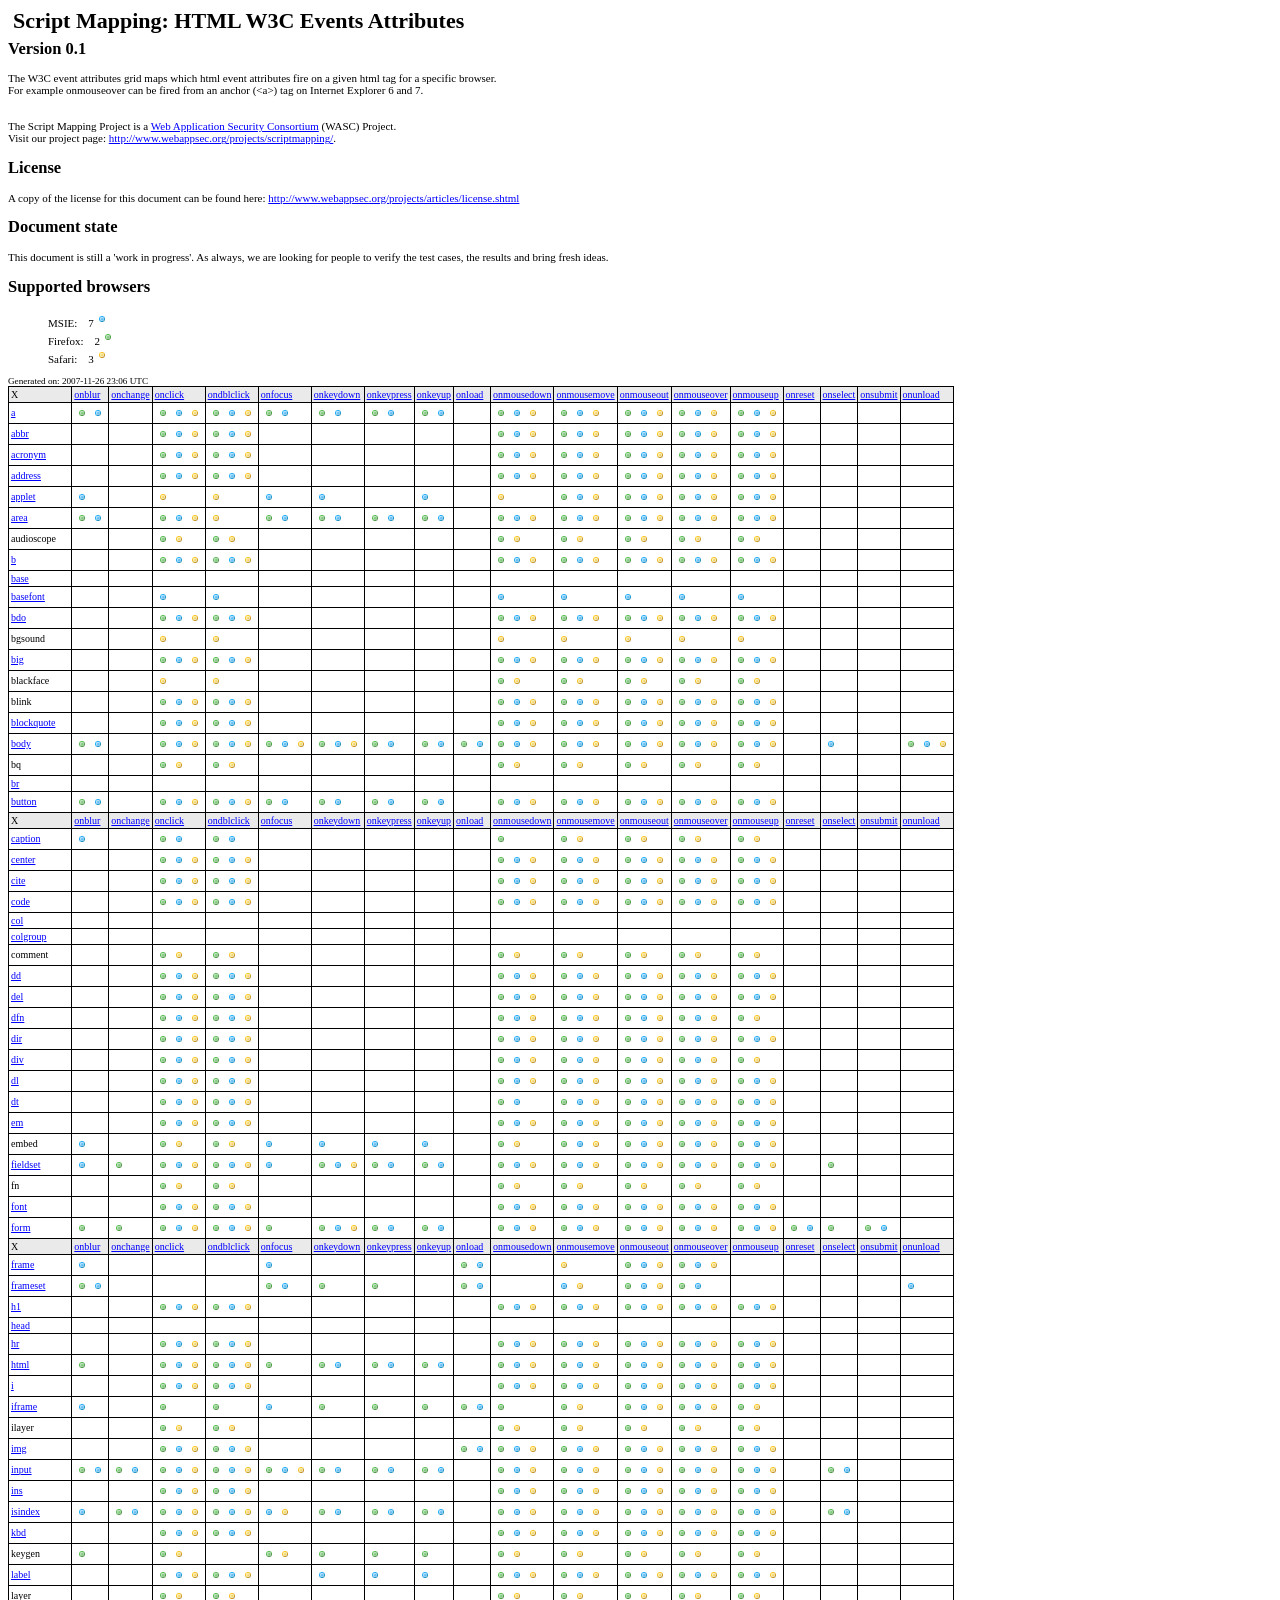
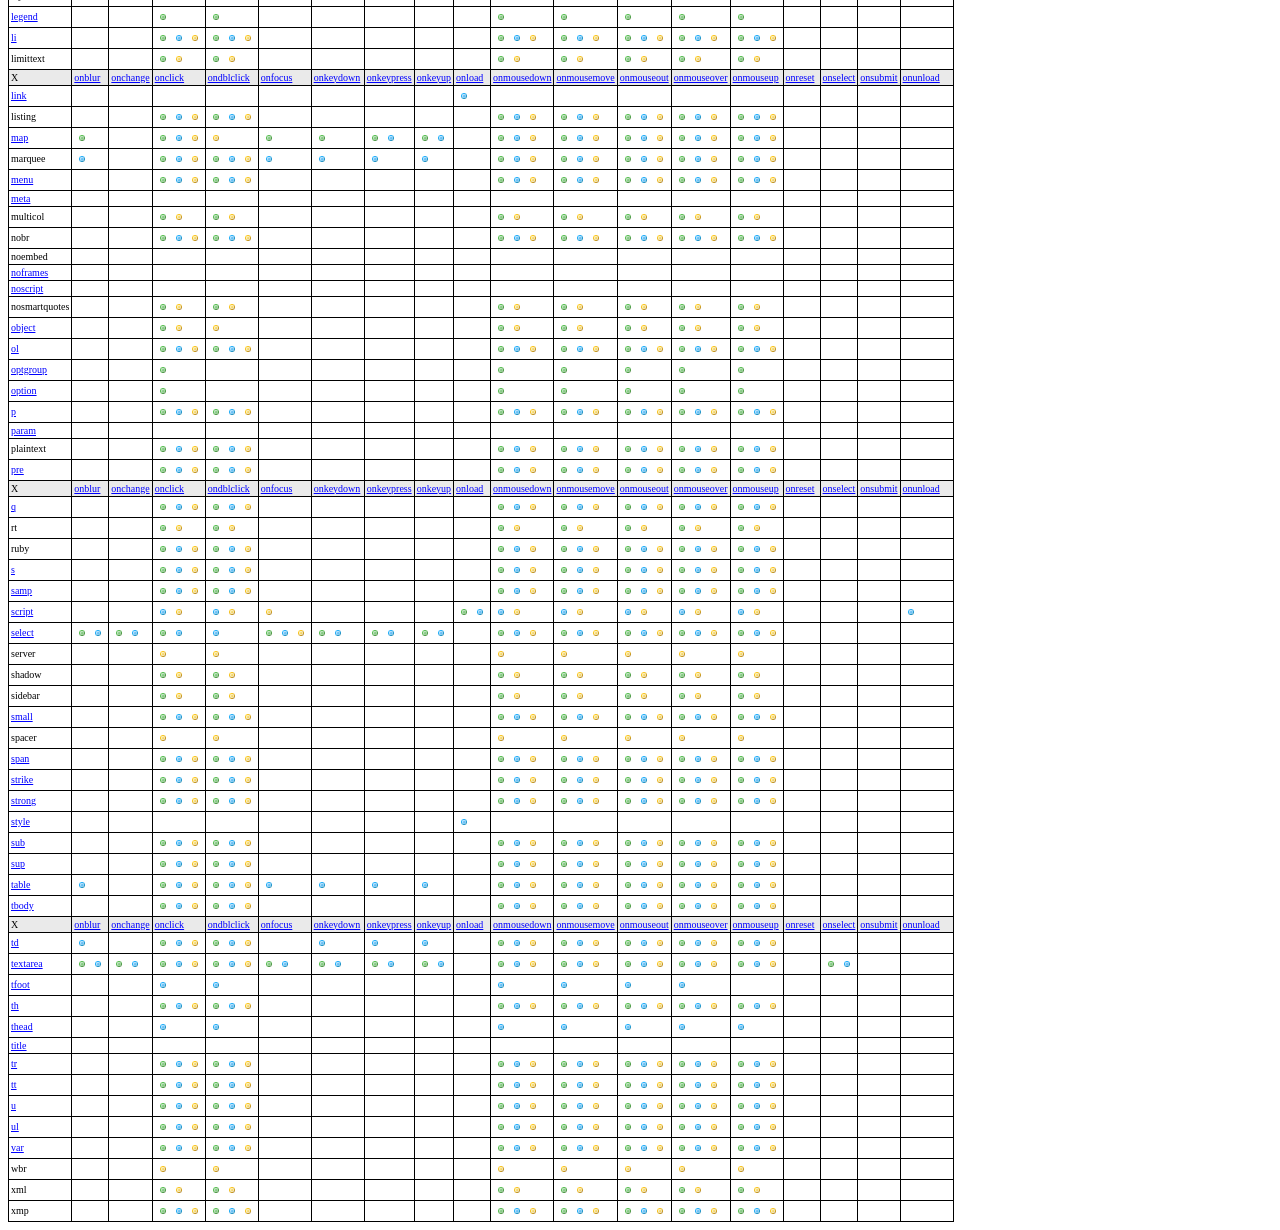
<file: 目录爆破/7kbscan-WebPathBrute 1.6.2/Pkav 的外部字典/XSS测试/docs.wasc-scriptmapping/ScriptMapping_Release_26Nov2007.html>
<html><head><title>WASC: Script Mapping Project</title>

<meta http-equiv="Content-Type" content="text/html; charset=UTF-8">
<style>
body  {background-color: #fff; font: 11px sans-sherif; color: black; }
h1    {background-color: #fff; height:16px; padding-left:5px; vertical-align:text-top;}
h3    {font: 10px sans-sherif;}
table {border:1px solid #000;
  border-collapse:collapse;
  font: 10px sans-sherif;}
td,th{border:1px solid #000;
  border-collapse:collapse;
  padding: 2px;
}
tr.header{background: #eaeaea}
li {list-style:none}
a:link {color: #0000ff}
a:visited {color: #0000ff}
a:hover {color: #0000ff; text-decoration: none}
a.t{color: #666; text-decoration: none}
tr:hover{background-color: #F2E3E8;}
td:hover{background-color: #F4C8D5;}
a.t:hover{color: #000}
</style></head><body>
<h1>Script Mapping: HTML W3C Events Attributes</h1>
<h2>Version 0.1</h2>
The W3C event attributes grid maps which html event attributes fire on a given html tag for a specific browser. <br>
For example onmouseover can be fired from an anchor (&lt;a&gt;) tag on Internet Explorer 6 and 7.<br>
<br><br>
The Script Mapping Project is a <a href="http://www.webappsec.org/">Web Application Security Consortium</a> (WASC) Project.<br>
Visit our project page: <a href="http://www.webappsec.org/projects/scriptmapping/">
http://www.webappsec.org/projects/scriptmapping/</a>.
<h2>License</h2>
A copy of the license for this document can be found here:
<a href="http://www.webappsec.org/projects/articles/license.shtml">http://www.webappsec.org/projects/articles/license.shtml</a>
<h2>Document state</h2>
This document is still a 'work in progress'. As always, we are looking for people to verify the test cases, the results and bring fresh ideas.

<h2>Supported browsers</h2><ul>
<li>MSIE:&nbsp;&nbsp;&nbsp;&nbsp;7<img src="images/ie7.png" title="Internet Explorer 7">&nbsp;</li><li>Firefox:&nbsp;&nbsp;&nbsp;&nbsp;2<img src="images/ff2.png" title="Firefox 2">&nbsp;</li><li>Safari:&nbsp;&nbsp;&nbsp;&nbsp;3<img src="images/safari3.png" title="Safari 3">&nbsp;</li></ul><small>Generated on: 2007-11-26 23:06 UTC</small><table border="1"><tbody><tr class="header"><td>X</td><td><a class="event" href="http://www.w3.org/TR/html4/interact/scripts.html#adef-onblur">onblur</a></td><td><a class="event" href="http://www.w3.org/TR/html4/interact/scripts.html#adef-onchange">onchange</a></td><td><a class="event" href="http://www.w3.org/TR/html4/interact/scripts.html#adef-onclick">onclick</a></td><td><a class="event" href="http://www.w3.org/TR/html4/interact/scripts.html#adef-ondblclick">ondblclick</a></td><td><a class="event" href="http://www.w3.org/TR/html4/interact/scripts.html#adef-onfocus">onfocus</a></td><td><a class="event" href="http://www.w3.org/TR/html4/interact/scripts.html#adef-onkeydown">onkeydown</a></td><td><a class="event" href="http://www.w3.org/TR/html4/interact/scripts.html#adef-onkeypress">onkeypress</a></td><td><a class="event" href="http://www.w3.org/TR/html4/interact/scripts.html#adef-onkeyup">onkeyup</a></td><td><a class="event" href="http://www.w3.org/TR/html4/interact/scripts.html#adef-onload">onload</a></td><td><a class="event" href="http://www.w3.org/TR/html4/interact/scripts.html#adef-onmousedown">onmousedown</a></td><td><a class="event" href="http://www.w3.org/TR/html4/interact/scripts.html#adef-onmousemove">onmousemove</a></td><td><a class="event" href="http://www.w3.org/TR/html4/interact/scripts.html#adef-onmouseout">onmouseout</a></td><td><a class="event" href="http://www.w3.org/TR/html4/interact/scripts.html#adef-onmouseover">onmouseover</a></td><td><a class="event" href="http://www.w3.org/TR/html4/interact/scripts.html#adef-onmouseup">onmouseup</a></td><td><a class="event" href="http://www.w3.org/TR/html4/interact/scripts.html#adef-onreset">onreset</a></td><td><a class="event" href="http://www.w3.org/TR/html4/interact/scripts.html#adef-onselect">onselect</a></td><td><a class="event" href="http://www.w3.org/TR/html4/interact/scripts.html#adef-onsubmit">onsubmit</a></td><td><a class="event" href="http://www.w3.org/TR/html4/interact/scripts.html#adef-onunload">onunload</a></td></tr><tr><td><a class="tag" href="http://www.w3.org/TR/html4/struct/links.html#edef-A">a</a></td><td><!-- onblur / a -->
<img src="images/ff2.png" title="Firefox 2"><img src="images/ie7.png" title="Internet Explorer 7"></td><td><!-- onchange / a -->
</td><td><!-- onclick / a -->
<img src="images/ff2.png" title="Firefox 2"><img src="images/ie7.png" title="Internet Explorer 7"><img src="images/safari3.png" title="Safari 3"></td><td><!-- ondblclick / a -->
<img src="images/ff2.png" title="Firefox 2"><img src="images/ie7.png" title="Internet Explorer 7"><img src="images/safari3.png" title="Safari 3"></td><td><!-- onfocus / a -->
<img src="images/ff2.png" title="Firefox 2"><img src="images/ie7.png" title="Internet Explorer 7"></td><td><!-- onkeydown / a -->
<img src="images/ff2.png" title="Firefox 2"><img src="images/ie7.png" title="Internet Explorer 7"></td><td><!-- onkeypress / a -->
<img src="images/ff2.png" title="Firefox 2"><img src="images/ie7.png" title="Internet Explorer 7"></td><td><!-- onkeyup / a -->
<img src="images/ff2.png" title="Firefox 2"><img src="images/ie7.png" title="Internet Explorer 7"></td><td><!-- onload / a -->
</td><td><!-- onmousedown / a -->
<img src="images/ff2.png" title="Firefox 2"><img src="images/ie7.png" title="Internet Explorer 7"><img src="images/safari3.png" title="Safari 3"></td><td><!-- onmousemove / a -->
<img src="images/ff2.png" title="Firefox 2"><img src="images/ie7.png" title="Internet Explorer 7"><img src="images/safari3.png" title="Safari 3"></td><td><!-- onmouseout / a -->
<img src="images/ff2.png" title="Firefox 2"><img src="images/ie7.png" title="Internet Explorer 7"><img src="images/safari3.png" title="Safari 3"></td><td><!-- onmouseover / a -->
<img src="images/ff2.png" title="Firefox 2"><img src="images/ie7.png" title="Internet Explorer 7"><img src="images/safari3.png" title="Safari 3"></td><td><!-- onmouseup / a -->
<img src="images/ff2.png" title="Firefox 2"><img src="images/ie7.png" title="Internet Explorer 7"><img src="images/safari3.png" title="Safari 3"></td><td><!-- onreset / a -->
</td><td><!-- onselect / a -->
</td><td><!-- onsubmit / a -->
</td><td><!-- onunload / a -->
</td></tr>
<tr><td><a class="tag" href="http://www.w3.org/TR/html4/struct/text.html#edef-ABBR">abbr</a></td><td><!-- onblur / abbr -->
</td><td><!-- onchange / abbr -->
</td><td><!-- onclick / abbr -->
<img src="images/ff2.png" title="Firefox 2"><img src="images/ie7.png" title="Internet Explorer 7"><img src="images/safari3.png" title="Safari 3"></td><td><!-- ondblclick / abbr -->
<img src="images/ff2.png" title="Firefox 2"><img src="images/ie7.png" title="Internet Explorer 7"><img src="images/safari3.png" title="Safari 3"></td><td><!-- onfocus / abbr -->
</td><td><!-- onkeydown / abbr -->
</td><td><!-- onkeypress / abbr -->
</td><td><!-- onkeyup / abbr -->
</td><td><!-- onload / abbr -->
</td><td><!-- onmousedown / abbr -->
<img src="images/ff2.png" title="Firefox 2"><img src="images/ie7.png" title="Internet Explorer 7"><img src="images/safari3.png" title="Safari 3"></td><td><!-- onmousemove / abbr -->
<img src="images/ff2.png" title="Firefox 2"><img src="images/ie7.png" title="Internet Explorer 7"><img src="images/safari3.png" title="Safari 3"></td><td><!-- onmouseout / abbr -->
<img src="images/ff2.png" title="Firefox 2"><img src="images/ie7.png" title="Internet Explorer 7"><img src="images/safari3.png" title="Safari 3"></td><td><!-- onmouseover / abbr -->
<img src="images/ff2.png" title="Firefox 2"><img src="images/ie7.png" title="Internet Explorer 7"><img src="images/safari3.png" title="Safari 3"></td><td><!-- onmouseup / abbr -->
<img src="images/ff2.png" title="Firefox 2"><img src="images/ie7.png" title="Internet Explorer 7"><img src="images/safari3.png" title="Safari 3"></td><td><!-- onreset / abbr -->
</td><td><!-- onselect / abbr -->
</td><td><!-- onsubmit / abbr -->
</td><td><!-- onunload / abbr -->
</td></tr>
<tr><td><a class="tag" href="http://www.w3.org/TR/html4/struct/text.html#edef-ACRONYM">acronym</a></td><td><!-- onblur / acronym -->
</td><td><!-- onchange / acronym -->
</td><td><!-- onclick / acronym -->
<img src="images/ff2.png" title="Firefox 2"><img src="images/ie7.png" title="Internet Explorer 7"><img src="images/safari3.png" title="Safari 3"></td><td><!-- ondblclick / acronym -->
<img src="images/ff2.png" title="Firefox 2"><img src="images/ie7.png" title="Internet Explorer 7"><img src="images/safari3.png" title="Safari 3"></td><td><!-- onfocus / acronym -->
</td><td><!-- onkeydown / acronym -->
</td><td><!-- onkeypress / acronym -->
</td><td><!-- onkeyup / acronym -->
</td><td><!-- onload / acronym -->
</td><td><!-- onmousedown / acronym -->
<img src="images/ff2.png" title="Firefox 2"><img src="images/ie7.png" title="Internet Explorer 7"><img src="images/safari3.png" title="Safari 3"></td><td><!-- onmousemove / acronym -->
<img src="images/ff2.png" title="Firefox 2"><img src="images/ie7.png" title="Internet Explorer 7"><img src="images/safari3.png" title="Safari 3"></td><td><!-- onmouseout / acronym -->
<img src="images/ff2.png" title="Firefox 2"><img src="images/ie7.png" title="Internet Explorer 7"><img src="images/safari3.png" title="Safari 3"></td><td><!-- onmouseover / acronym -->
<img src="images/ff2.png" title="Firefox 2"><img src="images/ie7.png" title="Internet Explorer 7"><img src="images/safari3.png" title="Safari 3"></td><td><!-- onmouseup / acronym -->
<img src="images/ff2.png" title="Firefox 2"><img src="images/ie7.png" title="Internet Explorer 7"><img src="images/safari3.png" title="Safari 3"></td><td><!-- onreset / acronym -->
</td><td><!-- onselect / acronym -->
</td><td><!-- onsubmit / acronym -->
</td><td><!-- onunload / acronym -->
</td></tr>
<tr><td><a class="tag" href="http://www.w3.org/TR/html4/struct/global.html#edef-ADDRESS">address</a></td><td><!-- onblur / address -->
</td><td><!-- onchange / address -->
</td><td><!-- onclick / address -->
<img src="images/ff2.png" title="Firefox 2"><img src="images/ie7.png" title="Internet Explorer 7"><img src="images/safari3.png" title="Safari 3"></td><td><!-- ondblclick / address -->
<img src="images/ff2.png" title="Firefox 2"><img src="images/ie7.png" title="Internet Explorer 7"><img src="images/safari3.png" title="Safari 3"></td><td><!-- onfocus / address -->
</td><td><!-- onkeydown / address -->
</td><td><!-- onkeypress / address -->
</td><td><!-- onkeyup / address -->
</td><td><!-- onload / address -->
</td><td><!-- onmousedown / address -->
<img src="images/ff2.png" title="Firefox 2"><img src="images/ie7.png" title="Internet Explorer 7"><img src="images/safari3.png" title="Safari 3"></td><td><!-- onmousemove / address -->
<img src="images/ff2.png" title="Firefox 2"><img src="images/ie7.png" title="Internet Explorer 7"><img src="images/safari3.png" title="Safari 3"></td><td><!-- onmouseout / address -->
<img src="images/ff2.png" title="Firefox 2"><img src="images/ie7.png" title="Internet Explorer 7"><img src="images/safari3.png" title="Safari 3"></td><td><!-- onmouseover / address -->
<img src="images/ff2.png" title="Firefox 2"><img src="images/ie7.png" title="Internet Explorer 7"><img src="images/safari3.png" title="Safari 3"></td><td><!-- onmouseup / address -->
<img src="images/ff2.png" title="Firefox 2"><img src="images/ie7.png" title="Internet Explorer 7"><img src="images/safari3.png" title="Safari 3"></td><td><!-- onreset / address -->
</td><td><!-- onselect / address -->
</td><td><!-- onsubmit / address -->
</td><td><!-- onunload / address -->
</td></tr>
<tr><td><a class="tag" href="http://www.w3.org/TR/html4/struct/objects.html#edef-APPLET">applet</a></td><td><!-- onblur / applet -->
<img src="images/ie7.png" title="Internet Explorer 7"></td><td><!-- onchange / applet -->
</td><td><!-- onclick / applet -->
<img src="images/safari3.png" title="Safari 3"></td><td><!-- ondblclick / applet -->
<img src="images/safari3.png" title="Safari 3"></td><td><!-- onfocus / applet -->
<img src="images/ie7.png" title="Internet Explorer 7"></td><td><!-- onkeydown / applet -->
<img src="images/ie7.png" title="Internet Explorer 7"></td><td><!-- onkeypress / applet -->
</td><td><!-- onkeyup / applet -->
<img src="images/ie7.png" title="Internet Explorer 7"></td><td><!-- onload / applet -->
</td><td><!-- onmousedown / applet -->
<img src="images/safari3.png" title="Safari 3"></td><td><!-- onmousemove / applet -->
<img src="images/ff2.png" title="Firefox 2"><img src="images/ie7.png" title="Internet Explorer 7"><img src="images/safari3.png" title="Safari 3"></td><td><!-- onmouseout / applet -->
<img src="images/ff2.png" title="Firefox 2"><img src="images/ie7.png" title="Internet Explorer 7"><img src="images/safari3.png" title="Safari 3"></td><td><!-- onmouseover / applet -->
<img src="images/ff2.png" title="Firefox 2"><img src="images/ie7.png" title="Internet Explorer 7"><img src="images/safari3.png" title="Safari 3"></td><td><!-- onmouseup / applet -->
<img src="images/ff2.png" title="Firefox 2"><img src="images/ie7.png" title="Internet Explorer 7"><img src="images/safari3.png" title="Safari 3"></td><td><!-- onreset / applet -->
</td><td><!-- onselect / applet -->
</td><td><!-- onsubmit / applet -->
</td><td><!-- onunload / applet -->
</td></tr>
<tr><td><a class="tag" href="http://www.w3.org/TR/html4/struct/objects.html#edef-AREA">area</a></td><td><!-- onblur / area -->
<img src="images/ff2.png" title="Firefox 2"><img src="images/ie7.png" title="Internet Explorer 7"></td><td><!-- onchange / area -->
</td><td><!-- onclick / area -->
<img src="images/ff2.png" title="Firefox 2"><img src="images/ie7.png" title="Internet Explorer 7"><img src="images/safari3.png" title="Safari 3"></td><td><!-- ondblclick / area -->
<img src="images/safari3.png" title="Safari 3"></td><td><!-- onfocus / area -->
<img src="images/ff2.png" title="Firefox 2"><img src="images/ie7.png" title="Internet Explorer 7"></td><td><!-- onkeydown / area -->
<img src="images/ff2.png" title="Firefox 2"><img src="images/ie7.png" title="Internet Explorer 7"></td><td><!-- onkeypress / area -->
<img src="images/ff2.png" title="Firefox 2"><img src="images/ie7.png" title="Internet Explorer 7"></td><td><!-- onkeyup / area -->
<img src="images/ff2.png" title="Firefox 2"><img src="images/ie7.png" title="Internet Explorer 7"></td><td><!-- onload / area -->
</td><td><!-- onmousedown / area -->
<img src="images/ff2.png" title="Firefox 2"><img src="images/ie7.png" title="Internet Explorer 7"><img src="images/safari3.png" title="Safari 3"></td><td><!-- onmousemove / area -->
<img src="images/ff2.png" title="Firefox 2"><img src="images/ie7.png" title="Internet Explorer 7"><img src="images/safari3.png" title="Safari 3"></td><td><!-- onmouseout / area -->
<img src="images/ff2.png" title="Firefox 2"><img src="images/ie7.png" title="Internet Explorer 7"><img src="images/safari3.png" title="Safari 3"></td><td><!-- onmouseover / area -->
<img src="images/ff2.png" title="Firefox 2"><img src="images/ie7.png" title="Internet Explorer 7"><img src="images/safari3.png" title="Safari 3"></td><td><!-- onmouseup / area -->
<img src="images/ff2.png" title="Firefox 2"><img src="images/ie7.png" title="Internet Explorer 7"><img src="images/safari3.png" title="Safari 3"></td><td><!-- onreset / area -->
</td><td><!-- onselect / area -->
</td><td><!-- onsubmit / area -->
</td><td><!-- onunload / area -->
</td></tr>
<tr><td>audioscope</td><td><!-- onblur / audioscope -->
</td><td><!-- onchange / audioscope -->
</td><td><!-- onclick / audioscope -->
<img src="images/ff2.png" title="Firefox 2"><img src="images/safari3.png" title="Safari 3"></td><td><!-- ondblclick / audioscope -->
<img src="images/ff2.png" title="Firefox 2"><img src="images/safari3.png" title="Safari 3"></td><td><!-- onfocus / audioscope -->
</td><td><!-- onkeydown / audioscope -->
</td><td><!-- onkeypress / audioscope -->
</td><td><!-- onkeyup / audioscope -->
</td><td><!-- onload / audioscope -->
</td><td><!-- onmousedown / audioscope -->
<img src="images/ff2.png" title="Firefox 2"><img src="images/safari3.png" title="Safari 3"></td><td><!-- onmousemove / audioscope -->
<img src="images/ff2.png" title="Firefox 2"><img src="images/safari3.png" title="Safari 3"></td><td><!-- onmouseout / audioscope -->
<img src="images/ff2.png" title="Firefox 2"><img src="images/safari3.png" title="Safari 3"></td><td><!-- onmouseover / audioscope -->
<img src="images/ff2.png" title="Firefox 2"><img src="images/safari3.png" title="Safari 3"></td><td><!-- onmouseup / audioscope -->
<img src="images/ff2.png" title="Firefox 2"><img src="images/safari3.png" title="Safari 3"></td><td><!-- onreset / audioscope -->
</td><td><!-- onselect / audioscope -->
</td><td><!-- onsubmit / audioscope -->
</td><td><!-- onunload / audioscope -->
</td></tr>
<tr><td><a class="tag" href="http://www.w3.org/TR/html4/present/graphics.html#edef-B">b</a></td><td><!-- onblur / b -->
</td><td><!-- onchange / b -->
</td><td><!-- onclick / b -->
<img src="images/ff2.png" title="Firefox 2"><img src="images/ie7.png" title="Internet Explorer 7"><img src="images/safari3.png" title="Safari 3"></td><td><!-- ondblclick / b -->
<img src="images/ff2.png" title="Firefox 2"><img src="images/ie7.png" title="Internet Explorer 7"><img src="images/safari3.png" title="Safari 3"></td><td><!-- onfocus / b -->
</td><td><!-- onkeydown / b -->
</td><td><!-- onkeypress / b -->
</td><td><!-- onkeyup / b -->
</td><td><!-- onload / b -->
</td><td><!-- onmousedown / b -->
<img src="images/ff2.png" title="Firefox 2"><img src="images/ie7.png" title="Internet Explorer 7"><img src="images/safari3.png" title="Safari 3"></td><td><!-- onmousemove / b -->
<img src="images/ff2.png" title="Firefox 2"><img src="images/ie7.png" title="Internet Explorer 7"><img src="images/safari3.png" title="Safari 3"></td><td><!-- onmouseout / b -->
<img src="images/ff2.png" title="Firefox 2"><img src="images/ie7.png" title="Internet Explorer 7"><img src="images/safari3.png" title="Safari 3"></td><td><!-- onmouseover / b -->
<img src="images/ff2.png" title="Firefox 2"><img src="images/ie7.png" title="Internet Explorer 7"><img src="images/safari3.png" title="Safari 3"></td><td><!-- onmouseup / b -->
<img src="images/ff2.png" title="Firefox 2"><img src="images/ie7.png" title="Internet Explorer 7"><img src="images/safari3.png" title="Safari 3"></td><td><!-- onreset / b -->
</td><td><!-- onselect / b -->
</td><td><!-- onsubmit / b -->
</td><td><!-- onunload / b -->
</td></tr>
<tr><td><a class="tag" href="http://www.w3.org/TR/html4/struct/links.html#edef-BASE">base</a></td><td><!-- onblur / base -->
</td><td><!-- onchange / base -->
</td><td><!-- onclick / base -->
</td><td><!-- ondblclick / base -->
</td><td><!-- onfocus / base -->
</td><td><!-- onkeydown / base -->
</td><td><!-- onkeypress / base -->
</td><td><!-- onkeyup / base -->
</td><td><!-- onload / base -->
</td><td><!-- onmousedown / base -->
</td><td><!-- onmousemove / base -->
</td><td><!-- onmouseout / base -->
</td><td><!-- onmouseover / base -->
</td><td><!-- onmouseup / base -->
</td><td><!-- onreset / base -->
</td><td><!-- onselect / base -->
</td><td><!-- onsubmit / base -->
</td><td><!-- onunload / base -->
</td></tr>
<tr><td><a class="tag" href="http://www.w3.org/TR/html4/present/graphics.html#edef-BASEFONT">basefont</a></td><td><!-- onblur / basefont -->
</td><td><!-- onchange / basefont -->
</td><td><!-- onclick / basefont -->
<img src="images/ie7.png" title="Internet Explorer 7"></td><td><!-- ondblclick / basefont -->
<img src="images/ie7.png" title="Internet Explorer 7"></td><td><!-- onfocus / basefont -->
</td><td><!-- onkeydown / basefont -->
</td><td><!-- onkeypress / basefont -->
</td><td><!-- onkeyup / basefont -->
</td><td><!-- onload / basefont -->
</td><td><!-- onmousedown / basefont -->
<img src="images/ie7.png" title="Internet Explorer 7"></td><td><!-- onmousemove / basefont -->
<img src="images/ie7.png" title="Internet Explorer 7"></td><td><!-- onmouseout / basefont -->
<img src="images/ie7.png" title="Internet Explorer 7"></td><td><!-- onmouseover / basefont -->
<img src="images/ie7.png" title="Internet Explorer 7"></td><td><!-- onmouseup / basefont -->
<img src="images/ie7.png" title="Internet Explorer 7"></td><td><!-- onreset / basefont -->
</td><td><!-- onselect / basefont -->
</td><td><!-- onsubmit / basefont -->
</td><td><!-- onunload / basefont -->
</td></tr>
<tr><td><a class="tag" href="http://www.w3.org/TR/html4/struct/dirlang.html#edef-BDO">bdo</a></td><td><!-- onblur / bdo -->
</td><td><!-- onchange / bdo -->
</td><td><!-- onclick / bdo -->
<img src="images/ff2.png" title="Firefox 2"><img src="images/ie7.png" title="Internet Explorer 7"><img src="images/safari3.png" title="Safari 3"></td><td><!-- ondblclick / bdo -->
<img src="images/ff2.png" title="Firefox 2"><img src="images/ie7.png" title="Internet Explorer 7"><img src="images/safari3.png" title="Safari 3"></td><td><!-- onfocus / bdo -->
</td><td><!-- onkeydown / bdo -->
</td><td><!-- onkeypress / bdo -->
</td><td><!-- onkeyup / bdo -->
</td><td><!-- onload / bdo -->
</td><td><!-- onmousedown / bdo -->
<img src="images/ff2.png" title="Firefox 2"><img src="images/ie7.png" title="Internet Explorer 7"><img src="images/safari3.png" title="Safari 3"></td><td><!-- onmousemove / bdo -->
<img src="images/ff2.png" title="Firefox 2"><img src="images/ie7.png" title="Internet Explorer 7"><img src="images/safari3.png" title="Safari 3"></td><td><!-- onmouseout / bdo -->
<img src="images/ff2.png" title="Firefox 2"><img src="images/ie7.png" title="Internet Explorer 7"><img src="images/safari3.png" title="Safari 3"></td><td><!-- onmouseover / bdo -->
<img src="images/ff2.png" title="Firefox 2"><img src="images/ie7.png" title="Internet Explorer 7"><img src="images/safari3.png" title="Safari 3"></td><td><!-- onmouseup / bdo -->
<img src="images/ff2.png" title="Firefox 2"><img src="images/ie7.png" title="Internet Explorer 7"><img src="images/safari3.png" title="Safari 3"></td><td><!-- onreset / bdo -->
</td><td><!-- onselect / bdo -->
</td><td><!-- onsubmit / bdo -->
</td><td><!-- onunload / bdo -->
</td></tr>
<tr><td>bgsound</td><td><!-- onblur / bgsound -->
</td><td><!-- onchange / bgsound -->
</td><td><!-- onclick / bgsound -->
<img src="images/safari3.png" title="Safari 3"></td><td><!-- ondblclick / bgsound -->
<img src="images/safari3.png" title="Safari 3"></td><td><!-- onfocus / bgsound -->
</td><td><!-- onkeydown / bgsound -->
</td><td><!-- onkeypress / bgsound -->
</td><td><!-- onkeyup / bgsound -->
</td><td><!-- onload / bgsound -->
</td><td><!-- onmousedown / bgsound -->
<img src="images/safari3.png" title="Safari 3"></td><td><!-- onmousemove / bgsound -->
<img src="images/safari3.png" title="Safari 3"></td><td><!-- onmouseout / bgsound -->
<img src="images/safari3.png" title="Safari 3"></td><td><!-- onmouseover / bgsound -->
<img src="images/safari3.png" title="Safari 3"></td><td><!-- onmouseup / bgsound -->
<img src="images/safari3.png" title="Safari 3"></td><td><!-- onreset / bgsound -->
</td><td><!-- onselect / bgsound -->
</td><td><!-- onsubmit / bgsound -->
</td><td><!-- onunload / bgsound -->
</td></tr>
<tr><td><a class="tag" href="http://www.w3.org/TR/html4/present/graphics.html#edef-BIG">big</a></td><td><!-- onblur / big -->
</td><td><!-- onchange / big -->
</td><td><!-- onclick / big -->
<img src="images/ff2.png" title="Firefox 2"><img src="images/ie7.png" title="Internet Explorer 7"><img src="images/safari3.png" title="Safari 3"></td><td><!-- ondblclick / big -->
<img src="images/ff2.png" title="Firefox 2"><img src="images/ie7.png" title="Internet Explorer 7"><img src="images/safari3.png" title="Safari 3"></td><td><!-- onfocus / big -->
</td><td><!-- onkeydown / big -->
</td><td><!-- onkeypress / big -->
</td><td><!-- onkeyup / big -->
</td><td><!-- onload / big -->
</td><td><!-- onmousedown / big -->
<img src="images/ff2.png" title="Firefox 2"><img src="images/ie7.png" title="Internet Explorer 7"><img src="images/safari3.png" title="Safari 3"></td><td><!-- onmousemove / big -->
<img src="images/ff2.png" title="Firefox 2"><img src="images/ie7.png" title="Internet Explorer 7"><img src="images/safari3.png" title="Safari 3"></td><td><!-- onmouseout / big -->
<img src="images/ff2.png" title="Firefox 2"><img src="images/ie7.png" title="Internet Explorer 7"><img src="images/safari3.png" title="Safari 3"></td><td><!-- onmouseover / big -->
<img src="images/ff2.png" title="Firefox 2"><img src="images/ie7.png" title="Internet Explorer 7"><img src="images/safari3.png" title="Safari 3"></td><td><!-- onmouseup / big -->
<img src="images/ff2.png" title="Firefox 2"><img src="images/ie7.png" title="Internet Explorer 7"><img src="images/safari3.png" title="Safari 3"></td><td><!-- onreset / big -->
</td><td><!-- onselect / big -->
</td><td><!-- onsubmit / big -->
</td><td><!-- onunload / big -->
</td></tr>
<tr><td>blackface</td><td><!-- onblur / blackface -->
</td><td><!-- onchange / blackface -->
</td><td><!-- onclick / blackface -->
<img src="images/safari3.png" title="Safari 3"></td><td><!-- ondblclick / blackface -->
<img src="images/safari3.png" title="Safari 3"></td><td><!-- onfocus / blackface -->
</td><td><!-- onkeydown / blackface -->
</td><td><!-- onkeypress / blackface -->
</td><td><!-- onkeyup / blackface -->
</td><td><!-- onload / blackface -->
</td><td><!-- onmousedown / blackface -->
<img src="images/ff2.png" title="Firefox 2"><img src="images/safari3.png" title="Safari 3"></td><td><!-- onmousemove / blackface -->
<img src="images/ff2.png" title="Firefox 2"><img src="images/safari3.png" title="Safari 3"></td><td><!-- onmouseout / blackface -->
<img src="images/ff2.png" title="Firefox 2"><img src="images/safari3.png" title="Safari 3"></td><td><!-- onmouseover / blackface -->
<img src="images/ff2.png" title="Firefox 2"><img src="images/safari3.png" title="Safari 3"></td><td><!-- onmouseup / blackface -->
<img src="images/ff2.png" title="Firefox 2"><img src="images/safari3.png" title="Safari 3"></td><td><!-- onreset / blackface -->
</td><td><!-- onselect / blackface -->
</td><td><!-- onsubmit / blackface -->
</td><td><!-- onunload / blackface -->
</td></tr>
<tr><td>blink</td><td><!-- onblur / blink -->
</td><td><!-- onchange / blink -->
</td><td><!-- onclick / blink -->
<img src="images/ff2.png" title="Firefox 2"><img src="images/ie7.png" title="Internet Explorer 7"><img src="images/safari3.png" title="Safari 3"></td><td><!-- ondblclick / blink -->
<img src="images/ff2.png" title="Firefox 2"><img src="images/ie7.png" title="Internet Explorer 7"><img src="images/safari3.png" title="Safari 3"></td><td><!-- onfocus / blink -->
</td><td><!-- onkeydown / blink -->
</td><td><!-- onkeypress / blink -->
</td><td><!-- onkeyup / blink -->
</td><td><!-- onload / blink -->
</td><td><!-- onmousedown / blink -->
<img src="images/ff2.png" title="Firefox 2"><img src="images/ie7.png" title="Internet Explorer 7"><img src="images/safari3.png" title="Safari 3"></td><td><!-- onmousemove / blink -->
<img src="images/ff2.png" title="Firefox 2"><img src="images/ie7.png" title="Internet Explorer 7"><img src="images/safari3.png" title="Safari 3"></td><td><!-- onmouseout / blink -->
<img src="images/ff2.png" title="Firefox 2"><img src="images/ie7.png" title="Internet Explorer 7"><img src="images/safari3.png" title="Safari 3"></td><td><!-- onmouseover / blink -->
<img src="images/ff2.png" title="Firefox 2"><img src="images/ie7.png" title="Internet Explorer 7"><img src="images/safari3.png" title="Safari 3"></td><td><!-- onmouseup / blink -->
<img src="images/ff2.png" title="Firefox 2"><img src="images/ie7.png" title="Internet Explorer 7"><img src="images/safari3.png" title="Safari 3"></td><td><!-- onreset / blink -->
</td><td><!-- onselect / blink -->
</td><td><!-- onsubmit / blink -->
</td><td><!-- onunload / blink -->
</td></tr>
<tr><td><a class="tag" href="http://www.w3.org/TR/html4/struct/text.html#edef-BLOCKQUOTE">blockquote</a></td><td><!-- onblur / blockquote -->
</td><td><!-- onchange / blockquote -->
</td><td><!-- onclick / blockquote -->
<img src="images/ff2.png" title="Firefox 2"><img src="images/ie7.png" title="Internet Explorer 7"><img src="images/safari3.png" title="Safari 3"></td><td><!-- ondblclick / blockquote -->
<img src="images/ff2.png" title="Firefox 2"><img src="images/ie7.png" title="Internet Explorer 7"><img src="images/safari3.png" title="Safari 3"></td><td><!-- onfocus / blockquote -->
</td><td><!-- onkeydown / blockquote -->
</td><td><!-- onkeypress / blockquote -->
</td><td><!-- onkeyup / blockquote -->
</td><td><!-- onload / blockquote -->
</td><td><!-- onmousedown / blockquote -->
<img src="images/ff2.png" title="Firefox 2"><img src="images/ie7.png" title="Internet Explorer 7"><img src="images/safari3.png" title="Safari 3"></td><td><!-- onmousemove / blockquote -->
<img src="images/ff2.png" title="Firefox 2"><img src="images/ie7.png" title="Internet Explorer 7"><img src="images/safari3.png" title="Safari 3"></td><td><!-- onmouseout / blockquote -->
<img src="images/ff2.png" title="Firefox 2"><img src="images/ie7.png" title="Internet Explorer 7"><img src="images/safari3.png" title="Safari 3"></td><td><!-- onmouseover / blockquote -->
<img src="images/ff2.png" title="Firefox 2"><img src="images/ie7.png" title="Internet Explorer 7"><img src="images/safari3.png" title="Safari 3"></td><td><!-- onmouseup / blockquote -->
<img src="images/ff2.png" title="Firefox 2"><img src="images/ie7.png" title="Internet Explorer 7"><img src="images/safari3.png" title="Safari 3"></td><td><!-- onreset / blockquote -->
</td><td><!-- onselect / blockquote -->
</td><td><!-- onsubmit / blockquote -->
</td><td><!-- onunload / blockquote -->
</td></tr>
<tr><td><a class="tag" href="http://www.w3.org/TR/html4/struct/global.html#edef-BODY">body</a></td><td><!-- onblur / body -->
<img src="images/ff2.png" title="Firefox 2"><img src="images/ie7.png" title="Internet Explorer 7"></td><td><!-- onchange / body -->
</td><td><!-- onclick / body -->
<img src="images/ff2.png" title="Firefox 2"><img src="images/ie7.png" title="Internet Explorer 7"><img src="images/safari3.png" title="Safari 3"></td><td><!-- ondblclick / body -->
<img src="images/ff2.png" title="Firefox 2"><img src="images/ie7.png" title="Internet Explorer 7"><img src="images/safari3.png" title="Safari 3"></td><td><!-- onfocus / body -->
<img src="images/ff2.png" title="Firefox 2"><img src="images/ie7.png" title="Internet Explorer 7"><img src="images/safari3.png" title="Safari 3"></td><td><!-- onkeydown / body -->
<img src="images/ff2.png" title="Firefox 2"><img src="images/ie7.png" title="Internet Explorer 7"><img src="images/safari3.png" title="Safari 3"></td><td><!-- onkeypress / body -->
<img src="images/ff2.png" title="Firefox 2"><img src="images/ie7.png" title="Internet Explorer 7"></td><td><!-- onkeyup / body -->
<img src="images/ff2.png" title="Firefox 2"><img src="images/ie7.png" title="Internet Explorer 7"></td><td><!-- onload / body -->
<img src="images/ff2.png" title="Firefox 2"><img src="images/ie7.png" title="Internet Explorer 7"></td><td><!-- onmousedown / body -->
<img src="images/ff2.png" title="Firefox 2"><img src="images/ie7.png" title="Internet Explorer 7"><img src="images/safari3.png" title="Safari 3"></td><td><!-- onmousemove / body -->
<img src="images/ff2.png" title="Firefox 2"><img src="images/ie7.png" title="Internet Explorer 7"><img src="images/safari3.png" title="Safari 3"></td><td><!-- onmouseout / body -->
<img src="images/ff2.png" title="Firefox 2"><img src="images/ie7.png" title="Internet Explorer 7"><img src="images/safari3.png" title="Safari 3"></td><td><!-- onmouseover / body -->
<img src="images/ff2.png" title="Firefox 2"><img src="images/ie7.png" title="Internet Explorer 7"><img src="images/safari3.png" title="Safari 3"></td><td><!-- onmouseup / body -->
<img src="images/ff2.png" title="Firefox 2"><img src="images/ie7.png" title="Internet Explorer 7"><img src="images/safari3.png" title="Safari 3"></td><td><!-- onreset / body -->
</td><td><!-- onselect / body -->
<img src="images/ie7.png" title="Internet Explorer 7"></td><td><!-- onsubmit / body -->
</td><td><!-- onunload / body -->
<img src="images/ff2.png" title="Firefox 2"><img src="images/ie7.png" title="Internet Explorer 7"><img src="images/safari3.png" title="Safari 3"></td></tr>
<tr><td>bq</td><td><!-- onblur / bq -->
</td><td><!-- onchange / bq -->
</td><td><!-- onclick / bq -->
<img src="images/ff2.png" title="Firefox 2"><img src="images/safari3.png" title="Safari 3"></td><td><!-- ondblclick / bq -->
<img src="images/ff2.png" title="Firefox 2"><img src="images/safari3.png" title="Safari 3"></td><td><!-- onfocus / bq -->
</td><td><!-- onkeydown / bq -->
</td><td><!-- onkeypress / bq -->
</td><td><!-- onkeyup / bq -->
</td><td><!-- onload / bq -->
</td><td><!-- onmousedown / bq -->
<img src="images/ff2.png" title="Firefox 2"><img src="images/safari3.png" title="Safari 3"></td><td><!-- onmousemove / bq -->
<img src="images/ff2.png" title="Firefox 2"><img src="images/safari3.png" title="Safari 3"></td><td><!-- onmouseout / bq -->
<img src="images/ff2.png" title="Firefox 2"><img src="images/safari3.png" title="Safari 3"></td><td><!-- onmouseover / bq -->
<img src="images/ff2.png" title="Firefox 2"><img src="images/safari3.png" title="Safari 3"></td><td><!-- onmouseup / bq -->
<img src="images/ff2.png" title="Firefox 2"><img src="images/safari3.png" title="Safari 3"></td><td><!-- onreset / bq -->
</td><td><!-- onselect / bq -->
</td><td><!-- onsubmit / bq -->
</td><td><!-- onunload / bq -->
</td></tr>
<tr><td><a class="tag" href="http://www.w3.org/TR/html4/struct/text.html#edef-BR">br</a></td><td><!-- onblur / br -->
</td><td><!-- onchange / br -->
</td><td><!-- onclick / br -->
</td><td><!-- ondblclick / br -->
</td><td><!-- onfocus / br -->
</td><td><!-- onkeydown / br -->
</td><td><!-- onkeypress / br -->
</td><td><!-- onkeyup / br -->
</td><td><!-- onload / br -->
</td><td><!-- onmousedown / br -->
</td><td><!-- onmousemove / br -->
</td><td><!-- onmouseout / br -->
</td><td><!-- onmouseover / br -->
</td><td><!-- onmouseup / br -->
</td><td><!-- onreset / br -->
</td><td><!-- onselect / br -->
</td><td><!-- onsubmit / br -->
</td><td><!-- onunload / br -->
</td></tr>
<tr><td><a class="tag" href="http://www.w3.org/TR/html4/interact/forms.html#edef-BUTTON">button</a></td><td><!-- onblur / button -->
<img src="images/ff2.png" title="Firefox 2"><img src="images/ie7.png" title="Internet Explorer 7"></td><td><!-- onchange / button -->
</td><td><!-- onclick / button -->
<img src="images/ff2.png" title="Firefox 2"><img src="images/ie7.png" title="Internet Explorer 7"><img src="images/safari3.png" title="Safari 3"></td><td><!-- ondblclick / button -->
<img src="images/ff2.png" title="Firefox 2"><img src="images/ie7.png" title="Internet Explorer 7"><img src="images/safari3.png" title="Safari 3"></td><td><!-- onfocus / button -->
<img src="images/ff2.png" title="Firefox 2"><img src="images/ie7.png" title="Internet Explorer 7"></td><td><!-- onkeydown / button -->
<img src="images/ff2.png" title="Firefox 2"><img src="images/ie7.png" title="Internet Explorer 7"></td><td><!-- onkeypress / button -->
<img src="images/ff2.png" title="Firefox 2"><img src="images/ie7.png" title="Internet Explorer 7"></td><td><!-- onkeyup / button -->
<img src="images/ff2.png" title="Firefox 2"><img src="images/ie7.png" title="Internet Explorer 7"></td><td><!-- onload / button -->
</td><td><!-- onmousedown / button -->
<img src="images/ff2.png" title="Firefox 2"><img src="images/ie7.png" title="Internet Explorer 7"><img src="images/safari3.png" title="Safari 3"></td><td><!-- onmousemove / button -->
<img src="images/ff2.png" title="Firefox 2"><img src="images/ie7.png" title="Internet Explorer 7"><img src="images/safari3.png" title="Safari 3"></td><td><!-- onmouseout / button -->
<img src="images/ff2.png" title="Firefox 2"><img src="images/ie7.png" title="Internet Explorer 7"><img src="images/safari3.png" title="Safari 3"></td><td><!-- onmouseover / button -->
<img src="images/ff2.png" title="Firefox 2"><img src="images/ie7.png" title="Internet Explorer 7"><img src="images/safari3.png" title="Safari 3"></td><td><!-- onmouseup / button -->
<img src="images/ff2.png" title="Firefox 2"><img src="images/ie7.png" title="Internet Explorer 7"><img src="images/safari3.png" title="Safari 3"></td><td><!-- onreset / button -->
</td><td><!-- onselect / button -->
</td><td><!-- onsubmit / button -->
</td><td><!-- onunload / button -->
</td></tr>
<tr class="header"><td>X</td><td><a class="event" href="http://www.w3.org/TR/html4/interact/scripts.html#adef-onblur">onblur</a></td><td><a class="event" href="http://www.w3.org/TR/html4/interact/scripts.html#adef-onchange">onchange</a></td><td><a class="event" href="http://www.w3.org/TR/html4/interact/scripts.html#adef-onclick">onclick</a></td><td><a class="event" href="http://www.w3.org/TR/html4/interact/scripts.html#adef-ondblclick">ondblclick</a></td><td><a class="event" href="http://www.w3.org/TR/html4/interact/scripts.html#adef-onfocus">onfocus</a></td><td><a class="event" href="http://www.w3.org/TR/html4/interact/scripts.html#adef-onkeydown">onkeydown</a></td><td><a class="event" href="http://www.w3.org/TR/html4/interact/scripts.html#adef-onkeypress">onkeypress</a></td><td><a class="event" href="http://www.w3.org/TR/html4/interact/scripts.html#adef-onkeyup">onkeyup</a></td><td><a class="event" href="http://www.w3.org/TR/html4/interact/scripts.html#adef-onload">onload</a></td><td><a class="event" href="http://www.w3.org/TR/html4/interact/scripts.html#adef-onmousedown">onmousedown</a></td><td><a class="event" href="http://www.w3.org/TR/html4/interact/scripts.html#adef-onmousemove">onmousemove</a></td><td><a class="event" href="http://www.w3.org/TR/html4/interact/scripts.html#adef-onmouseout">onmouseout</a></td><td><a class="event" href="http://www.w3.org/TR/html4/interact/scripts.html#adef-onmouseover">onmouseover</a></td><td><a class="event" href="http://www.w3.org/TR/html4/interact/scripts.html#adef-onmouseup">onmouseup</a></td><td><a class="event" href="http://www.w3.org/TR/html4/interact/scripts.html#adef-onreset">onreset</a></td><td><a class="event" href="http://www.w3.org/TR/html4/interact/scripts.html#adef-onselect">onselect</a></td><td><a class="event" href="http://www.w3.org/TR/html4/interact/scripts.html#adef-onsubmit">onsubmit</a></td><td><a class="event" href="http://www.w3.org/TR/html4/interact/scripts.html#adef-onunload">onunload</a></td></tr><tr><td><a class="tag" href="http://www.w3.org/TR/html4/struct/tables.html#edef-CAPTION">caption</a></td><td><!-- onblur / caption -->
<img src="images/ie7.png" title="Internet Explorer 7"></td><td><!-- onchange / caption -->
</td><td><!-- onclick / caption -->
<img src="images/ff2.png" title="Firefox 2"><img src="images/ie7.png" title="Internet Explorer 7"></td><td><!-- ondblclick / caption -->
<img src="images/ff2.png" title="Firefox 2"><img src="images/ie7.png" title="Internet Explorer 7"></td><td><!-- onfocus / caption -->
</td><td><!-- onkeydown / caption -->
</td><td><!-- onkeypress / caption -->
</td><td><!-- onkeyup / caption -->
</td><td><!-- onload / caption -->
</td><td><!-- onmousedown / caption -->
<img src="images/ff2.png" title="Firefox 2"></td><td><!-- onmousemove / caption -->
<img src="images/ff2.png" title="Firefox 2"><img src="images/safari3.png" title="Safari 3"></td><td><!-- onmouseout / caption -->
<img src="images/ff2.png" title="Firefox 2"><img src="images/safari3.png" title="Safari 3"></td><td><!-- onmouseover / caption -->
<img src="images/ff2.png" title="Firefox 2"><img src="images/safari3.png" title="Safari 3"></td><td><!-- onmouseup / caption -->
<img src="images/ff2.png" title="Firefox 2"><img src="images/safari3.png" title="Safari 3"></td><td><!-- onreset / caption -->
</td><td><!-- onselect / caption -->
</td><td><!-- onsubmit / caption -->
</td><td><!-- onunload / caption -->
</td></tr>
<tr><td><a class="tag" href="http://www.w3.org/TR/html4/present/graphics.html#edef-CENTER">center</a></td><td><!-- onblur / center -->
</td><td><!-- onchange / center -->
</td><td><!-- onclick / center -->
<img src="images/ff2.png" title="Firefox 2"><img src="images/ie7.png" title="Internet Explorer 7"><img src="images/safari3.png" title="Safari 3"></td><td><!-- ondblclick / center -->
<img src="images/ff2.png" title="Firefox 2"><img src="images/ie7.png" title="Internet Explorer 7"><img src="images/safari3.png" title="Safari 3"></td><td><!-- onfocus / center -->
</td><td><!-- onkeydown / center -->
</td><td><!-- onkeypress / center -->
</td><td><!-- onkeyup / center -->
</td><td><!-- onload / center -->
</td><td><!-- onmousedown / center -->
<img src="images/ff2.png" title="Firefox 2"><img src="images/ie7.png" title="Internet Explorer 7"><img src="images/safari3.png" title="Safari 3"></td><td><!-- onmousemove / center -->
<img src="images/ff2.png" title="Firefox 2"><img src="images/ie7.png" title="Internet Explorer 7"><img src="images/safari3.png" title="Safari 3"></td><td><!-- onmouseout / center -->
<img src="images/ff2.png" title="Firefox 2"><img src="images/ie7.png" title="Internet Explorer 7"><img src="images/safari3.png" title="Safari 3"></td><td><!-- onmouseover / center -->
<img src="images/ff2.png" title="Firefox 2"><img src="images/ie7.png" title="Internet Explorer 7"><img src="images/safari3.png" title="Safari 3"></td><td><!-- onmouseup / center -->
<img src="images/ff2.png" title="Firefox 2"><img src="images/ie7.png" title="Internet Explorer 7"><img src="images/safari3.png" title="Safari 3"></td><td><!-- onreset / center -->
</td><td><!-- onselect / center -->
</td><td><!-- onsubmit / center -->
</td><td><!-- onunload / center -->
</td></tr>
<tr><td><a class="tag" href="http://www.w3.org/TR/html4/struct/text.html#edef-CITE">cite</a></td><td><!-- onblur / cite -->
</td><td><!-- onchange / cite -->
</td><td><!-- onclick / cite -->
<img src="images/ff2.png" title="Firefox 2"><img src="images/ie7.png" title="Internet Explorer 7"><img src="images/safari3.png" title="Safari 3"></td><td><!-- ondblclick / cite -->
<img src="images/ff2.png" title="Firefox 2"><img src="images/ie7.png" title="Internet Explorer 7"><img src="images/safari3.png" title="Safari 3"></td><td><!-- onfocus / cite -->
</td><td><!-- onkeydown / cite -->
</td><td><!-- onkeypress / cite -->
</td><td><!-- onkeyup / cite -->
</td><td><!-- onload / cite -->
</td><td><!-- onmousedown / cite -->
<img src="images/ff2.png" title="Firefox 2"><img src="images/ie7.png" title="Internet Explorer 7"><img src="images/safari3.png" title="Safari 3"></td><td><!-- onmousemove / cite -->
<img src="images/ff2.png" title="Firefox 2"><img src="images/ie7.png" title="Internet Explorer 7"><img src="images/safari3.png" title="Safari 3"></td><td><!-- onmouseout / cite -->
<img src="images/ff2.png" title="Firefox 2"><img src="images/ie7.png" title="Internet Explorer 7"><img src="images/safari3.png" title="Safari 3"></td><td><!-- onmouseover / cite -->
<img src="images/ff2.png" title="Firefox 2"><img src="images/ie7.png" title="Internet Explorer 7"><img src="images/safari3.png" title="Safari 3"></td><td><!-- onmouseup / cite -->
<img src="images/ff2.png" title="Firefox 2"><img src="images/ie7.png" title="Internet Explorer 7"><img src="images/safari3.png" title="Safari 3"></td><td><!-- onreset / cite -->
</td><td><!-- onselect / cite -->
</td><td><!-- onsubmit / cite -->
</td><td><!-- onunload / cite -->
</td></tr>
<tr><td><a class="tag" href="http://www.w3.org/TR/html4/struct/text.html#edef-CODE">code</a></td><td><!-- onblur / code -->
</td><td><!-- onchange / code -->
</td><td><!-- onclick / code -->
<img src="images/ff2.png" title="Firefox 2"><img src="images/ie7.png" title="Internet Explorer 7"><img src="images/safari3.png" title="Safari 3"></td><td><!-- ondblclick / code -->
<img src="images/ff2.png" title="Firefox 2"><img src="images/ie7.png" title="Internet Explorer 7"><img src="images/safari3.png" title="Safari 3"></td><td><!-- onfocus / code -->
</td><td><!-- onkeydown / code -->
</td><td><!-- onkeypress / code -->
</td><td><!-- onkeyup / code -->
</td><td><!-- onload / code -->
</td><td><!-- onmousedown / code -->
<img src="images/ff2.png" title="Firefox 2"><img src="images/ie7.png" title="Internet Explorer 7"><img src="images/safari3.png" title="Safari 3"></td><td><!-- onmousemove / code -->
<img src="images/ff2.png" title="Firefox 2"><img src="images/ie7.png" title="Internet Explorer 7"><img src="images/safari3.png" title="Safari 3"></td><td><!-- onmouseout / code -->
<img src="images/ff2.png" title="Firefox 2"><img src="images/ie7.png" title="Internet Explorer 7"><img src="images/safari3.png" title="Safari 3"></td><td><!-- onmouseover / code -->
<img src="images/ff2.png" title="Firefox 2"><img src="images/ie7.png" title="Internet Explorer 7"><img src="images/safari3.png" title="Safari 3"></td><td><!-- onmouseup / code -->
<img src="images/ff2.png" title="Firefox 2"><img src="images/ie7.png" title="Internet Explorer 7"><img src="images/safari3.png" title="Safari 3"></td><td><!-- onreset / code -->
</td><td><!-- onselect / code -->
</td><td><!-- onsubmit / code -->
</td><td><!-- onunload / code -->
</td></tr>
<tr><td><a class="tag" href="http://www.w3.org/TR/html4/struct/tables.html#edef-COL">col</a></td><td><!-- onblur / col -->
</td><td><!-- onchange / col -->
</td><td><!-- onclick / col -->
</td><td><!-- ondblclick / col -->
</td><td><!-- onfocus / col -->
</td><td><!-- onkeydown / col -->
</td><td><!-- onkeypress / col -->
</td><td><!-- onkeyup / col -->
</td><td><!-- onload / col -->
</td><td><!-- onmousedown / col -->
</td><td><!-- onmousemove / col -->
</td><td><!-- onmouseout / col -->
</td><td><!-- onmouseover / col -->
</td><td><!-- onmouseup / col -->
</td><td><!-- onreset / col -->
</td><td><!-- onselect / col -->
</td><td><!-- onsubmit / col -->
</td><td><!-- onunload / col -->
</td></tr>
<tr><td><a class="tag" href="http://www.w3.org/TR/html4/struct/tables.html#edef-COLGROUP">colgroup</a></td><td><!-- onblur / colgroup -->
</td><td><!-- onchange / colgroup -->
</td><td><!-- onclick / colgroup -->
</td><td><!-- ondblclick / colgroup -->
</td><td><!-- onfocus / colgroup -->
</td><td><!-- onkeydown / colgroup -->
</td><td><!-- onkeypress / colgroup -->
</td><td><!-- onkeyup / colgroup -->
</td><td><!-- onload / colgroup -->
</td><td><!-- onmousedown / colgroup -->
</td><td><!-- onmousemove / colgroup -->
</td><td><!-- onmouseout / colgroup -->
</td><td><!-- onmouseover / colgroup -->
</td><td><!-- onmouseup / colgroup -->
</td><td><!-- onreset / colgroup -->
</td><td><!-- onselect / colgroup -->
</td><td><!-- onsubmit / colgroup -->
</td><td><!-- onunload / colgroup -->
</td></tr>
<tr><td>comment</td><td><!-- onblur / comment -->
</td><td><!-- onchange / comment -->
</td><td><!-- onclick / comment -->
<img src="images/ff2.png" title="Firefox 2"><img src="images/safari3.png" title="Safari 3"></td><td><!-- ondblclick / comment -->
<img src="images/ff2.png" title="Firefox 2"><img src="images/safari3.png" title="Safari 3"></td><td><!-- onfocus / comment -->
</td><td><!-- onkeydown / comment -->
</td><td><!-- onkeypress / comment -->
</td><td><!-- onkeyup / comment -->
</td><td><!-- onload / comment -->
</td><td><!-- onmousedown / comment -->
<img src="images/ff2.png" title="Firefox 2"><img src="images/safari3.png" title="Safari 3"></td><td><!-- onmousemove / comment -->
<img src="images/ff2.png" title="Firefox 2"><img src="images/safari3.png" title="Safari 3"></td><td><!-- onmouseout / comment -->
<img src="images/ff2.png" title="Firefox 2"><img src="images/safari3.png" title="Safari 3"></td><td><!-- onmouseover / comment -->
<img src="images/ff2.png" title="Firefox 2"><img src="images/safari3.png" title="Safari 3"></td><td><!-- onmouseup / comment -->
<img src="images/ff2.png" title="Firefox 2"><img src="images/safari3.png" title="Safari 3"></td><td><!-- onreset / comment -->
</td><td><!-- onselect / comment -->
</td><td><!-- onsubmit / comment -->
</td><td><!-- onunload / comment -->
</td></tr>
<tr><td><a class="tag" href="http://www.w3.org/TR/html4/struct/lists.html#edef-DD">dd</a></td><td><!-- onblur / dd -->
</td><td><!-- onchange / dd -->
</td><td><!-- onclick / dd -->
<img src="images/ff2.png" title="Firefox 2"><img src="images/ie7.png" title="Internet Explorer 7"><img src="images/safari3.png" title="Safari 3"></td><td><!-- ondblclick / dd -->
<img src="images/ff2.png" title="Firefox 2"><img src="images/ie7.png" title="Internet Explorer 7"><img src="images/safari3.png" title="Safari 3"></td><td><!-- onfocus / dd -->
</td><td><!-- onkeydown / dd -->
</td><td><!-- onkeypress / dd -->
</td><td><!-- onkeyup / dd -->
</td><td><!-- onload / dd -->
</td><td><!-- onmousedown / dd -->
<img src="images/ff2.png" title="Firefox 2"><img src="images/ie7.png" title="Internet Explorer 7"><img src="images/safari3.png" title="Safari 3"></td><td><!-- onmousemove / dd -->
<img src="images/ff2.png" title="Firefox 2"><img src="images/ie7.png" title="Internet Explorer 7"><img src="images/safari3.png" title="Safari 3"></td><td><!-- onmouseout / dd -->
<img src="images/ff2.png" title="Firefox 2"><img src="images/ie7.png" title="Internet Explorer 7"><img src="images/safari3.png" title="Safari 3"></td><td><!-- onmouseover / dd -->
<img src="images/ff2.png" title="Firefox 2"><img src="images/ie7.png" title="Internet Explorer 7"><img src="images/safari3.png" title="Safari 3"></td><td><!-- onmouseup / dd -->
<img src="images/ff2.png" title="Firefox 2"><img src="images/ie7.png" title="Internet Explorer 7"><img src="images/safari3.png" title="Safari 3"></td><td><!-- onreset / dd -->
</td><td><!-- onselect / dd -->
</td><td><!-- onsubmit / dd -->
</td><td><!-- onunload / dd -->
</td></tr>
<tr><td><a class="tag" href="http://www.w3.org/TR/html4/struct/text.html#edef-del">del</a></td><td><!-- onblur / del -->
</td><td><!-- onchange / del -->
</td><td><!-- onclick / del -->
<img src="images/ff2.png" title="Firefox 2"><img src="images/ie7.png" title="Internet Explorer 7"><img src="images/safari3.png" title="Safari 3"></td><td><!-- ondblclick / del -->
<img src="images/ff2.png" title="Firefox 2"><img src="images/ie7.png" title="Internet Explorer 7"><img src="images/safari3.png" title="Safari 3"></td><td><!-- onfocus / del -->
</td><td><!-- onkeydown / del -->
</td><td><!-- onkeypress / del -->
</td><td><!-- onkeyup / del -->
</td><td><!-- onload / del -->
</td><td><!-- onmousedown / del -->
<img src="images/ff2.png" title="Firefox 2"><img src="images/ie7.png" title="Internet Explorer 7"><img src="images/safari3.png" title="Safari 3"></td><td><!-- onmousemove / del -->
<img src="images/ff2.png" title="Firefox 2"><img src="images/ie7.png" title="Internet Explorer 7"><img src="images/safari3.png" title="Safari 3"></td><td><!-- onmouseout / del -->
<img src="images/ff2.png" title="Firefox 2"><img src="images/ie7.png" title="Internet Explorer 7"><img src="images/safari3.png" title="Safari 3"></td><td><!-- onmouseover / del -->
<img src="images/ff2.png" title="Firefox 2"><img src="images/ie7.png" title="Internet Explorer 7"><img src="images/safari3.png" title="Safari 3"></td><td><!-- onmouseup / del -->
<img src="images/ff2.png" title="Firefox 2"><img src="images/ie7.png" title="Internet Explorer 7"><img src="images/safari3.png" title="Safari 3"></td><td><!-- onreset / del -->
</td><td><!-- onselect / del -->
</td><td><!-- onsubmit / del -->
</td><td><!-- onunload / del -->
</td></tr>
<tr><td><a class="tag" href="http://www.w3.org/TR/html4/struct/text.html#edef-DFN">dfn</a></td><td><!-- onblur / dfn -->
</td><td><!-- onchange / dfn -->
</td><td><!-- onclick / dfn -->
<img src="images/ff2.png" title="Firefox 2"><img src="images/ie7.png" title="Internet Explorer 7"><img src="images/safari3.png" title="Safari 3"></td><td><!-- ondblclick / dfn -->
<img src="images/ff2.png" title="Firefox 2"><img src="images/ie7.png" title="Internet Explorer 7"><img src="images/safari3.png" title="Safari 3"></td><td><!-- onfocus / dfn -->
</td><td><!-- onkeydown / dfn -->
</td><td><!-- onkeypress / dfn -->
</td><td><!-- onkeyup / dfn -->
</td><td><!-- onload / dfn -->
</td><td><!-- onmousedown / dfn -->
<img src="images/ff2.png" title="Firefox 2"><img src="images/ie7.png" title="Internet Explorer 7"><img src="images/safari3.png" title="Safari 3"></td><td><!-- onmousemove / dfn -->
<img src="images/ff2.png" title="Firefox 2"><img src="images/ie7.png" title="Internet Explorer 7"><img src="images/safari3.png" title="Safari 3"></td><td><!-- onmouseout / dfn -->
<img src="images/ff2.png" title="Firefox 2"><img src="images/ie7.png" title="Internet Explorer 7"><img src="images/safari3.png" title="Safari 3"></td><td><!-- onmouseover / dfn -->
<img src="images/ff2.png" title="Firefox 2"><img src="images/ie7.png" title="Internet Explorer 7"><img src="images/safari3.png" title="Safari 3"></td><td><!-- onmouseup / dfn -->
<img src="images/ff2.png" title="Firefox 2"><img src="images/safari3.png" title="Safari 3"></td><td><!-- onreset / dfn -->
</td><td><!-- onselect / dfn -->
</td><td><!-- onsubmit / dfn -->
</td><td><!-- onunload / dfn -->
</td></tr>
<tr><td><a class="tag" href="http://www.w3.org/TR/html4/struct/lists.html#edef-DIR">dir</a></td><td><!-- onblur / dir -->
</td><td><!-- onchange / dir -->
</td><td><!-- onclick / dir -->
<img src="images/ff2.png" title="Firefox 2"><img src="images/ie7.png" title="Internet Explorer 7"><img src="images/safari3.png" title="Safari 3"></td><td><!-- ondblclick / dir -->
<img src="images/ff2.png" title="Firefox 2"><img src="images/ie7.png" title="Internet Explorer 7"><img src="images/safari3.png" title="Safari 3"></td><td><!-- onfocus / dir -->
</td><td><!-- onkeydown / dir -->
</td><td><!-- onkeypress / dir -->
</td><td><!-- onkeyup / dir -->
</td><td><!-- onload / dir -->
</td><td><!-- onmousedown / dir -->
<img src="images/ff2.png" title="Firefox 2"><img src="images/ie7.png" title="Internet Explorer 7"><img src="images/safari3.png" title="Safari 3"></td><td><!-- onmousemove / dir -->
<img src="images/ff2.png" title="Firefox 2"><img src="images/ie7.png" title="Internet Explorer 7"><img src="images/safari3.png" title="Safari 3"></td><td><!-- onmouseout / dir -->
<img src="images/ff2.png" title="Firefox 2"><img src="images/ie7.png" title="Internet Explorer 7"><img src="images/safari3.png" title="Safari 3"></td><td><!-- onmouseover / dir -->
<img src="images/ff2.png" title="Firefox 2"><img src="images/ie7.png" title="Internet Explorer 7"><img src="images/safari3.png" title="Safari 3"></td><td><!-- onmouseup / dir -->
<img src="images/ff2.png" title="Firefox 2"><img src="images/ie7.png" title="Internet Explorer 7"><img src="images/safari3.png" title="Safari 3"></td><td><!-- onreset / dir -->
</td><td><!-- onselect / dir -->
</td><td><!-- onsubmit / dir -->
</td><td><!-- onunload / dir -->
</td></tr>
<tr><td><a class="tag" href="http://www.w3.org/TR/html4/struct/global.html#edef-DIV">div</a></td><td><!-- onblur / div -->
</td><td><!-- onchange / div -->
</td><td><!-- onclick / div -->
<img src="images/ff2.png" title="Firefox 2"><img src="images/ie7.png" title="Internet Explorer 7"><img src="images/safari3.png" title="Safari 3"></td><td><!-- ondblclick / div -->
<img src="images/ff2.png" title="Firefox 2"><img src="images/ie7.png" title="Internet Explorer 7"><img src="images/safari3.png" title="Safari 3"></td><td><!-- onfocus / div -->
</td><td><!-- onkeydown / div -->
</td><td><!-- onkeypress / div -->
</td><td><!-- onkeyup / div -->
</td><td><!-- onload / div -->
</td><td><!-- onmousedown / div -->
<img src="images/ff2.png" title="Firefox 2"><img src="images/ie7.png" title="Internet Explorer 7"><img src="images/safari3.png" title="Safari 3"></td><td><!-- onmousemove / div -->
<img src="images/ff2.png" title="Firefox 2"><img src="images/ie7.png" title="Internet Explorer 7"><img src="images/safari3.png" title="Safari 3"></td><td><!-- onmouseout / div -->
<img src="images/ff2.png" title="Firefox 2"><img src="images/ie7.png" title="Internet Explorer 7"><img src="images/safari3.png" title="Safari 3"></td><td><!-- onmouseover / div -->
<img src="images/ff2.png" title="Firefox 2"><img src="images/ie7.png" title="Internet Explorer 7"><img src="images/safari3.png" title="Safari 3"></td><td><!-- onmouseup / div -->
<img src="images/ff2.png" title="Firefox 2"><img src="images/safari3.png" title="Safari 3"></td><td><!-- onreset / div -->
</td><td><!-- onselect / div -->
</td><td><!-- onsubmit / div -->
</td><td><!-- onunload / div -->
</td></tr>
<tr><td><a class="tag" href="http://www.w3.org/TR/html4/struct/lists.html#edef-DL">dl</a></td><td><!-- onblur / dl -->
</td><td><!-- onchange / dl -->
</td><td><!-- onclick / dl -->
<img src="images/ff2.png" title="Firefox 2"><img src="images/ie7.png" title="Internet Explorer 7"><img src="images/safari3.png" title="Safari 3"></td><td><!-- ondblclick / dl -->
<img src="images/ff2.png" title="Firefox 2"><img src="images/ie7.png" title="Internet Explorer 7"><img src="images/safari3.png" title="Safari 3"></td><td><!-- onfocus / dl -->
</td><td><!-- onkeydown / dl -->
</td><td><!-- onkeypress / dl -->
</td><td><!-- onkeyup / dl -->
</td><td><!-- onload / dl -->
</td><td><!-- onmousedown / dl -->
<img src="images/ff2.png" title="Firefox 2"><img src="images/ie7.png" title="Internet Explorer 7"><img src="images/safari3.png" title="Safari 3"></td><td><!-- onmousemove / dl -->
<img src="images/ff2.png" title="Firefox 2"><img src="images/ie7.png" title="Internet Explorer 7"><img src="images/safari3.png" title="Safari 3"></td><td><!-- onmouseout / dl -->
<img src="images/ff2.png" title="Firefox 2"><img src="images/ie7.png" title="Internet Explorer 7"><img src="images/safari3.png" title="Safari 3"></td><td><!-- onmouseover / dl -->
<img src="images/ff2.png" title="Firefox 2"><img src="images/ie7.png" title="Internet Explorer 7"><img src="images/safari3.png" title="Safari 3"></td><td><!-- onmouseup / dl -->
<img src="images/ff2.png" title="Firefox 2"><img src="images/ie7.png" title="Internet Explorer 7"><img src="images/safari3.png" title="Safari 3"></td><td><!-- onreset / dl -->
</td><td><!-- onselect / dl -->
</td><td><!-- onsubmit / dl -->
</td><td><!-- onunload / dl -->
</td></tr>
<tr><td><a class="tag" href="http://www.w3.org/TR/html4/struct/lists.html#edef-DT">dt</a></td><td><!-- onblur / dt -->
</td><td><!-- onchange / dt -->
</td><td><!-- onclick / dt -->
<img src="images/ff2.png" title="Firefox 2"><img src="images/ie7.png" title="Internet Explorer 7"><img src="images/safari3.png" title="Safari 3"></td><td><!-- ondblclick / dt -->
<img src="images/ff2.png" title="Firefox 2"><img src="images/ie7.png" title="Internet Explorer 7"><img src="images/safari3.png" title="Safari 3"></td><td><!-- onfocus / dt -->
</td><td><!-- onkeydown / dt -->
</td><td><!-- onkeypress / dt -->
</td><td><!-- onkeyup / dt -->
</td><td><!-- onload / dt -->
</td><td><!-- onmousedown / dt -->
<img src="images/ff2.png" title="Firefox 2"><img src="images/ie7.png" title="Internet Explorer 7"></td><td><!-- onmousemove / dt -->
<img src="images/ff2.png" title="Firefox 2"><img src="images/ie7.png" title="Internet Explorer 7"><img src="images/safari3.png" title="Safari 3"></td><td><!-- onmouseout / dt -->
<img src="images/ff2.png" title="Firefox 2"><img src="images/ie7.png" title="Internet Explorer 7"><img src="images/safari3.png" title="Safari 3"></td><td><!-- onmouseover / dt -->
<img src="images/ff2.png" title="Firefox 2"><img src="images/ie7.png" title="Internet Explorer 7"><img src="images/safari3.png" title="Safari 3"></td><td><!-- onmouseup / dt -->
<img src="images/ff2.png" title="Firefox 2"><img src="images/ie7.png" title="Internet Explorer 7"><img src="images/safari3.png" title="Safari 3"></td><td><!-- onreset / dt -->
</td><td><!-- onselect / dt -->
</td><td><!-- onsubmit / dt -->
</td><td><!-- onunload / dt -->
</td></tr>
<tr><td><a class="tag" href="http://www.w3.org/TR/html4/struct/text.html#edef-EM">em</a></td><td><!-- onblur / em -->
</td><td><!-- onchange / em -->
</td><td><!-- onclick / em -->
<img src="images/ff2.png" title="Firefox 2"><img src="images/ie7.png" title="Internet Explorer 7"><img src="images/safari3.png" title="Safari 3"></td><td><!-- ondblclick / em -->
<img src="images/ff2.png" title="Firefox 2"><img src="images/ie7.png" title="Internet Explorer 7"><img src="images/safari3.png" title="Safari 3"></td><td><!-- onfocus / em -->
</td><td><!-- onkeydown / em -->
</td><td><!-- onkeypress / em -->
</td><td><!-- onkeyup / em -->
</td><td><!-- onload / em -->
</td><td><!-- onmousedown / em -->
<img src="images/ff2.png" title="Firefox 2"><img src="images/ie7.png" title="Internet Explorer 7"><img src="images/safari3.png" title="Safari 3"></td><td><!-- onmousemove / em -->
<img src="images/ff2.png" title="Firefox 2"><img src="images/ie7.png" title="Internet Explorer 7"><img src="images/safari3.png" title="Safari 3"></td><td><!-- onmouseout / em -->
<img src="images/ff2.png" title="Firefox 2"><img src="images/ie7.png" title="Internet Explorer 7"><img src="images/safari3.png" title="Safari 3"></td><td><!-- onmouseover / em -->
<img src="images/ff2.png" title="Firefox 2"><img src="images/ie7.png" title="Internet Explorer 7"><img src="images/safari3.png" title="Safari 3"></td><td><!-- onmouseup / em -->
<img src="images/ff2.png" title="Firefox 2"><img src="images/ie7.png" title="Internet Explorer 7"><img src="images/safari3.png" title="Safari 3"></td><td><!-- onreset / em -->
</td><td><!-- onselect / em -->
</td><td><!-- onsubmit / em -->
</td><td><!-- onunload / em -->
</td></tr>
<tr><td>embed</td><td><!-- onblur / embed -->
<img src="images/ie7.png" title="Internet Explorer 7"></td><td><!-- onchange / embed -->
</td><td><!-- onclick / embed -->
<img src="images/ff2.png" title="Firefox 2"><img src="images/safari3.png" title="Safari 3"></td><td><!-- ondblclick / embed -->
<img src="images/ff2.png" title="Firefox 2"><img src="images/safari3.png" title="Safari 3"></td><td><!-- onfocus / embed -->
<img src="images/ie7.png" title="Internet Explorer 7"></td><td><!-- onkeydown / embed -->
<img src="images/ie7.png" title="Internet Explorer 7"></td><td><!-- onkeypress / embed -->
<img src="images/ie7.png" title="Internet Explorer 7"></td><td><!-- onkeyup / embed -->
<img src="images/ie7.png" title="Internet Explorer 7"></td><td><!-- onload / embed -->
</td><td><!-- onmousedown / embed -->
<img src="images/ff2.png" title="Firefox 2"><img src="images/safari3.png" title="Safari 3"></td><td><!-- onmousemove / embed -->
<img src="images/ff2.png" title="Firefox 2"><img src="images/ie7.png" title="Internet Explorer 7"><img src="images/safari3.png" title="Safari 3"></td><td><!-- onmouseout / embed -->
<img src="images/ff2.png" title="Firefox 2"><img src="images/ie7.png" title="Internet Explorer 7"><img src="images/safari3.png" title="Safari 3"></td><td><!-- onmouseover / embed -->
<img src="images/ff2.png" title="Firefox 2"><img src="images/ie7.png" title="Internet Explorer 7"><img src="images/safari3.png" title="Safari 3"></td><td><!-- onmouseup / embed -->
<img src="images/ff2.png" title="Firefox 2"><img src="images/ie7.png" title="Internet Explorer 7"><img src="images/safari3.png" title="Safari 3"></td><td><!-- onreset / embed -->
</td><td><!-- onselect / embed -->
</td><td><!-- onsubmit / embed -->
</td><td><!-- onunload / embed -->
</td></tr>
<tr><td><a class="tag" href="http://www.w3.org/TR/html4/interact/forms.html#edef-FIELDSET">fieldset</a></td><td><!-- onblur / fieldset -->
<img src="images/ie7.png" title="Internet Explorer 7"></td><td><!-- onchange / fieldset -->
<img src="images/ff2.png" title="Firefox 2"></td><td><!-- onclick / fieldset -->
<img src="images/ff2.png" title="Firefox 2"><img src="images/ie7.png" title="Internet Explorer 7"><img src="images/safari3.png" title="Safari 3"></td><td><!-- ondblclick / fieldset -->
<img src="images/ff2.png" title="Firefox 2"><img src="images/ie7.png" title="Internet Explorer 7"><img src="images/safari3.png" title="Safari 3"></td><td><!-- onfocus / fieldset -->
<img src="images/ie7.png" title="Internet Explorer 7"></td><td><!-- onkeydown / fieldset -->
<img src="images/ff2.png" title="Firefox 2"><img src="images/ie7.png" title="Internet Explorer 7"><img src="images/safari3.png" title="Safari 3"></td><td><!-- onkeypress / fieldset -->
<img src="images/ff2.png" title="Firefox 2"><img src="images/ie7.png" title="Internet Explorer 7"></td><td><!-- onkeyup / fieldset -->
<img src="images/ff2.png" title="Firefox 2"><img src="images/ie7.png" title="Internet Explorer 7"></td><td><!-- onload / fieldset -->
</td><td><!-- onmousedown / fieldset -->
<img src="images/ff2.png" title="Firefox 2"><img src="images/ie7.png" title="Internet Explorer 7"><img src="images/safari3.png" title="Safari 3"></td><td><!-- onmousemove / fieldset -->
<img src="images/ff2.png" title="Firefox 2"><img src="images/ie7.png" title="Internet Explorer 7"><img src="images/safari3.png" title="Safari 3"></td><td><!-- onmouseout / fieldset -->
<img src="images/ff2.png" title="Firefox 2"><img src="images/ie7.png" title="Internet Explorer 7"><img src="images/safari3.png" title="Safari 3"></td><td><!-- onmouseover / fieldset -->
<img src="images/ff2.png" title="Firefox 2"><img src="images/ie7.png" title="Internet Explorer 7"><img src="images/safari3.png" title="Safari 3"></td><td><!-- onmouseup / fieldset -->
<img src="images/ff2.png" title="Firefox 2"><img src="images/ie7.png" title="Internet Explorer 7"><img src="images/safari3.png" title="Safari 3"></td><td><!-- onreset / fieldset -->
</td><td><!-- onselect / fieldset -->
<img src="images/ff2.png" title="Firefox 2"></td><td><!-- onsubmit / fieldset -->
</td><td><!-- onunload / fieldset -->
</td></tr>
<tr><td>fn</td><td><!-- onblur / fn -->
</td><td><!-- onchange / fn -->
</td><td><!-- onclick / fn -->
<img src="images/ff2.png" title="Firefox 2"><img src="images/safari3.png" title="Safari 3"></td><td><!-- ondblclick / fn -->
<img src="images/ff2.png" title="Firefox 2"><img src="images/safari3.png" title="Safari 3"></td><td><!-- onfocus / fn -->
</td><td><!-- onkeydown / fn -->
</td><td><!-- onkeypress / fn -->
</td><td><!-- onkeyup / fn -->
</td><td><!-- onload / fn -->
</td><td><!-- onmousedown / fn -->
<img src="images/ff2.png" title="Firefox 2"><img src="images/safari3.png" title="Safari 3"></td><td><!-- onmousemove / fn -->
<img src="images/ff2.png" title="Firefox 2"><img src="images/safari3.png" title="Safari 3"></td><td><!-- onmouseout / fn -->
<img src="images/ff2.png" title="Firefox 2"><img src="images/safari3.png" title="Safari 3"></td><td><!-- onmouseover / fn -->
<img src="images/ff2.png" title="Firefox 2"><img src="images/safari3.png" title="Safari 3"></td><td><!-- onmouseup / fn -->
<img src="images/ff2.png" title="Firefox 2"><img src="images/safari3.png" title="Safari 3"></td><td><!-- onreset / fn -->
</td><td><!-- onselect / fn -->
</td><td><!-- onsubmit / fn -->
</td><td><!-- onunload / fn -->
</td></tr>
<tr><td><a class="tag" href="http://www.w3.org/TR/html4/present/graphics.html#edef-FONT">font</a></td><td><!-- onblur / font -->
</td><td><!-- onchange / font -->
</td><td><!-- onclick / font -->
<img src="images/ff2.png" title="Firefox 2"><img src="images/ie7.png" title="Internet Explorer 7"><img src="images/safari3.png" title="Safari 3"></td><td><!-- ondblclick / font -->
<img src="images/ff2.png" title="Firefox 2"><img src="images/ie7.png" title="Internet Explorer 7"><img src="images/safari3.png" title="Safari 3"></td><td><!-- onfocus / font -->
</td><td><!-- onkeydown / font -->
</td><td><!-- onkeypress / font -->
</td><td><!-- onkeyup / font -->
</td><td><!-- onload / font -->
</td><td><!-- onmousedown / font -->
<img src="images/ff2.png" title="Firefox 2"><img src="images/ie7.png" title="Internet Explorer 7"><img src="images/safari3.png" title="Safari 3"></td><td><!-- onmousemove / font -->
<img src="images/ff2.png" title="Firefox 2"><img src="images/ie7.png" title="Internet Explorer 7"><img src="images/safari3.png" title="Safari 3"></td><td><!-- onmouseout / font -->
<img src="images/ff2.png" title="Firefox 2"><img src="images/ie7.png" title="Internet Explorer 7"><img src="images/safari3.png" title="Safari 3"></td><td><!-- onmouseover / font -->
<img src="images/ff2.png" title="Firefox 2"><img src="images/ie7.png" title="Internet Explorer 7"><img src="images/safari3.png" title="Safari 3"></td><td><!-- onmouseup / font -->
<img src="images/ff2.png" title="Firefox 2"><img src="images/ie7.png" title="Internet Explorer 7"><img src="images/safari3.png" title="Safari 3"></td><td><!-- onreset / font -->
</td><td><!-- onselect / font -->
</td><td><!-- onsubmit / font -->
</td><td><!-- onunload / font -->
</td></tr>
<tr><td><a class="tag" href="http://www.w3.org/TR/html4/interact/forms.html#edef-FORM">form</a></td><td><!-- onblur / form -->
<img src="images/ff2.png" title="Firefox 2"></td><td><!-- onchange / form -->
<img src="images/ff2.png" title="Firefox 2"></td><td><!-- onclick / form -->
<img src="images/ff2.png" title="Firefox 2"><img src="images/ie7.png" title="Internet Explorer 7"><img src="images/safari3.png" title="Safari 3"></td><td><!-- ondblclick / form -->
<img src="images/ff2.png" title="Firefox 2"><img src="images/ie7.png" title="Internet Explorer 7"><img src="images/safari3.png" title="Safari 3"></td><td><!-- onfocus / form -->
<img src="images/ff2.png" title="Firefox 2"></td><td><!-- onkeydown / form -->
<img src="images/ff2.png" title="Firefox 2"><img src="images/ie7.png" title="Internet Explorer 7"><img src="images/safari3.png" title="Safari 3"></td><td><!-- onkeypress / form -->
<img src="images/ff2.png" title="Firefox 2"><img src="images/ie7.png" title="Internet Explorer 7"></td><td><!-- onkeyup / form -->
<img src="images/ff2.png" title="Firefox 2"><img src="images/ie7.png" title="Internet Explorer 7"></td><td><!-- onload / form -->
</td><td><!-- onmousedown / form -->
<img src="images/ff2.png" title="Firefox 2"><img src="images/ie7.png" title="Internet Explorer 7"><img src="images/safari3.png" title="Safari 3"></td><td><!-- onmousemove / form -->
<img src="images/ff2.png" title="Firefox 2"><img src="images/ie7.png" title="Internet Explorer 7"><img src="images/safari3.png" title="Safari 3"></td><td><!-- onmouseout / form -->
<img src="images/ff2.png" title="Firefox 2"><img src="images/ie7.png" title="Internet Explorer 7"><img src="images/safari3.png" title="Safari 3"></td><td><!-- onmouseover / form -->
<img src="images/ff2.png" title="Firefox 2"><img src="images/ie7.png" title="Internet Explorer 7"><img src="images/safari3.png" title="Safari 3"></td><td><!-- onmouseup / form -->
<img src="images/ff2.png" title="Firefox 2"><img src="images/ie7.png" title="Internet Explorer 7"><img src="images/safari3.png" title="Safari 3"></td><td><!-- onreset / form -->
<img src="images/ff2.png" title="Firefox 2"><img src="images/ie7.png" title="Internet Explorer 7"></td><td><!-- onselect / form -->
<img src="images/ff2.png" title="Firefox 2"></td><td><!-- onsubmit / form -->
<img src="images/ff2.png" title="Firefox 2"><img src="images/ie7.png" title="Internet Explorer 7"></td><td><!-- onunload / form -->
</td></tr>
<tr class="header"><td>X</td><td><a class="event" href="http://www.w3.org/TR/html4/interact/scripts.html#adef-onblur">onblur</a></td><td><a class="event" href="http://www.w3.org/TR/html4/interact/scripts.html#adef-onchange">onchange</a></td><td><a class="event" href="http://www.w3.org/TR/html4/interact/scripts.html#adef-onclick">onclick</a></td><td><a class="event" href="http://www.w3.org/TR/html4/interact/scripts.html#adef-ondblclick">ondblclick</a></td><td><a class="event" href="http://www.w3.org/TR/html4/interact/scripts.html#adef-onfocus">onfocus</a></td><td><a class="event" href="http://www.w3.org/TR/html4/interact/scripts.html#adef-onkeydown">onkeydown</a></td><td><a class="event" href="http://www.w3.org/TR/html4/interact/scripts.html#adef-onkeypress">onkeypress</a></td><td><a class="event" href="http://www.w3.org/TR/html4/interact/scripts.html#adef-onkeyup">onkeyup</a></td><td><a class="event" href="http://www.w3.org/TR/html4/interact/scripts.html#adef-onload">onload</a></td><td><a class="event" href="http://www.w3.org/TR/html4/interact/scripts.html#adef-onmousedown">onmousedown</a></td><td><a class="event" href="http://www.w3.org/TR/html4/interact/scripts.html#adef-onmousemove">onmousemove</a></td><td><a class="event" href="http://www.w3.org/TR/html4/interact/scripts.html#adef-onmouseout">onmouseout</a></td><td><a class="event" href="http://www.w3.org/TR/html4/interact/scripts.html#adef-onmouseover">onmouseover</a></td><td><a class="event" href="http://www.w3.org/TR/html4/interact/scripts.html#adef-onmouseup">onmouseup</a></td><td><a class="event" href="http://www.w3.org/TR/html4/interact/scripts.html#adef-onreset">onreset</a></td><td><a class="event" href="http://www.w3.org/TR/html4/interact/scripts.html#adef-onselect">onselect</a></td><td><a class="event" href="http://www.w3.org/TR/html4/interact/scripts.html#adef-onsubmit">onsubmit</a></td><td><a class="event" href="http://www.w3.org/TR/html4/interact/scripts.html#adef-onunload">onunload</a></td></tr><tr><td><a class="tag" href="http://www.w3.org/TR/html4/present/frames.html#edef-FRAME">frame</a></td><td><!-- onblur / frame -->
<img src="images/ie7.png" title="Internet Explorer 7"></td><td><!-- onchange / frame -->
</td><td><!-- onclick / frame -->
</td><td><!-- ondblclick / frame -->
</td><td><!-- onfocus / frame -->
<img src="images/ie7.png" title="Internet Explorer 7"></td><td><!-- onkeydown / frame -->
</td><td><!-- onkeypress / frame -->
</td><td><!-- onkeyup / frame -->
</td><td><!-- onload / frame -->
<img src="images/ff2.png" title="Firefox 2"><img src="images/ie7.png" title="Internet Explorer 7"></td><td><!-- onmousedown / frame -->
</td><td><!-- onmousemove / frame -->
<img src="images/safari3.png" title="Safari 3"></td><td><!-- onmouseout / frame -->
<img src="images/ff2.png" title="Firefox 2"><img src="images/ie7.png" title="Internet Explorer 7"><img src="images/safari3.png" title="Safari 3"></td><td><!-- onmouseover / frame -->
<img src="images/ff2.png" title="Firefox 2"><img src="images/ie7.png" title="Internet Explorer 7"><img src="images/safari3.png" title="Safari 3"></td><td><!-- onmouseup / frame -->
</td><td><!-- onreset / frame -->
</td><td><!-- onselect / frame -->
</td><td><!-- onsubmit / frame -->
</td><td><!-- onunload / frame -->
</td></tr>
<tr><td><a class="tag" href="http://www.w3.org/TR/html4/present/frames.html#edef-FRAMESET">frameset</a></td><td><!-- onblur / frameset -->
<img src="images/ff2.png" title="Firefox 2"><img src="images/ie7.png" title="Internet Explorer 7"></td><td><!-- onchange / frameset -->
</td><td><!-- onclick / frameset -->
</td><td><!-- ondblclick / frameset -->
</td><td><!-- onfocus / frameset -->
<img src="images/ff2.png" title="Firefox 2"><img src="images/ie7.png" title="Internet Explorer 7"></td><td><!-- onkeydown / frameset -->
<img src="images/ff2.png" title="Firefox 2"></td><td><!-- onkeypress / frameset -->
<img src="images/ff2.png" title="Firefox 2"></td><td><!-- onkeyup / frameset -->
</td><td><!-- onload / frameset -->
<img src="images/ff2.png" title="Firefox 2"><img src="images/ie7.png" title="Internet Explorer 7"></td><td><!-- onmousedown / frameset -->
</td><td><!-- onmousemove / frameset -->
<img src="images/ie7.png" title="Internet Explorer 7"><img src="images/safari3.png" title="Safari 3"></td><td><!-- onmouseout / frameset -->
<img src="images/ff2.png" title="Firefox 2"><img src="images/ie7.png" title="Internet Explorer 7"><img src="images/safari3.png" title="Safari 3"></td><td><!-- onmouseover / frameset -->
<img src="images/ff2.png" title="Firefox 2"><img src="images/ie7.png" title="Internet Explorer 7"></td><td><!-- onmouseup / frameset -->
</td><td><!-- onreset / frameset -->
</td><td><!-- onselect / frameset -->
</td><td><!-- onsubmit / frameset -->
</td><td><!-- onunload / frameset -->
<img src="images/ie7.png" title="Internet Explorer 7"></td></tr>
<tr><td><a class="tag" href="http://www.w3.org/TR/html4/struct/global.html#edef-H1">h1</a></td><td><!-- onblur / h1 -->
</td><td><!-- onchange / h1 -->
</td><td><!-- onclick / h1 -->
<img src="images/ff2.png" title="Firefox 2"><img src="images/ie7.png" title="Internet Explorer 7"><img src="images/safari3.png" title="Safari 3"></td><td><!-- ondblclick / h1 -->
<img src="images/ff2.png" title="Firefox 2"><img src="images/ie7.png" title="Internet Explorer 7"><img src="images/safari3.png" title="Safari 3"></td><td><!-- onfocus / h1 -->
</td><td><!-- onkeydown / h1 -->
</td><td><!-- onkeypress / h1 -->
</td><td><!-- onkeyup / h1 -->
</td><td><!-- onload / h1 -->
</td><td><!-- onmousedown / h1 -->
<img src="images/ff2.png" title="Firefox 2"><img src="images/ie7.png" title="Internet Explorer 7"><img src="images/safari3.png" title="Safari 3"></td><td><!-- onmousemove / h1 -->
<img src="images/ff2.png" title="Firefox 2"><img src="images/ie7.png" title="Internet Explorer 7"><img src="images/safari3.png" title="Safari 3"></td><td><!-- onmouseout / h1 -->
<img src="images/ff2.png" title="Firefox 2"><img src="images/ie7.png" title="Internet Explorer 7"><img src="images/safari3.png" title="Safari 3"></td><td><!-- onmouseover / h1 -->
<img src="images/ff2.png" title="Firefox 2"><img src="images/ie7.png" title="Internet Explorer 7"><img src="images/safari3.png" title="Safari 3"></td><td><!-- onmouseup / h1 -->
<img src="images/ff2.png" title="Firefox 2"><img src="images/ie7.png" title="Internet Explorer 7"><img src="images/safari3.png" title="Safari 3"></td><td><!-- onreset / h1 -->
</td><td><!-- onselect / h1 -->
</td><td><!-- onsubmit / h1 -->
</td><td><!-- onunload / h1 -->
</td></tr>
<tr><td><a class="tag" href="http://www.w3.org/TR/html4/struct/global.html#edef-HEAD">head</a></td><td><!-- onblur / head -->
</td><td><!-- onchange / head -->
</td><td><!-- onclick / head -->
</td><td><!-- ondblclick / head -->
</td><td><!-- onfocus / head -->
</td><td><!-- onkeydown / head -->
</td><td><!-- onkeypress / head -->
</td><td><!-- onkeyup / head -->
</td><td><!-- onload / head -->
</td><td><!-- onmousedown / head -->
</td><td><!-- onmousemove / head -->
</td><td><!-- onmouseout / head -->
</td><td><!-- onmouseover / head -->
</td><td><!-- onmouseup / head -->
</td><td><!-- onreset / head -->
</td><td><!-- onselect / head -->
</td><td><!-- onsubmit / head -->
</td><td><!-- onunload / head -->
</td></tr>
<tr><td><a class="tag" href="http://www.w3.org/TR/html4/present/graphics.html#edef-HR">hr</a></td><td><!-- onblur / hr -->
</td><td><!-- onchange / hr -->
</td><td><!-- onclick / hr -->
<img src="images/ff2.png" title="Firefox 2"><img src="images/ie7.png" title="Internet Explorer 7"><img src="images/safari3.png" title="Safari 3"></td><td><!-- ondblclick / hr -->
<img src="images/ff2.png" title="Firefox 2"><img src="images/ie7.png" title="Internet Explorer 7"><img src="images/safari3.png" title="Safari 3"></td><td><!-- onfocus / hr -->
</td><td><!-- onkeydown / hr -->
</td><td><!-- onkeypress / hr -->
</td><td><!-- onkeyup / hr -->
</td><td><!-- onload / hr -->
</td><td><!-- onmousedown / hr -->
<img src="images/ff2.png" title="Firefox 2"><img src="images/ie7.png" title="Internet Explorer 7"><img src="images/safari3.png" title="Safari 3"></td><td><!-- onmousemove / hr -->
<img src="images/ff2.png" title="Firefox 2"><img src="images/ie7.png" title="Internet Explorer 7"><img src="images/safari3.png" title="Safari 3"></td><td><!-- onmouseout / hr -->
<img src="images/ff2.png" title="Firefox 2"><img src="images/ie7.png" title="Internet Explorer 7"><img src="images/safari3.png" title="Safari 3"></td><td><!-- onmouseover / hr -->
<img src="images/ff2.png" title="Firefox 2"><img src="images/ie7.png" title="Internet Explorer 7"><img src="images/safari3.png" title="Safari 3"></td><td><!-- onmouseup / hr -->
<img src="images/ff2.png" title="Firefox 2"><img src="images/ie7.png" title="Internet Explorer 7"><img src="images/safari3.png" title="Safari 3"></td><td><!-- onreset / hr -->
</td><td><!-- onselect / hr -->
</td><td><!-- onsubmit / hr -->
</td><td><!-- onunload / hr -->
</td></tr>
<tr><td><a class="tag" href="http://www.w3.org/TR/html4/struct/global.html#edef-HTML">html</a></td><td><!-- onblur / html -->
<img src="images/ff2.png" title="Firefox 2"></td><td><!-- onchange / html -->
</td><td><!-- onclick / html -->
<img src="images/ff2.png" title="Firefox 2"><img src="images/ie7.png" title="Internet Explorer 7"><img src="images/safari3.png" title="Safari 3"></td><td><!-- ondblclick / html -->
<img src="images/ff2.png" title="Firefox 2"><img src="images/ie7.png" title="Internet Explorer 7"><img src="images/safari3.png" title="Safari 3"></td><td><!-- onfocus / html -->
<img src="images/ff2.png" title="Firefox 2"></td><td><!-- onkeydown / html -->
<img src="images/ff2.png" title="Firefox 2"><img src="images/ie7.png" title="Internet Explorer 7"></td><td><!-- onkeypress / html -->
<img src="images/ff2.png" title="Firefox 2"><img src="images/ie7.png" title="Internet Explorer 7"></td><td><!-- onkeyup / html -->
<img src="images/ff2.png" title="Firefox 2"><img src="images/ie7.png" title="Internet Explorer 7"></td><td><!-- onload / html -->
</td><td><!-- onmousedown / html -->
<img src="images/ff2.png" title="Firefox 2"><img src="images/ie7.png" title="Internet Explorer 7"><img src="images/safari3.png" title="Safari 3"></td><td><!-- onmousemove / html -->
<img src="images/ff2.png" title="Firefox 2"><img src="images/ie7.png" title="Internet Explorer 7"><img src="images/safari3.png" title="Safari 3"></td><td><!-- onmouseout / html -->
<img src="images/ff2.png" title="Firefox 2"><img src="images/ie7.png" title="Internet Explorer 7"><img src="images/safari3.png" title="Safari 3"></td><td><!-- onmouseover / html -->
<img src="images/ff2.png" title="Firefox 2"><img src="images/ie7.png" title="Internet Explorer 7"><img src="images/safari3.png" title="Safari 3"></td><td><!-- onmouseup / html -->
<img src="images/ff2.png" title="Firefox 2"><img src="images/ie7.png" title="Internet Explorer 7"><img src="images/safari3.png" title="Safari 3"></td><td><!-- onreset / html -->
</td><td><!-- onselect / html -->
</td><td><!-- onsubmit / html -->
</td><td><!-- onunload / html -->
</td></tr>
<tr><td><a class="tag" href="http://www.w3.org/TR/html4/present/graphics.html#edef-I">i</a></td><td><!-- onblur / i -->
</td><td><!-- onchange / i -->
</td><td><!-- onclick / i -->
<img src="images/ff2.png" title="Firefox 2"><img src="images/ie7.png" title="Internet Explorer 7"><img src="images/safari3.png" title="Safari 3"></td><td><!-- ondblclick / i -->
<img src="images/ff2.png" title="Firefox 2"><img src="images/ie7.png" title="Internet Explorer 7"><img src="images/safari3.png" title="Safari 3"></td><td><!-- onfocus / i -->
</td><td><!-- onkeydown / i -->
</td><td><!-- onkeypress / i -->
</td><td><!-- onkeyup / i -->
</td><td><!-- onload / i -->
</td><td><!-- onmousedown / i -->
<img src="images/ff2.png" title="Firefox 2"><img src="images/ie7.png" title="Internet Explorer 7"><img src="images/safari3.png" title="Safari 3"></td><td><!-- onmousemove / i -->
<img src="images/ff2.png" title="Firefox 2"><img src="images/ie7.png" title="Internet Explorer 7"><img src="images/safari3.png" title="Safari 3"></td><td><!-- onmouseout / i -->
<img src="images/ff2.png" title="Firefox 2"><img src="images/ie7.png" title="Internet Explorer 7"><img src="images/safari3.png" title="Safari 3"></td><td><!-- onmouseover / i -->
<img src="images/ff2.png" title="Firefox 2"><img src="images/ie7.png" title="Internet Explorer 7"><img src="images/safari3.png" title="Safari 3"></td><td><!-- onmouseup / i -->
<img src="images/ff2.png" title="Firefox 2"><img src="images/ie7.png" title="Internet Explorer 7"><img src="images/safari3.png" title="Safari 3"></td><td><!-- onreset / i -->
</td><td><!-- onselect / i -->
</td><td><!-- onsubmit / i -->
</td><td><!-- onunload / i -->
</td></tr>
<tr><td><a class="tag" href="http://www.w3.org/TR/html4/present/frames.html#edef-IFRAME">iframe</a></td><td><!-- onblur / iframe -->
<img src="images/ie7.png" title="Internet Explorer 7"></td><td><!-- onchange / iframe -->
</td><td><!-- onclick / iframe -->
<img src="images/ff2.png" title="Firefox 2"></td><td><!-- ondblclick / iframe -->
<img src="images/ff2.png" title="Firefox 2"></td><td><!-- onfocus / iframe -->
<img src="images/ie7.png" title="Internet Explorer 7"></td><td><!-- onkeydown / iframe -->
<img src="images/ff2.png" title="Firefox 2"></td><td><!-- onkeypress / iframe -->
<img src="images/ff2.png" title="Firefox 2"></td><td><!-- onkeyup / iframe -->
<img src="images/ff2.png" title="Firefox 2"></td><td><!-- onload / iframe -->
<img src="images/ff2.png" title="Firefox 2"><img src="images/ie7.png" title="Internet Explorer 7"></td><td><!-- onmousedown / iframe -->
<img src="images/ff2.png" title="Firefox 2"></td><td><!-- onmousemove / iframe -->
<img src="images/ff2.png" title="Firefox 2"><img src="images/safari3.png" title="Safari 3"></td><td><!-- onmouseout / iframe -->
<img src="images/ff2.png" title="Firefox 2"><img src="images/ie7.png" title="Internet Explorer 7"><img src="images/safari3.png" title="Safari 3"></td><td><!-- onmouseover / iframe -->
<img src="images/ff2.png" title="Firefox 2"><img src="images/ie7.png" title="Internet Explorer 7"><img src="images/safari3.png" title="Safari 3"></td><td><!-- onmouseup / iframe -->
<img src="images/ff2.png" title="Firefox 2"><img src="images/safari3.png" title="Safari 3"></td><td><!-- onreset / iframe -->
</td><td><!-- onselect / iframe -->
</td><td><!-- onsubmit / iframe -->
</td><td><!-- onunload / iframe -->
</td></tr>
<tr><td>ilayer</td><td><!-- onblur / ilayer -->
</td><td><!-- onchange / ilayer -->
</td><td><!-- onclick / ilayer -->
<img src="images/ff2.png" title="Firefox 2"><img src="images/safari3.png" title="Safari 3"></td><td><!-- ondblclick / ilayer -->
<img src="images/ff2.png" title="Firefox 2"><img src="images/safari3.png" title="Safari 3"></td><td><!-- onfocus / ilayer -->
</td><td><!-- onkeydown / ilayer -->
</td><td><!-- onkeypress / ilayer -->
</td><td><!-- onkeyup / ilayer -->
</td><td><!-- onload / ilayer -->
</td><td><!-- onmousedown / ilayer -->
<img src="images/ff2.png" title="Firefox 2"><img src="images/safari3.png" title="Safari 3"></td><td><!-- onmousemove / ilayer -->
<img src="images/ff2.png" title="Firefox 2"><img src="images/safari3.png" title="Safari 3"></td><td><!-- onmouseout / ilayer -->
<img src="images/ff2.png" title="Firefox 2"><img src="images/safari3.png" title="Safari 3"></td><td><!-- onmouseover / ilayer -->
<img src="images/ff2.png" title="Firefox 2"><img src="images/safari3.png" title="Safari 3"></td><td><!-- onmouseup / ilayer -->
<img src="images/ff2.png" title="Firefox 2"><img src="images/safari3.png" title="Safari 3"></td><td><!-- onreset / ilayer -->
</td><td><!-- onselect / ilayer -->
</td><td><!-- onsubmit / ilayer -->
</td><td><!-- onunload / ilayer -->
</td></tr>
<tr><td><a class="tag" href="http://www.w3.org/TR/html4/struct/objects.html#edef-IMG">img</a></td><td><!-- onblur / img -->
</td><td><!-- onchange / img -->
</td><td><!-- onclick / img -->
<img src="images/ff2.png" title="Firefox 2"><img src="images/ie7.png" title="Internet Explorer 7"><img src="images/safari3.png" title="Safari 3"></td><td><!-- ondblclick / img -->
<img src="images/ff2.png" title="Firefox 2"><img src="images/ie7.png" title="Internet Explorer 7"><img src="images/safari3.png" title="Safari 3"></td><td><!-- onfocus / img -->
</td><td><!-- onkeydown / img -->
</td><td><!-- onkeypress / img -->
</td><td><!-- onkeyup / img -->
</td><td><!-- onload / img -->
<img src="images/ff2.png" title="Firefox 2"><img src="images/ie7.png" title="Internet Explorer 7"></td><td><!-- onmousedown / img -->
<img src="images/ff2.png" title="Firefox 2"><img src="images/ie7.png" title="Internet Explorer 7"><img src="images/safari3.png" title="Safari 3"></td><td><!-- onmousemove / img -->
<img src="images/ff2.png" title="Firefox 2"><img src="images/ie7.png" title="Internet Explorer 7"><img src="images/safari3.png" title="Safari 3"></td><td><!-- onmouseout / img -->
<img src="images/ff2.png" title="Firefox 2"><img src="images/ie7.png" title="Internet Explorer 7"><img src="images/safari3.png" title="Safari 3"></td><td><!-- onmouseover / img -->
<img src="images/ff2.png" title="Firefox 2"><img src="images/ie7.png" title="Internet Explorer 7"><img src="images/safari3.png" title="Safari 3"></td><td><!-- onmouseup / img -->
<img src="images/ff2.png" title="Firefox 2"><img src="images/ie7.png" title="Internet Explorer 7"><img src="images/safari3.png" title="Safari 3"></td><td><!-- onreset / img -->
</td><td><!-- onselect / img -->
</td><td><!-- onsubmit / img -->
</td><td><!-- onunload / img -->
</td></tr>
<tr><td><a class="tag" href="http://www.w3.org/TR/html4/interact/forms.html#edef-INPUT">input</a></td><td><!-- onblur / input -->
<img src="images/ff2.png" title="Firefox 2"><img src="images/ie7.png" title="Internet Explorer 7"></td><td><!-- onchange / input -->
<img src="images/ff2.png" title="Firefox 2"><img src="images/ie7.png" title="Internet Explorer 7"></td><td><!-- onclick / input -->
<img src="images/ff2.png" title="Firefox 2"><img src="images/ie7.png" title="Internet Explorer 7"><img src="images/safari3.png" title="Safari 3"></td><td><!-- ondblclick / input -->
<img src="images/ff2.png" title="Firefox 2"><img src="images/ie7.png" title="Internet Explorer 7"><img src="images/safari3.png" title="Safari 3"></td><td><!-- onfocus / input -->
<img src="images/ff2.png" title="Firefox 2"><img src="images/ie7.png" title="Internet Explorer 7"><img src="images/safari3.png" title="Safari 3"></td><td><!-- onkeydown / input -->
<img src="images/ff2.png" title="Firefox 2"><img src="images/ie7.png" title="Internet Explorer 7"></td><td><!-- onkeypress / input -->
<img src="images/ff2.png" title="Firefox 2"><img src="images/ie7.png" title="Internet Explorer 7"></td><td><!-- onkeyup / input -->
<img src="images/ff2.png" title="Firefox 2"><img src="images/ie7.png" title="Internet Explorer 7"></td><td><!-- onload / input -->
</td><td><!-- onmousedown / input -->
<img src="images/ff2.png" title="Firefox 2"><img src="images/ie7.png" title="Internet Explorer 7"><img src="images/safari3.png" title="Safari 3"></td><td><!-- onmousemove / input -->
<img src="images/ff2.png" title="Firefox 2"><img src="images/ie7.png" title="Internet Explorer 7"><img src="images/safari3.png" title="Safari 3"></td><td><!-- onmouseout / input -->
<img src="images/ff2.png" title="Firefox 2"><img src="images/ie7.png" title="Internet Explorer 7"><img src="images/safari3.png" title="Safari 3"></td><td><!-- onmouseover / input -->
<img src="images/ff2.png" title="Firefox 2"><img src="images/ie7.png" title="Internet Explorer 7"><img src="images/safari3.png" title="Safari 3"></td><td><!-- onmouseup / input -->
<img src="images/ff2.png" title="Firefox 2"><img src="images/ie7.png" title="Internet Explorer 7"><img src="images/safari3.png" title="Safari 3"></td><td><!-- onreset / input -->
</td><td><!-- onselect / input -->
<img src="images/ff2.png" title="Firefox 2"><img src="images/ie7.png" title="Internet Explorer 7"></td><td><!-- onsubmit / input -->
</td><td><!-- onunload / input -->
</td></tr>
<tr><td><a class="tag" href="http://www.w3.org/TR/html4/struct/text.html#edef-ins">ins</a></td><td><!-- onblur / ins -->
</td><td><!-- onchange / ins -->
</td><td><!-- onclick / ins -->
<img src="images/ff2.png" title="Firefox 2"><img src="images/ie7.png" title="Internet Explorer 7"><img src="images/safari3.png" title="Safari 3"></td><td><!-- ondblclick / ins -->
<img src="images/ff2.png" title="Firefox 2"><img src="images/ie7.png" title="Internet Explorer 7"><img src="images/safari3.png" title="Safari 3"></td><td><!-- onfocus / ins -->
</td><td><!-- onkeydown / ins -->
</td><td><!-- onkeypress / ins -->
</td><td><!-- onkeyup / ins -->
</td><td><!-- onload / ins -->
</td><td><!-- onmousedown / ins -->
<img src="images/ff2.png" title="Firefox 2"><img src="images/ie7.png" title="Internet Explorer 7"><img src="images/safari3.png" title="Safari 3"></td><td><!-- onmousemove / ins -->
<img src="images/ff2.png" title="Firefox 2"><img src="images/ie7.png" title="Internet Explorer 7"><img src="images/safari3.png" title="Safari 3"></td><td><!-- onmouseout / ins -->
<img src="images/ff2.png" title="Firefox 2"><img src="images/ie7.png" title="Internet Explorer 7"><img src="images/safari3.png" title="Safari 3"></td><td><!-- onmouseover / ins -->
<img src="images/ff2.png" title="Firefox 2"><img src="images/ie7.png" title="Internet Explorer 7"><img src="images/safari3.png" title="Safari 3"></td><td><!-- onmouseup / ins -->
<img src="images/ff2.png" title="Firefox 2"><img src="images/ie7.png" title="Internet Explorer 7"><img src="images/safari3.png" title="Safari 3"></td><td><!-- onreset / ins -->
</td><td><!-- onselect / ins -->
</td><td><!-- onsubmit / ins -->
</td><td><!-- onunload / ins -->
</td></tr>
<tr><td><a class="tag" href="http://www.w3.org/TR/html4/interact/forms.html#edef-ISINDEX">isindex</a></td><td><!-- onblur / isindex -->
<img src="images/ie7.png" title="Internet Explorer 7"></td><td><!-- onchange / isindex -->
<img src="images/ff2.png" title="Firefox 2"><img src="images/ie7.png" title="Internet Explorer 7"></td><td><!-- onclick / isindex -->
<img src="images/ff2.png" title="Firefox 2"><img src="images/ie7.png" title="Internet Explorer 7"><img src="images/safari3.png" title="Safari 3"></td><td><!-- ondblclick / isindex -->
<img src="images/ff2.png" title="Firefox 2"><img src="images/ie7.png" title="Internet Explorer 7"><img src="images/safari3.png" title="Safari 3"></td><td><!-- onfocus / isindex -->
<img src="images/ie7.png" title="Internet Explorer 7"><img src="images/safari3.png" title="Safari 3"></td><td><!-- onkeydown / isindex -->
<img src="images/ff2.png" title="Firefox 2"><img src="images/ie7.png" title="Internet Explorer 7"></td><td><!-- onkeypress / isindex -->
<img src="images/ff2.png" title="Firefox 2"><img src="images/ie7.png" title="Internet Explorer 7"></td><td><!-- onkeyup / isindex -->
<img src="images/ff2.png" title="Firefox 2"><img src="images/ie7.png" title="Internet Explorer 7"></td><td><!-- onload / isindex -->
</td><td><!-- onmousedown / isindex -->
<img src="images/ff2.png" title="Firefox 2"><img src="images/ie7.png" title="Internet Explorer 7"><img src="images/safari3.png" title="Safari 3"></td><td><!-- onmousemove / isindex -->
<img src="images/ff2.png" title="Firefox 2"><img src="images/ie7.png" title="Internet Explorer 7"><img src="images/safari3.png" title="Safari 3"></td><td><!-- onmouseout / isindex -->
<img src="images/ff2.png" title="Firefox 2"><img src="images/ie7.png" title="Internet Explorer 7"><img src="images/safari3.png" title="Safari 3"></td><td><!-- onmouseover / isindex -->
<img src="images/ff2.png" title="Firefox 2"><img src="images/ie7.png" title="Internet Explorer 7"><img src="images/safari3.png" title="Safari 3"></td><td><!-- onmouseup / isindex -->
<img src="images/ff2.png" title="Firefox 2"><img src="images/ie7.png" title="Internet Explorer 7"><img src="images/safari3.png" title="Safari 3"></td><td><!-- onreset / isindex -->
</td><td><!-- onselect / isindex -->
<img src="images/ff2.png" title="Firefox 2"><img src="images/ie7.png" title="Internet Explorer 7"></td><td><!-- onsubmit / isindex -->
</td><td><!-- onunload / isindex -->
</td></tr>
<tr><td><a class="tag" href="http://www.w3.org/TR/html4/struct/text.html#edef-KBD">kbd</a></td><td><!-- onblur / kbd -->
</td><td><!-- onchange / kbd -->
</td><td><!-- onclick / kbd -->
<img src="images/ff2.png" title="Firefox 2"><img src="images/ie7.png" title="Internet Explorer 7"><img src="images/safari3.png" title="Safari 3"></td><td><!-- ondblclick / kbd -->
<img src="images/ff2.png" title="Firefox 2"><img src="images/ie7.png" title="Internet Explorer 7"><img src="images/safari3.png" title="Safari 3"></td><td><!-- onfocus / kbd -->
</td><td><!-- onkeydown / kbd -->
</td><td><!-- onkeypress / kbd -->
</td><td><!-- onkeyup / kbd -->
</td><td><!-- onload / kbd -->
</td><td><!-- onmousedown / kbd -->
<img src="images/ff2.png" title="Firefox 2"><img src="images/ie7.png" title="Internet Explorer 7"><img src="images/safari3.png" title="Safari 3"></td><td><!-- onmousemove / kbd -->
<img src="images/ff2.png" title="Firefox 2"><img src="images/ie7.png" title="Internet Explorer 7"><img src="images/safari3.png" title="Safari 3"></td><td><!-- onmouseout / kbd -->
<img src="images/ff2.png" title="Firefox 2"><img src="images/ie7.png" title="Internet Explorer 7"><img src="images/safari3.png" title="Safari 3"></td><td><!-- onmouseover / kbd -->
<img src="images/ff2.png" title="Firefox 2"><img src="images/ie7.png" title="Internet Explorer 7"><img src="images/safari3.png" title="Safari 3"></td><td><!-- onmouseup / kbd -->
<img src="images/ff2.png" title="Firefox 2"><img src="images/ie7.png" title="Internet Explorer 7"><img src="images/safari3.png" title="Safari 3"></td><td><!-- onreset / kbd -->
</td><td><!-- onselect / kbd -->
</td><td><!-- onsubmit / kbd -->
</td><td><!-- onunload / kbd -->
</td></tr>
<tr><td>keygen</td><td><!-- onblur / keygen -->
<img src="images/ff2.png" title="Firefox 2"></td><td><!-- onchange / keygen -->
</td><td><!-- onclick / keygen -->
<img src="images/ff2.png" title="Firefox 2"><img src="images/safari3.png" title="Safari 3"></td><td><!-- ondblclick / keygen -->
</td><td><!-- onfocus / keygen -->
<img src="images/ff2.png" title="Firefox 2"><img src="images/safari3.png" title="Safari 3"></td><td><!-- onkeydown / keygen -->
<img src="images/ff2.png" title="Firefox 2"></td><td><!-- onkeypress / keygen -->
<img src="images/ff2.png" title="Firefox 2"></td><td><!-- onkeyup / keygen -->
<img src="images/ff2.png" title="Firefox 2"></td><td><!-- onload / keygen -->
</td><td><!-- onmousedown / keygen -->
<img src="images/ff2.png" title="Firefox 2"><img src="images/safari3.png" title="Safari 3"></td><td><!-- onmousemove / keygen -->
<img src="images/ff2.png" title="Firefox 2"><img src="images/safari3.png" title="Safari 3"></td><td><!-- onmouseout / keygen -->
<img src="images/ff2.png" title="Firefox 2"><img src="images/safari3.png" title="Safari 3"></td><td><!-- onmouseover / keygen -->
<img src="images/ff2.png" title="Firefox 2"><img src="images/safari3.png" title="Safari 3"></td><td><!-- onmouseup / keygen -->
<img src="images/ff2.png" title="Firefox 2"><img src="images/safari3.png" title="Safari 3"></td><td><!-- onreset / keygen -->
</td><td><!-- onselect / keygen -->
</td><td><!-- onsubmit / keygen -->
</td><td><!-- onunload / keygen -->
</td></tr>
<tr><td><a class="tag" href="http://www.w3.org/TR/html4/interact/forms.html#edef-LABEL">label</a></td><td><!-- onblur / label -->
</td><td><!-- onchange / label -->
</td><td><!-- onclick / label -->
<img src="images/ff2.png" title="Firefox 2"><img src="images/ie7.png" title="Internet Explorer 7"><img src="images/safari3.png" title="Safari 3"></td><td><!-- ondblclick / label -->
<img src="images/ff2.png" title="Firefox 2"><img src="images/ie7.png" title="Internet Explorer 7"><img src="images/safari3.png" title="Safari 3"></td><td><!-- onfocus / label -->
</td><td><!-- onkeydown / label -->
<img src="images/ie7.png" title="Internet Explorer 7"></td><td><!-- onkeypress / label -->
<img src="images/ie7.png" title="Internet Explorer 7"></td><td><!-- onkeyup / label -->
<img src="images/ie7.png" title="Internet Explorer 7"></td><td><!-- onload / label -->
</td><td><!-- onmousedown / label -->
<img src="images/ff2.png" title="Firefox 2"><img src="images/ie7.png" title="Internet Explorer 7"><img src="images/safari3.png" title="Safari 3"></td><td><!-- onmousemove / label -->
<img src="images/ff2.png" title="Firefox 2"><img src="images/ie7.png" title="Internet Explorer 7"><img src="images/safari3.png" title="Safari 3"></td><td><!-- onmouseout / label -->
<img src="images/ff2.png" title="Firefox 2"><img src="images/ie7.png" title="Internet Explorer 7"><img src="images/safari3.png" title="Safari 3"></td><td><!-- onmouseover / label -->
<img src="images/ff2.png" title="Firefox 2"><img src="images/ie7.png" title="Internet Explorer 7"><img src="images/safari3.png" title="Safari 3"></td><td><!-- onmouseup / label -->
<img src="images/ff2.png" title="Firefox 2"><img src="images/ie7.png" title="Internet Explorer 7"><img src="images/safari3.png" title="Safari 3"></td><td><!-- onreset / label -->
</td><td><!-- onselect / label -->
</td><td><!-- onsubmit / label -->
</td><td><!-- onunload / label -->
</td></tr>
<tr><td>layer</td><td><!-- onblur / layer -->
</td><td><!-- onchange / layer -->
</td><td><!-- onclick / layer -->
<img src="images/ff2.png" title="Firefox 2"><img src="images/safari3.png" title="Safari 3"></td><td><!-- ondblclick / layer -->
<img src="images/ff2.png" title="Firefox 2"><img src="images/safari3.png" title="Safari 3"></td><td><!-- onfocus / layer -->
</td><td><!-- onkeydown / layer -->
</td><td><!-- onkeypress / layer -->
</td><td><!-- onkeyup / layer -->
</td><td><!-- onload / layer -->
</td><td><!-- onmousedown / layer -->
<img src="images/ff2.png" title="Firefox 2"><img src="images/safari3.png" title="Safari 3"></td><td><!-- onmousemove / layer -->
<img src="images/ff2.png" title="Firefox 2"><img src="images/safari3.png" title="Safari 3"></td><td><!-- onmouseout / layer -->
<img src="images/ff2.png" title="Firefox 2"><img src="images/safari3.png" title="Safari 3"></td><td><!-- onmouseover / layer -->
<img src="images/ff2.png" title="Firefox 2"><img src="images/safari3.png" title="Safari 3"></td><td><!-- onmouseup / layer -->
<img src="images/ff2.png" title="Firefox 2"><img src="images/safari3.png" title="Safari 3"></td><td><!-- onreset / layer -->
</td><td><!-- onselect / layer -->
</td><td><!-- onsubmit / layer -->
</td><td><!-- onunload / layer -->
</td></tr>
<tr><td><a class="tag" href="http://www.w3.org/TR/html4/interact/forms.html#edef-LEGEND">legend</a></td><td><!-- onblur / legend -->
</td><td><!-- onchange / legend -->
</td><td><!-- onclick / legend -->
<img src="images/ff2.png" title="Firefox 2"></td><td><!-- ondblclick / legend -->
<img src="images/ff2.png" title="Firefox 2"></td><td><!-- onfocus / legend -->
</td><td><!-- onkeydown / legend -->
</td><td><!-- onkeypress / legend -->
</td><td><!-- onkeyup / legend -->
</td><td><!-- onload / legend -->
</td><td><!-- onmousedown / legend -->
<img src="images/ff2.png" title="Firefox 2"></td><td><!-- onmousemove / legend -->
<img src="images/ff2.png" title="Firefox 2"></td><td><!-- onmouseout / legend -->
<img src="images/ff2.png" title="Firefox 2"></td><td><!-- onmouseover / legend -->
<img src="images/ff2.png" title="Firefox 2"></td><td><!-- onmouseup / legend -->
<img src="images/ff2.png" title="Firefox 2"></td><td><!-- onreset / legend -->
</td><td><!-- onselect / legend -->
</td><td><!-- onsubmit / legend -->
</td><td><!-- onunload / legend -->
</td></tr>
<tr><td><a class="tag" href="http://www.w3.org/TR/html4/struct/lists.html#edef-LI">li</a></td><td><!-- onblur / li -->
</td><td><!-- onchange / li -->
</td><td><!-- onclick / li -->
<img src="images/ff2.png" title="Firefox 2"><img src="images/ie7.png" title="Internet Explorer 7"><img src="images/safari3.png" title="Safari 3"></td><td><!-- ondblclick / li -->
<img src="images/ff2.png" title="Firefox 2"><img src="images/ie7.png" title="Internet Explorer 7"><img src="images/safari3.png" title="Safari 3"></td><td><!-- onfocus / li -->
</td><td><!-- onkeydown / li -->
</td><td><!-- onkeypress / li -->
</td><td><!-- onkeyup / li -->
</td><td><!-- onload / li -->
</td><td><!-- onmousedown / li -->
<img src="images/ff2.png" title="Firefox 2"><img src="images/ie7.png" title="Internet Explorer 7"><img src="images/safari3.png" title="Safari 3"></td><td><!-- onmousemove / li -->
<img src="images/ff2.png" title="Firefox 2"><img src="images/ie7.png" title="Internet Explorer 7"><img src="images/safari3.png" title="Safari 3"></td><td><!-- onmouseout / li -->
<img src="images/ff2.png" title="Firefox 2"><img src="images/ie7.png" title="Internet Explorer 7"><img src="images/safari3.png" title="Safari 3"></td><td><!-- onmouseover / li -->
<img src="images/ff2.png" title="Firefox 2"><img src="images/ie7.png" title="Internet Explorer 7"><img src="images/safari3.png" title="Safari 3"></td><td><!-- onmouseup / li -->
<img src="images/ff2.png" title="Firefox 2"><img src="images/ie7.png" title="Internet Explorer 7"><img src="images/safari3.png" title="Safari 3"></td><td><!-- onreset / li -->
</td><td><!-- onselect / li -->
</td><td><!-- onsubmit / li -->
</td><td><!-- onunload / li -->
</td></tr>
<tr><td>limittext</td><td><!-- onblur / limittext -->
</td><td><!-- onchange / limittext -->
</td><td><!-- onclick / limittext -->
<img src="images/ff2.png" title="Firefox 2"><img src="images/safari3.png" title="Safari 3"></td><td><!-- ondblclick / limittext -->
<img src="images/ff2.png" title="Firefox 2"><img src="images/safari3.png" title="Safari 3"></td><td><!-- onfocus / limittext -->
</td><td><!-- onkeydown / limittext -->
</td><td><!-- onkeypress / limittext -->
</td><td><!-- onkeyup / limittext -->
</td><td><!-- onload / limittext -->
</td><td><!-- onmousedown / limittext -->
<img src="images/ff2.png" title="Firefox 2"><img src="images/safari3.png" title="Safari 3"></td><td><!-- onmousemove / limittext -->
<img src="images/ff2.png" title="Firefox 2"><img src="images/safari3.png" title="Safari 3"></td><td><!-- onmouseout / limittext -->
<img src="images/ff2.png" title="Firefox 2"><img src="images/safari3.png" title="Safari 3"></td><td><!-- onmouseover / limittext -->
<img src="images/ff2.png" title="Firefox 2"><img src="images/safari3.png" title="Safari 3"></td><td><!-- onmouseup / limittext -->
<img src="images/ff2.png" title="Firefox 2"><img src="images/safari3.png" title="Safari 3"></td><td><!-- onreset / limittext -->
</td><td><!-- onselect / limittext -->
</td><td><!-- onsubmit / limittext -->
</td><td><!-- onunload / limittext -->
</td></tr>
<tr class="header"><td>X</td><td><a class="event" href="http://www.w3.org/TR/html4/interact/scripts.html#adef-onblur">onblur</a></td><td><a class="event" href="http://www.w3.org/TR/html4/interact/scripts.html#adef-onchange">onchange</a></td><td><a class="event" href="http://www.w3.org/TR/html4/interact/scripts.html#adef-onclick">onclick</a></td><td><a class="event" href="http://www.w3.org/TR/html4/interact/scripts.html#adef-ondblclick">ondblclick</a></td><td><a class="event" href="http://www.w3.org/TR/html4/interact/scripts.html#adef-onfocus">onfocus</a></td><td><a class="event" href="http://www.w3.org/TR/html4/interact/scripts.html#adef-onkeydown">onkeydown</a></td><td><a class="event" href="http://www.w3.org/TR/html4/interact/scripts.html#adef-onkeypress">onkeypress</a></td><td><a class="event" href="http://www.w3.org/TR/html4/interact/scripts.html#adef-onkeyup">onkeyup</a></td><td><a class="event" href="http://www.w3.org/TR/html4/interact/scripts.html#adef-onload">onload</a></td><td><a class="event" href="http://www.w3.org/TR/html4/interact/scripts.html#adef-onmousedown">onmousedown</a></td><td><a class="event" href="http://www.w3.org/TR/html4/interact/scripts.html#adef-onmousemove">onmousemove</a></td><td><a class="event" href="http://www.w3.org/TR/html4/interact/scripts.html#adef-onmouseout">onmouseout</a></td><td><a class="event" href="http://www.w3.org/TR/html4/interact/scripts.html#adef-onmouseover">onmouseover</a></td><td><a class="event" href="http://www.w3.org/TR/html4/interact/scripts.html#adef-onmouseup">onmouseup</a></td><td><a class="event" href="http://www.w3.org/TR/html4/interact/scripts.html#adef-onreset">onreset</a></td><td><a class="event" href="http://www.w3.org/TR/html4/interact/scripts.html#adef-onselect">onselect</a></td><td><a class="event" href="http://www.w3.org/TR/html4/interact/scripts.html#adef-onsubmit">onsubmit</a></td><td><a class="event" href="http://www.w3.org/TR/html4/interact/scripts.html#adef-onunload">onunload</a></td></tr><tr><td><a class="tag" href="http://www.w3.org/TR/html4/struct/links.html#edef-LINK">link</a></td><td><!-- onblur / link -->
</td><td><!-- onchange / link -->
</td><td><!-- onclick / link -->
</td><td><!-- ondblclick / link -->
</td><td><!-- onfocus / link -->
</td><td><!-- onkeydown / link -->
</td><td><!-- onkeypress / link -->
</td><td><!-- onkeyup / link -->
</td><td><!-- onload / link -->
<img src="images/ie7.png" title="Internet Explorer 7"></td><td><!-- onmousedown / link -->
</td><td><!-- onmousemove / link -->
</td><td><!-- onmouseout / link -->
</td><td><!-- onmouseover / link -->
</td><td><!-- onmouseup / link -->
</td><td><!-- onreset / link -->
</td><td><!-- onselect / link -->
</td><td><!-- onsubmit / link -->
</td><td><!-- onunload / link -->
</td></tr>
<tr><td>listing</td><td><!-- onblur / listing -->
</td><td><!-- onchange / listing -->
</td><td><!-- onclick / listing -->
<img src="images/ff2.png" title="Firefox 2"><img src="images/ie7.png" title="Internet Explorer 7"><img src="images/safari3.png" title="Safari 3"></td><td><!-- ondblclick / listing -->
<img src="images/ff2.png" title="Firefox 2"><img src="images/ie7.png" title="Internet Explorer 7"><img src="images/safari3.png" title="Safari 3"></td><td><!-- onfocus / listing -->
</td><td><!-- onkeydown / listing -->
</td><td><!-- onkeypress / listing -->
</td><td><!-- onkeyup / listing -->
</td><td><!-- onload / listing -->
</td><td><!-- onmousedown / listing -->
<img src="images/ff2.png" title="Firefox 2"><img src="images/ie7.png" title="Internet Explorer 7"><img src="images/safari3.png" title="Safari 3"></td><td><!-- onmousemove / listing -->
<img src="images/ff2.png" title="Firefox 2"><img src="images/ie7.png" title="Internet Explorer 7"><img src="images/safari3.png" title="Safari 3"></td><td><!-- onmouseout / listing -->
<img src="images/ff2.png" title="Firefox 2"><img src="images/ie7.png" title="Internet Explorer 7"><img src="images/safari3.png" title="Safari 3"></td><td><!-- onmouseover / listing -->
<img src="images/ff2.png" title="Firefox 2"><img src="images/ie7.png" title="Internet Explorer 7"><img src="images/safari3.png" title="Safari 3"></td><td><!-- onmouseup / listing -->
<img src="images/ff2.png" title="Firefox 2"><img src="images/ie7.png" title="Internet Explorer 7"><img src="images/safari3.png" title="Safari 3"></td><td><!-- onreset / listing -->
</td><td><!-- onselect / listing -->
</td><td><!-- onsubmit / listing -->
</td><td><!-- onunload / listing -->
</td></tr>
<tr><td><a class="tag" href="http://www.w3.org/TR/html4/struct/objects.html#edef-MAP">map</a></td><td><!-- onblur / map -->
<img src="images/ff2.png" title="Firefox 2"></td><td><!-- onchange / map -->
</td><td><!-- onclick / map -->
<img src="images/ff2.png" title="Firefox 2"><img src="images/ie7.png" title="Internet Explorer 7"><img src="images/safari3.png" title="Safari 3"></td><td><!-- ondblclick / map -->
<img src="images/safari3.png" title="Safari 3"></td><td><!-- onfocus / map -->
<img src="images/ff2.png" title="Firefox 2"></td><td><!-- onkeydown / map -->
<img src="images/ff2.png" title="Firefox 2"></td><td><!-- onkeypress / map -->
<img src="images/ff2.png" title="Firefox 2"><img src="images/ie7.png" title="Internet Explorer 7"></td><td><!-- onkeyup / map -->
<img src="images/ff2.png" title="Firefox 2"><img src="images/ie7.png" title="Internet Explorer 7"></td><td><!-- onload / map -->
</td><td><!-- onmousedown / map -->
<img src="images/ff2.png" title="Firefox 2"><img src="images/ie7.png" title="Internet Explorer 7"><img src="images/safari3.png" title="Safari 3"></td><td><!-- onmousemove / map -->
<img src="images/ff2.png" title="Firefox 2"><img src="images/ie7.png" title="Internet Explorer 7"><img src="images/safari3.png" title="Safari 3"></td><td><!-- onmouseout / map -->
<img src="images/ff2.png" title="Firefox 2"><img src="images/ie7.png" title="Internet Explorer 7"><img src="images/safari3.png" title="Safari 3"></td><td><!-- onmouseover / map -->
<img src="images/ff2.png" title="Firefox 2"><img src="images/ie7.png" title="Internet Explorer 7"><img src="images/safari3.png" title="Safari 3"></td><td><!-- onmouseup / map -->
<img src="images/ff2.png" title="Firefox 2"><img src="images/ie7.png" title="Internet Explorer 7"><img src="images/safari3.png" title="Safari 3"></td><td><!-- onreset / map -->
</td><td><!-- onselect / map -->
</td><td><!-- onsubmit / map -->
</td><td><!-- onunload / map -->
</td></tr>
<tr><td>marquee</td><td><!-- onblur / marquee -->
<img src="images/ie7.png" title="Internet Explorer 7"></td><td><!-- onchange / marquee -->
</td><td><!-- onclick / marquee -->
<img src="images/ff2.png" title="Firefox 2"><img src="images/ie7.png" title="Internet Explorer 7"><img src="images/safari3.png" title="Safari 3"></td><td><!-- ondblclick / marquee -->
<img src="images/ff2.png" title="Firefox 2"><img src="images/ie7.png" title="Internet Explorer 7"><img src="images/safari3.png" title="Safari 3"></td><td><!-- onfocus / marquee -->
<img src="images/ie7.png" title="Internet Explorer 7"></td><td><!-- onkeydown / marquee -->
<img src="images/ie7.png" title="Internet Explorer 7"></td><td><!-- onkeypress / marquee -->
<img src="images/ie7.png" title="Internet Explorer 7"></td><td><!-- onkeyup / marquee -->
<img src="images/ie7.png" title="Internet Explorer 7"></td><td><!-- onload / marquee -->
</td><td><!-- onmousedown / marquee -->
<img src="images/ff2.png" title="Firefox 2"><img src="images/ie7.png" title="Internet Explorer 7"><img src="images/safari3.png" title="Safari 3"></td><td><!-- onmousemove / marquee -->
<img src="images/ff2.png" title="Firefox 2"><img src="images/ie7.png" title="Internet Explorer 7"><img src="images/safari3.png" title="Safari 3"></td><td><!-- onmouseout / marquee -->
<img src="images/ff2.png" title="Firefox 2"><img src="images/ie7.png" title="Internet Explorer 7"><img src="images/safari3.png" title="Safari 3"></td><td><!-- onmouseover / marquee -->
<img src="images/ff2.png" title="Firefox 2"><img src="images/ie7.png" title="Internet Explorer 7"><img src="images/safari3.png" title="Safari 3"></td><td><!-- onmouseup / marquee -->
<img src="images/ff2.png" title="Firefox 2"><img src="images/ie7.png" title="Internet Explorer 7"><img src="images/safari3.png" title="Safari 3"></td><td><!-- onreset / marquee -->
</td><td><!-- onselect / marquee -->
</td><td><!-- onsubmit / marquee -->
</td><td><!-- onunload / marquee -->
</td></tr>
<tr><td><a class="tag" href="http://www.w3.org/TR/html4/struct/lists.html#edef-MENU">menu</a></td><td><!-- onblur / menu -->
</td><td><!-- onchange / menu -->
</td><td><!-- onclick / menu -->
<img src="images/ff2.png" title="Firefox 2"><img src="images/ie7.png" title="Internet Explorer 7"><img src="images/safari3.png" title="Safari 3"></td><td><!-- ondblclick / menu -->
<img src="images/ff2.png" title="Firefox 2"><img src="images/ie7.png" title="Internet Explorer 7"><img src="images/safari3.png" title="Safari 3"></td><td><!-- onfocus / menu -->
</td><td><!-- onkeydown / menu -->
</td><td><!-- onkeypress / menu -->
</td><td><!-- onkeyup / menu -->
</td><td><!-- onload / menu -->
</td><td><!-- onmousedown / menu -->
<img src="images/ff2.png" title="Firefox 2"><img src="images/ie7.png" title="Internet Explorer 7"><img src="images/safari3.png" title="Safari 3"></td><td><!-- onmousemove / menu -->
<img src="images/ff2.png" title="Firefox 2"><img src="images/ie7.png" title="Internet Explorer 7"><img src="images/safari3.png" title="Safari 3"></td><td><!-- onmouseout / menu -->
<img src="images/ff2.png" title="Firefox 2"><img src="images/ie7.png" title="Internet Explorer 7"><img src="images/safari3.png" title="Safari 3"></td><td><!-- onmouseover / menu -->
<img src="images/ff2.png" title="Firefox 2"><img src="images/ie7.png" title="Internet Explorer 7"><img src="images/safari3.png" title="Safari 3"></td><td><!-- onmouseup / menu -->
<img src="images/ff2.png" title="Firefox 2"><img src="images/ie7.png" title="Internet Explorer 7"><img src="images/safari3.png" title="Safari 3"></td><td><!-- onreset / menu -->
</td><td><!-- onselect / menu -->
</td><td><!-- onsubmit / menu -->
</td><td><!-- onunload / menu -->
</td></tr>
<tr><td><a class="tag" href="http://www.w3.org/TR/html4/struct/global.html#edef-META">meta</a></td><td><!-- onblur / meta -->
</td><td><!-- onchange / meta -->
</td><td><!-- onclick / meta -->
</td><td><!-- ondblclick / meta -->
</td><td><!-- onfocus / meta -->
</td><td><!-- onkeydown / meta -->
</td><td><!-- onkeypress / meta -->
</td><td><!-- onkeyup / meta -->
</td><td><!-- onload / meta -->
</td><td><!-- onmousedown / meta -->
</td><td><!-- onmousemove / meta -->
</td><td><!-- onmouseout / meta -->
</td><td><!-- onmouseover / meta -->
</td><td><!-- onmouseup / meta -->
</td><td><!-- onreset / meta -->
</td><td><!-- onselect / meta -->
</td><td><!-- onsubmit / meta -->
</td><td><!-- onunload / meta -->
</td></tr>
<tr><td>multicol</td><td><!-- onblur / multicol -->
</td><td><!-- onchange / multicol -->
</td><td><!-- onclick / multicol -->
<img src="images/ff2.png" title="Firefox 2"><img src="images/safari3.png" title="Safari 3"></td><td><!-- ondblclick / multicol -->
<img src="images/ff2.png" title="Firefox 2"><img src="images/safari3.png" title="Safari 3"></td><td><!-- onfocus / multicol -->
</td><td><!-- onkeydown / multicol -->
</td><td><!-- onkeypress / multicol -->
</td><td><!-- onkeyup / multicol -->
</td><td><!-- onload / multicol -->
</td><td><!-- onmousedown / multicol -->
<img src="images/ff2.png" title="Firefox 2"><img src="images/safari3.png" title="Safari 3"></td><td><!-- onmousemove / multicol -->
<img src="images/ff2.png" title="Firefox 2"><img src="images/safari3.png" title="Safari 3"></td><td><!-- onmouseout / multicol -->
<img src="images/ff2.png" title="Firefox 2"><img src="images/safari3.png" title="Safari 3"></td><td><!-- onmouseover / multicol -->
<img src="images/ff2.png" title="Firefox 2"><img src="images/safari3.png" title="Safari 3"></td><td><!-- onmouseup / multicol -->
<img src="images/ff2.png" title="Firefox 2"><img src="images/safari3.png" title="Safari 3"></td><td><!-- onreset / multicol -->
</td><td><!-- onselect / multicol -->
</td><td><!-- onsubmit / multicol -->
</td><td><!-- onunload / multicol -->
</td></tr>
<tr><td>nobr</td><td><!-- onblur / nobr -->
</td><td><!-- onchange / nobr -->
</td><td><!-- onclick / nobr -->
<img src="images/ff2.png" title="Firefox 2"><img src="images/ie7.png" title="Internet Explorer 7"><img src="images/safari3.png" title="Safari 3"></td><td><!-- ondblclick / nobr -->
<img src="images/ff2.png" title="Firefox 2"><img src="images/ie7.png" title="Internet Explorer 7"><img src="images/safari3.png" title="Safari 3"></td><td><!-- onfocus / nobr -->
</td><td><!-- onkeydown / nobr -->
</td><td><!-- onkeypress / nobr -->
</td><td><!-- onkeyup / nobr -->
</td><td><!-- onload / nobr -->
</td><td><!-- onmousedown / nobr -->
<img src="images/ff2.png" title="Firefox 2"><img src="images/ie7.png" title="Internet Explorer 7"><img src="images/safari3.png" title="Safari 3"></td><td><!-- onmousemove / nobr -->
<img src="images/ff2.png" title="Firefox 2"><img src="images/ie7.png" title="Internet Explorer 7"><img src="images/safari3.png" title="Safari 3"></td><td><!-- onmouseout / nobr -->
<img src="images/ff2.png" title="Firefox 2"><img src="images/ie7.png" title="Internet Explorer 7"><img src="images/safari3.png" title="Safari 3"></td><td><!-- onmouseover / nobr -->
<img src="images/ff2.png" title="Firefox 2"><img src="images/ie7.png" title="Internet Explorer 7"><img src="images/safari3.png" title="Safari 3"></td><td><!-- onmouseup / nobr -->
<img src="images/ff2.png" title="Firefox 2"><img src="images/ie7.png" title="Internet Explorer 7"><img src="images/safari3.png" title="Safari 3"></td><td><!-- onreset / nobr -->
</td><td><!-- onselect / nobr -->
</td><td><!-- onsubmit / nobr -->
</td><td><!-- onunload / nobr -->
</td></tr>
<tr><td>noembed</td><td><!-- onblur / noembed -->
</td><td><!-- onchange / noembed -->
</td><td><!-- onclick / noembed -->
</td><td><!-- ondblclick / noembed -->
</td><td><!-- onfocus / noembed -->
</td><td><!-- onkeydown / noembed -->
</td><td><!-- onkeypress / noembed -->
</td><td><!-- onkeyup / noembed -->
</td><td><!-- onload / noembed -->
</td><td><!-- onmousedown / noembed -->
</td><td><!-- onmousemove / noembed -->
</td><td><!-- onmouseout / noembed -->
</td><td><!-- onmouseover / noembed -->
</td><td><!-- onmouseup / noembed -->
</td><td><!-- onreset / noembed -->
</td><td><!-- onselect / noembed -->
</td><td><!-- onsubmit / noembed -->
</td><td><!-- onunload / noembed -->
</td></tr>
<tr><td><a class="tag" href="http://www.w3.org/TR/html4/present/frames.html#edef-NOFRAMES">noframes</a></td><td><!-- onblur / noframes -->
</td><td><!-- onchange / noframes -->
</td><td><!-- onclick / noframes -->
</td><td><!-- ondblclick / noframes -->
</td><td><!-- onfocus / noframes -->
</td><td><!-- onkeydown / noframes -->
</td><td><!-- onkeypress / noframes -->
</td><td><!-- onkeyup / noframes -->
</td><td><!-- onload / noframes -->
</td><td><!-- onmousedown / noframes -->
</td><td><!-- onmousemove / noframes -->
</td><td><!-- onmouseout / noframes -->
</td><td><!-- onmouseover / noframes -->
</td><td><!-- onmouseup / noframes -->
</td><td><!-- onreset / noframes -->
</td><td><!-- onselect / noframes -->
</td><td><!-- onsubmit / noframes -->
</td><td><!-- onunload / noframes -->
</td></tr>
<tr><td><a class="tag" href="http://www.w3.org/TR/html4/interact/scripts.html#edef-NOSCRIPT">noscript</a></td><td><!-- onblur / noscript -->
</td><td><!-- onchange / noscript -->
</td><td><!-- onclick / noscript -->
</td><td><!-- ondblclick / noscript -->
</td><td><!-- onfocus / noscript -->
</td><td><!-- onkeydown / noscript -->
</td><td><!-- onkeypress / noscript -->
</td><td><!-- onkeyup / noscript -->
</td><td><!-- onload / noscript -->
</td><td><!-- onmousedown / noscript -->
</td><td><!-- onmousemove / noscript -->
</td><td><!-- onmouseout / noscript -->
</td><td><!-- onmouseover / noscript -->
</td><td><!-- onmouseup / noscript -->
</td><td><!-- onreset / noscript -->
</td><td><!-- onselect / noscript -->
</td><td><!-- onsubmit / noscript -->
</td><td><!-- onunload / noscript -->
</td></tr>
<tr><td>nosmartquotes</td><td><!-- onblur / nosmartquotes -->
</td><td><!-- onchange / nosmartquotes -->
</td><td><!-- onclick / nosmartquotes -->
<img src="images/ff2.png" title="Firefox 2"><img src="images/safari3.png" title="Safari 3"></td><td><!-- ondblclick / nosmartquotes -->
<img src="images/ff2.png" title="Firefox 2"><img src="images/safari3.png" title="Safari 3"></td><td><!-- onfocus / nosmartquotes -->
</td><td><!-- onkeydown / nosmartquotes -->
</td><td><!-- onkeypress / nosmartquotes -->
</td><td><!-- onkeyup / nosmartquotes -->
</td><td><!-- onload / nosmartquotes -->
</td><td><!-- onmousedown / nosmartquotes -->
<img src="images/ff2.png" title="Firefox 2"><img src="images/safari3.png" title="Safari 3"></td><td><!-- onmousemove / nosmartquotes -->
<img src="images/ff2.png" title="Firefox 2"><img src="images/safari3.png" title="Safari 3"></td><td><!-- onmouseout / nosmartquotes -->
<img src="images/ff2.png" title="Firefox 2"><img src="images/safari3.png" title="Safari 3"></td><td><!-- onmouseover / nosmartquotes -->
<img src="images/ff2.png" title="Firefox 2"><img src="images/safari3.png" title="Safari 3"></td><td><!-- onmouseup / nosmartquotes -->
<img src="images/ff2.png" title="Firefox 2"><img src="images/safari3.png" title="Safari 3"></td><td><!-- onreset / nosmartquotes -->
</td><td><!-- onselect / nosmartquotes -->
</td><td><!-- onsubmit / nosmartquotes -->
</td><td><!-- onunload / nosmartquotes -->
</td></tr>
<tr><td><a class="tag" href="http://www.w3.org/TR/html4/struct/objects.html#edef-OBJECT">object</a></td><td><!-- onblur / object -->
</td><td><!-- onchange / object -->
</td><td><!-- onclick / object -->
<img src="images/ff2.png" title="Firefox 2"><img src="images/safari3.png" title="Safari 3"></td><td><!-- ondblclick / object -->
<img src="images/safari3.png" title="Safari 3"></td><td><!-- onfocus / object -->
</td><td><!-- onkeydown / object -->
</td><td><!-- onkeypress / object -->
</td><td><!-- onkeyup / object -->
</td><td><!-- onload / object -->
</td><td><!-- onmousedown / object -->
<img src="images/ff2.png" title="Firefox 2"><img src="images/safari3.png" title="Safari 3"></td><td><!-- onmousemove / object -->
<img src="images/ff2.png" title="Firefox 2"><img src="images/safari3.png" title="Safari 3"></td><td><!-- onmouseout / object -->
<img src="images/ff2.png" title="Firefox 2"><img src="images/safari3.png" title="Safari 3"></td><td><!-- onmouseover / object -->
<img src="images/ff2.png" title="Firefox 2"><img src="images/safari3.png" title="Safari 3"></td><td><!-- onmouseup / object -->
<img src="images/ff2.png" title="Firefox 2"><img src="images/safari3.png" title="Safari 3"></td><td><!-- onreset / object -->
</td><td><!-- onselect / object -->
</td><td><!-- onsubmit / object -->
</td><td><!-- onunload / object -->
</td></tr>
<tr><td><a class="tag" href="http://www.w3.org/TR/html4/struct/lists.html#edef-OL">ol</a></td><td><!-- onblur / ol -->
</td><td><!-- onchange / ol -->
</td><td><!-- onclick / ol -->
<img src="images/ff2.png" title="Firefox 2"><img src="images/ie7.png" title="Internet Explorer 7"><img src="images/safari3.png" title="Safari 3"></td><td><!-- ondblclick / ol -->
<img src="images/ff2.png" title="Firefox 2"><img src="images/ie7.png" title="Internet Explorer 7"><img src="images/safari3.png" title="Safari 3"></td><td><!-- onfocus / ol -->
</td><td><!-- onkeydown / ol -->
</td><td><!-- onkeypress / ol -->
</td><td><!-- onkeyup / ol -->
</td><td><!-- onload / ol -->
</td><td><!-- onmousedown / ol -->
<img src="images/ff2.png" title="Firefox 2"><img src="images/ie7.png" title="Internet Explorer 7"><img src="images/safari3.png" title="Safari 3"></td><td><!-- onmousemove / ol -->
<img src="images/ff2.png" title="Firefox 2"><img src="images/ie7.png" title="Internet Explorer 7"><img src="images/safari3.png" title="Safari 3"></td><td><!-- onmouseout / ol -->
<img src="images/ff2.png" title="Firefox 2"><img src="images/ie7.png" title="Internet Explorer 7"><img src="images/safari3.png" title="Safari 3"></td><td><!-- onmouseover / ol -->
<img src="images/ff2.png" title="Firefox 2"><img src="images/ie7.png" title="Internet Explorer 7"><img src="images/safari3.png" title="Safari 3"></td><td><!-- onmouseup / ol -->
<img src="images/ff2.png" title="Firefox 2"><img src="images/ie7.png" title="Internet Explorer 7"><img src="images/safari3.png" title="Safari 3"></td><td><!-- onreset / ol -->
</td><td><!-- onselect / ol -->
</td><td><!-- onsubmit / ol -->
</td><td><!-- onunload / ol -->
</td></tr>
<tr><td><a class="tag" href="http://www.w3.org/TR/html4/interact/forms.html#edef-OPTGROUP">optgroup</a></td><td><!-- onblur / optgroup -->
</td><td><!-- onchange / optgroup -->
</td><td><!-- onclick / optgroup -->
<img src="images/ff2.png" title="Firefox 2"></td><td><!-- ondblclick / optgroup -->
</td><td><!-- onfocus / optgroup -->
</td><td><!-- onkeydown / optgroup -->
</td><td><!-- onkeypress / optgroup -->
</td><td><!-- onkeyup / optgroup -->
</td><td><!-- onload / optgroup -->
</td><td><!-- onmousedown / optgroup -->
<img src="images/ff2.png" title="Firefox 2"></td><td><!-- onmousemove / optgroup -->
<img src="images/ff2.png" title="Firefox 2"></td><td><!-- onmouseout / optgroup -->
<img src="images/ff2.png" title="Firefox 2"></td><td><!-- onmouseover / optgroup -->
<img src="images/ff2.png" title="Firefox 2"></td><td><!-- onmouseup / optgroup -->
<img src="images/ff2.png" title="Firefox 2"></td><td><!-- onreset / optgroup -->
</td><td><!-- onselect / optgroup -->
</td><td><!-- onsubmit / optgroup -->
</td><td><!-- onunload / optgroup -->
</td></tr>
<tr><td><a class="tag" href="http://www.w3.org/TR/html4/interact/forms.html#edef-OPTION">option</a></td><td><!-- onblur / option -->
</td><td><!-- onchange / option -->
</td><td><!-- onclick / option -->
<img src="images/ff2.png" title="Firefox 2"></td><td><!-- ondblclick / option -->
</td><td><!-- onfocus / option -->
</td><td><!-- onkeydown / option -->
</td><td><!-- onkeypress / option -->
</td><td><!-- onkeyup / option -->
</td><td><!-- onload / option -->
</td><td><!-- onmousedown / option -->
<img src="images/ff2.png" title="Firefox 2"></td><td><!-- onmousemove / option -->
<img src="images/ff2.png" title="Firefox 2"></td><td><!-- onmouseout / option -->
<img src="images/ff2.png" title="Firefox 2"></td><td><!-- onmouseover / option -->
<img src="images/ff2.png" title="Firefox 2"></td><td><!-- onmouseup / option -->
<img src="images/ff2.png" title="Firefox 2"></td><td><!-- onreset / option -->
</td><td><!-- onselect / option -->
</td><td><!-- onsubmit / option -->
</td><td><!-- onunload / option -->
</td></tr>
<tr><td><a class="tag" href="http://www.w3.org/TR/html4/struct/text.html#edef-P">p</a></td><td><!-- onblur / p -->
</td><td><!-- onchange / p -->
</td><td><!-- onclick / p -->
<img src="images/ff2.png" title="Firefox 2"><img src="images/ie7.png" title="Internet Explorer 7"><img src="images/safari3.png" title="Safari 3"></td><td><!-- ondblclick / p -->
<img src="images/ff2.png" title="Firefox 2"><img src="images/ie7.png" title="Internet Explorer 7"><img src="images/safari3.png" title="Safari 3"></td><td><!-- onfocus / p -->
</td><td><!-- onkeydown / p -->
</td><td><!-- onkeypress / p -->
</td><td><!-- onkeyup / p -->
</td><td><!-- onload / p -->
</td><td><!-- onmousedown / p -->
<img src="images/ff2.png" title="Firefox 2"><img src="images/ie7.png" title="Internet Explorer 7"><img src="images/safari3.png" title="Safari 3"></td><td><!-- onmousemove / p -->
<img src="images/ff2.png" title="Firefox 2"><img src="images/ie7.png" title="Internet Explorer 7"><img src="images/safari3.png" title="Safari 3"></td><td><!-- onmouseout / p -->
<img src="images/ff2.png" title="Firefox 2"><img src="images/ie7.png" title="Internet Explorer 7"><img src="images/safari3.png" title="Safari 3"></td><td><!-- onmouseover / p -->
<img src="images/ff2.png" title="Firefox 2"><img src="images/ie7.png" title="Internet Explorer 7"><img src="images/safari3.png" title="Safari 3"></td><td><!-- onmouseup / p -->
<img src="images/ff2.png" title="Firefox 2"><img src="images/ie7.png" title="Internet Explorer 7"><img src="images/safari3.png" title="Safari 3"></td><td><!-- onreset / p -->
</td><td><!-- onselect / p -->
</td><td><!-- onsubmit / p -->
</td><td><!-- onunload / p -->
</td></tr>
<tr><td><a class="tag" href="http://www.w3.org/TR/html4/struct/objects.html#edef-PARAM">param</a></td><td><!-- onblur / param -->
</td><td><!-- onchange / param -->
</td><td><!-- onclick / param -->
</td><td><!-- ondblclick / param -->
</td><td><!-- onfocus / param -->
</td><td><!-- onkeydown / param -->
</td><td><!-- onkeypress / param -->
</td><td><!-- onkeyup / param -->
</td><td><!-- onload / param -->
</td><td><!-- onmousedown / param -->
</td><td><!-- onmousemove / param -->
</td><td><!-- onmouseout / param -->
</td><td><!-- onmouseover / param -->
</td><td><!-- onmouseup / param -->
</td><td><!-- onreset / param -->
</td><td><!-- onselect / param -->
</td><td><!-- onsubmit / param -->
</td><td><!-- onunload / param -->
</td></tr>
<tr><td>plaintext</td><td><!-- onblur / plaintext -->
</td><td><!-- onchange / plaintext -->
</td><td><!-- onclick / plaintext -->
<img src="images/ff2.png" title="Firefox 2"><img src="images/ie7.png" title="Internet Explorer 7"><img src="images/safari3.png" title="Safari 3"></td><td><!-- ondblclick / plaintext -->
<img src="images/ff2.png" title="Firefox 2"><img src="images/ie7.png" title="Internet Explorer 7"><img src="images/safari3.png" title="Safari 3"></td><td><!-- onfocus / plaintext -->
</td><td><!-- onkeydown / plaintext -->
</td><td><!-- onkeypress / plaintext -->
</td><td><!-- onkeyup / plaintext -->
</td><td><!-- onload / plaintext -->
</td><td><!-- onmousedown / plaintext -->
<img src="images/ff2.png" title="Firefox 2"><img src="images/ie7.png" title="Internet Explorer 7"><img src="images/safari3.png" title="Safari 3"></td><td><!-- onmousemove / plaintext -->
<img src="images/ff2.png" title="Firefox 2"><img src="images/ie7.png" title="Internet Explorer 7"><img src="images/safari3.png" title="Safari 3"></td><td><!-- onmouseout / plaintext -->
<img src="images/ff2.png" title="Firefox 2"><img src="images/ie7.png" title="Internet Explorer 7"><img src="images/safari3.png" title="Safari 3"></td><td><!-- onmouseover / plaintext -->
<img src="images/ff2.png" title="Firefox 2"><img src="images/ie7.png" title="Internet Explorer 7"><img src="images/safari3.png" title="Safari 3"></td><td><!-- onmouseup / plaintext -->
<img src="images/ff2.png" title="Firefox 2"><img src="images/ie7.png" title="Internet Explorer 7"><img src="images/safari3.png" title="Safari 3"></td><td><!-- onreset / plaintext -->
</td><td><!-- onselect / plaintext -->
</td><td><!-- onsubmit / plaintext -->
</td><td><!-- onunload / plaintext -->
</td></tr>
<tr><td><a class="tag" href="http://www.w3.org/TR/html4/struct/text.html#edef-PRE">pre</a></td><td><!-- onblur / pre -->
</td><td><!-- onchange / pre -->
</td><td><!-- onclick / pre -->
<img src="images/ff2.png" title="Firefox 2"><img src="images/ie7.png" title="Internet Explorer 7"><img src="images/safari3.png" title="Safari 3"></td><td><!-- ondblclick / pre -->
<img src="images/ff2.png" title="Firefox 2"><img src="images/ie7.png" title="Internet Explorer 7"><img src="images/safari3.png" title="Safari 3"></td><td><!-- onfocus / pre -->
</td><td><!-- onkeydown / pre -->
</td><td><!-- onkeypress / pre -->
</td><td><!-- onkeyup / pre -->
</td><td><!-- onload / pre -->
</td><td><!-- onmousedown / pre -->
<img src="images/ff2.png" title="Firefox 2"><img src="images/ie7.png" title="Internet Explorer 7"><img src="images/safari3.png" title="Safari 3"></td><td><!-- onmousemove / pre -->
<img src="images/ff2.png" title="Firefox 2"><img src="images/ie7.png" title="Internet Explorer 7"><img src="images/safari3.png" title="Safari 3"></td><td><!-- onmouseout / pre -->
<img src="images/ff2.png" title="Firefox 2"><img src="images/ie7.png" title="Internet Explorer 7"><img src="images/safari3.png" title="Safari 3"></td><td><!-- onmouseover / pre -->
<img src="images/ff2.png" title="Firefox 2"><img src="images/ie7.png" title="Internet Explorer 7"><img src="images/safari3.png" title="Safari 3"></td><td><!-- onmouseup / pre -->
<img src="images/ff2.png" title="Firefox 2"><img src="images/ie7.png" title="Internet Explorer 7"><img src="images/safari3.png" title="Safari 3"></td><td><!-- onreset / pre -->
</td><td><!-- onselect / pre -->
</td><td><!-- onsubmit / pre -->
</td><td><!-- onunload / pre -->
</td></tr>
<tr class="header"><td>X</td><td><a class="event" href="http://www.w3.org/TR/html4/interact/scripts.html#adef-onblur">onblur</a></td><td><a class="event" href="http://www.w3.org/TR/html4/interact/scripts.html#adef-onchange">onchange</a></td><td><a class="event" href="http://www.w3.org/TR/html4/interact/scripts.html#adef-onclick">onclick</a></td><td><a class="event" href="http://www.w3.org/TR/html4/interact/scripts.html#adef-ondblclick">ondblclick</a></td><td><a class="event" href="http://www.w3.org/TR/html4/interact/scripts.html#adef-onfocus">onfocus</a></td><td><a class="event" href="http://www.w3.org/TR/html4/interact/scripts.html#adef-onkeydown">onkeydown</a></td><td><a class="event" href="http://www.w3.org/TR/html4/interact/scripts.html#adef-onkeypress">onkeypress</a></td><td><a class="event" href="http://www.w3.org/TR/html4/interact/scripts.html#adef-onkeyup">onkeyup</a></td><td><a class="event" href="http://www.w3.org/TR/html4/interact/scripts.html#adef-onload">onload</a></td><td><a class="event" href="http://www.w3.org/TR/html4/interact/scripts.html#adef-onmousedown">onmousedown</a></td><td><a class="event" href="http://www.w3.org/TR/html4/interact/scripts.html#adef-onmousemove">onmousemove</a></td><td><a class="event" href="http://www.w3.org/TR/html4/interact/scripts.html#adef-onmouseout">onmouseout</a></td><td><a class="event" href="http://www.w3.org/TR/html4/interact/scripts.html#adef-onmouseover">onmouseover</a></td><td><a class="event" href="http://www.w3.org/TR/html4/interact/scripts.html#adef-onmouseup">onmouseup</a></td><td><a class="event" href="http://www.w3.org/TR/html4/interact/scripts.html#adef-onreset">onreset</a></td><td><a class="event" href="http://www.w3.org/TR/html4/interact/scripts.html#adef-onselect">onselect</a></td><td><a class="event" href="http://www.w3.org/TR/html4/interact/scripts.html#adef-onsubmit">onsubmit</a></td><td><a class="event" href="http://www.w3.org/TR/html4/interact/scripts.html#adef-onunload">onunload</a></td></tr><tr><td><a class="tag" href="http://www.w3.org/TR/html4/struct/text.html#edef-Q">q</a></td><td><!-- onblur / q -->
</td><td><!-- onchange / q -->
</td><td><!-- onclick / q -->
<img src="images/ff2.png" title="Firefox 2"><img src="images/ie7.png" title="Internet Explorer 7"><img src="images/safari3.png" title="Safari 3"></td><td><!-- ondblclick / q -->
<img src="images/ff2.png" title="Firefox 2"><img src="images/ie7.png" title="Internet Explorer 7"><img src="images/safari3.png" title="Safari 3"></td><td><!-- onfocus / q -->
</td><td><!-- onkeydown / q -->
</td><td><!-- onkeypress / q -->
</td><td><!-- onkeyup / q -->
</td><td><!-- onload / q -->
</td><td><!-- onmousedown / q -->
<img src="images/ff2.png" title="Firefox 2"><img src="images/ie7.png" title="Internet Explorer 7"><img src="images/safari3.png" title="Safari 3"></td><td><!-- onmousemove / q -->
<img src="images/ff2.png" title="Firefox 2"><img src="images/ie7.png" title="Internet Explorer 7"><img src="images/safari3.png" title="Safari 3"></td><td><!-- onmouseout / q -->
<img src="images/ff2.png" title="Firefox 2"><img src="images/ie7.png" title="Internet Explorer 7"><img src="images/safari3.png" title="Safari 3"></td><td><!-- onmouseover / q -->
<img src="images/ff2.png" title="Firefox 2"><img src="images/ie7.png" title="Internet Explorer 7"><img src="images/safari3.png" title="Safari 3"></td><td><!-- onmouseup / q -->
<img src="images/ff2.png" title="Firefox 2"><img src="images/ie7.png" title="Internet Explorer 7"><img src="images/safari3.png" title="Safari 3"></td><td><!-- onreset / q -->
</td><td><!-- onselect / q -->
</td><td><!-- onsubmit / q -->
</td><td><!-- onunload / q -->
</td></tr>
<tr><td>rt</td><td><!-- onblur / rt -->
</td><td><!-- onchange / rt -->
</td><td><!-- onclick / rt -->
<img src="images/ff2.png" title="Firefox 2"><img src="images/safari3.png" title="Safari 3"></td><td><!-- ondblclick / rt -->
<img src="images/ff2.png" title="Firefox 2"><img src="images/safari3.png" title="Safari 3"></td><td><!-- onfocus / rt -->
</td><td><!-- onkeydown / rt -->
</td><td><!-- onkeypress / rt -->
</td><td><!-- onkeyup / rt -->
</td><td><!-- onload / rt -->
</td><td><!-- onmousedown / rt -->
<img src="images/ff2.png" title="Firefox 2"><img src="images/safari3.png" title="Safari 3"></td><td><!-- onmousemove / rt -->
<img src="images/ff2.png" title="Firefox 2"><img src="images/safari3.png" title="Safari 3"></td><td><!-- onmouseout / rt -->
<img src="images/ff2.png" title="Firefox 2"><img src="images/safari3.png" title="Safari 3"></td><td><!-- onmouseover / rt -->
<img src="images/ff2.png" title="Firefox 2"><img src="images/safari3.png" title="Safari 3"></td><td><!-- onmouseup / rt -->
<img src="images/ff2.png" title="Firefox 2"><img src="images/safari3.png" title="Safari 3"></td><td><!-- onreset / rt -->
</td><td><!-- onselect / rt -->
</td><td><!-- onsubmit / rt -->
</td><td><!-- onunload / rt -->
</td></tr>
<tr><td>ruby</td><td><!-- onblur / ruby -->
</td><td><!-- onchange / ruby -->
</td><td><!-- onclick / ruby -->
<img src="images/ff2.png" title="Firefox 2"><img src="images/ie7.png" title="Internet Explorer 7"><img src="images/safari3.png" title="Safari 3"></td><td><!-- ondblclick / ruby -->
<img src="images/ff2.png" title="Firefox 2"><img src="images/ie7.png" title="Internet Explorer 7"><img src="images/safari3.png" title="Safari 3"></td><td><!-- onfocus / ruby -->
</td><td><!-- onkeydown / ruby -->
</td><td><!-- onkeypress / ruby -->
</td><td><!-- onkeyup / ruby -->
</td><td><!-- onload / ruby -->
</td><td><!-- onmousedown / ruby -->
<img src="images/ff2.png" title="Firefox 2"><img src="images/ie7.png" title="Internet Explorer 7"><img src="images/safari3.png" title="Safari 3"></td><td><!-- onmousemove / ruby -->
<img src="images/ff2.png" title="Firefox 2"><img src="images/ie7.png" title="Internet Explorer 7"><img src="images/safari3.png" title="Safari 3"></td><td><!-- onmouseout / ruby -->
<img src="images/ff2.png" title="Firefox 2"><img src="images/ie7.png" title="Internet Explorer 7"><img src="images/safari3.png" title="Safari 3"></td><td><!-- onmouseover / ruby -->
<img src="images/ff2.png" title="Firefox 2"><img src="images/ie7.png" title="Internet Explorer 7"><img src="images/safari3.png" title="Safari 3"></td><td><!-- onmouseup / ruby -->
<img src="images/ff2.png" title="Firefox 2"><img src="images/ie7.png" title="Internet Explorer 7"><img src="images/safari3.png" title="Safari 3"></td><td><!-- onreset / ruby -->
</td><td><!-- onselect / ruby -->
</td><td><!-- onsubmit / ruby -->
</td><td><!-- onunload / ruby -->
</td></tr>
<tr><td><a class="tag" href="http://www.w3.org/TR/html4/present/graphics.html#edef-S">s</a></td><td><!-- onblur / s -->
</td><td><!-- onchange / s -->
</td><td><!-- onclick / s -->
<img src="images/ff2.png" title="Firefox 2"><img src="images/ie7.png" title="Internet Explorer 7"><img src="images/safari3.png" title="Safari 3"></td><td><!-- ondblclick / s -->
<img src="images/ff2.png" title="Firefox 2"><img src="images/ie7.png" title="Internet Explorer 7"><img src="images/safari3.png" title="Safari 3"></td><td><!-- onfocus / s -->
</td><td><!-- onkeydown / s -->
</td><td><!-- onkeypress / s -->
</td><td><!-- onkeyup / s -->
</td><td><!-- onload / s -->
</td><td><!-- onmousedown / s -->
<img src="images/ff2.png" title="Firefox 2"><img src="images/ie7.png" title="Internet Explorer 7"><img src="images/safari3.png" title="Safari 3"></td><td><!-- onmousemove / s -->
<img src="images/ff2.png" title="Firefox 2"><img src="images/ie7.png" title="Internet Explorer 7"><img src="images/safari3.png" title="Safari 3"></td><td><!-- onmouseout / s -->
<img src="images/ff2.png" title="Firefox 2"><img src="images/ie7.png" title="Internet Explorer 7"><img src="images/safari3.png" title="Safari 3"></td><td><!-- onmouseover / s -->
<img src="images/ff2.png" title="Firefox 2"><img src="images/ie7.png" title="Internet Explorer 7"><img src="images/safari3.png" title="Safari 3"></td><td><!-- onmouseup / s -->
<img src="images/ff2.png" title="Firefox 2"><img src="images/ie7.png" title="Internet Explorer 7"><img src="images/safari3.png" title="Safari 3"></td><td><!-- onreset / s -->
</td><td><!-- onselect / s -->
</td><td><!-- onsubmit / s -->
</td><td><!-- onunload / s -->
</td></tr>
<tr><td><a class="tag" href="http://www.w3.org/TR/html4/struct/text.html#edef-SAMP">samp</a></td><td><!-- onblur / samp -->
</td><td><!-- onchange / samp -->
</td><td><!-- onclick / samp -->
<img src="images/ff2.png" title="Firefox 2"><img src="images/ie7.png" title="Internet Explorer 7"><img src="images/safari3.png" title="Safari 3"></td><td><!-- ondblclick / samp -->
<img src="images/ff2.png" title="Firefox 2"><img src="images/ie7.png" title="Internet Explorer 7"><img src="images/safari3.png" title="Safari 3"></td><td><!-- onfocus / samp -->
</td><td><!-- onkeydown / samp -->
</td><td><!-- onkeypress / samp -->
</td><td><!-- onkeyup / samp -->
</td><td><!-- onload / samp -->
</td><td><!-- onmousedown / samp -->
<img src="images/ff2.png" title="Firefox 2"><img src="images/ie7.png" title="Internet Explorer 7"><img src="images/safari3.png" title="Safari 3"></td><td><!-- onmousemove / samp -->
<img src="images/ff2.png" title="Firefox 2"><img src="images/ie7.png" title="Internet Explorer 7"><img src="images/safari3.png" title="Safari 3"></td><td><!-- onmouseout / samp -->
<img src="images/ff2.png" title="Firefox 2"><img src="images/ie7.png" title="Internet Explorer 7"><img src="images/safari3.png" title="Safari 3"></td><td><!-- onmouseover / samp -->
<img src="images/ff2.png" title="Firefox 2"><img src="images/ie7.png" title="Internet Explorer 7"><img src="images/safari3.png" title="Safari 3"></td><td><!-- onmouseup / samp -->
<img src="images/ff2.png" title="Firefox 2"><img src="images/ie7.png" title="Internet Explorer 7"><img src="images/safari3.png" title="Safari 3"></td><td><!-- onreset / samp -->
</td><td><!-- onselect / samp -->
</td><td><!-- onsubmit / samp -->
</td><td><!-- onunload / samp -->
</td></tr>
<tr><td><a class="tag" href="http://www.w3.org/TR/html4/interact/scripts.html#edef-SCRIPT">script</a></td><td><!-- onblur / script -->
</td><td><!-- onchange / script -->
</td><td><!-- onclick / script -->
<img src="images/ie7.png" title="Internet Explorer 7"><img src="images/safari3.png" title="Safari 3"></td><td><!-- ondblclick / script -->
<img src="images/ie7.png" title="Internet Explorer 7"><img src="images/safari3.png" title="Safari 3"></td><td><!-- onfocus / script -->
<img src="images/safari3.png" title="Safari 3"></td><td><!-- onkeydown / script -->
</td><td><!-- onkeypress / script -->
</td><td><!-- onkeyup / script -->
</td><td><!-- onload / script -->
<img src="images/ff2.png" title="Firefox 2"><img src="images/ie7.png" title="Internet Explorer 7"></td><td><!-- onmousedown / script -->
<img src="images/ie7.png" title="Internet Explorer 7"><img src="images/safari3.png" title="Safari 3"></td><td><!-- onmousemove / script -->
<img src="images/ie7.png" title="Internet Explorer 7"><img src="images/safari3.png" title="Safari 3"></td><td><!-- onmouseout / script -->
<img src="images/ie7.png" title="Internet Explorer 7"><img src="images/safari3.png" title="Safari 3"></td><td><!-- onmouseover / script -->
<img src="images/ie7.png" title="Internet Explorer 7"><img src="images/safari3.png" title="Safari 3"></td><td><!-- onmouseup / script -->
<img src="images/ie7.png" title="Internet Explorer 7"><img src="images/safari3.png" title="Safari 3"></td><td><!-- onreset / script -->
</td><td><!-- onselect / script -->
</td><td><!-- onsubmit / script -->
</td><td><!-- onunload / script -->
<img src="images/ie7.png" title="Internet Explorer 7"></td></tr>
<tr><td><a class="tag" href="http://www.w3.org/TR/html4/interact/forms.html#edef-SELECT">select</a></td><td><!-- onblur / select -->
<img src="images/ff2.png" title="Firefox 2"><img src="images/ie7.png" title="Internet Explorer 7"></td><td><!-- onchange / select -->
<img src="images/ff2.png" title="Firefox 2"><img src="images/ie7.png" title="Internet Explorer 7"></td><td><!-- onclick / select -->
<img src="images/ff2.png" title="Firefox 2"><img src="images/ie7.png" title="Internet Explorer 7"></td><td><!-- ondblclick / select -->
<img src="images/ie7.png" title="Internet Explorer 7"></td><td><!-- onfocus / select -->
<img src="images/ff2.png" title="Firefox 2"><img src="images/ie7.png" title="Internet Explorer 7"><img src="images/safari3.png" title="Safari 3"></td><td><!-- onkeydown / select -->
<img src="images/ff2.png" title="Firefox 2"><img src="images/ie7.png" title="Internet Explorer 7"></td><td><!-- onkeypress / select -->
<img src="images/ff2.png" title="Firefox 2"><img src="images/ie7.png" title="Internet Explorer 7"></td><td><!-- onkeyup / select -->
<img src="images/ff2.png" title="Firefox 2"><img src="images/ie7.png" title="Internet Explorer 7"></td><td><!-- onload / select -->
</td><td><!-- onmousedown / select -->
<img src="images/ff2.png" title="Firefox 2"><img src="images/ie7.png" title="Internet Explorer 7"><img src="images/safari3.png" title="Safari 3"></td><td><!-- onmousemove / select -->
<img src="images/ff2.png" title="Firefox 2"><img src="images/ie7.png" title="Internet Explorer 7"><img src="images/safari3.png" title="Safari 3"></td><td><!-- onmouseout / select -->
<img src="images/ff2.png" title="Firefox 2"><img src="images/ie7.png" title="Internet Explorer 7"><img src="images/safari3.png" title="Safari 3"></td><td><!-- onmouseover / select -->
<img src="images/ff2.png" title="Firefox 2"><img src="images/ie7.png" title="Internet Explorer 7"><img src="images/safari3.png" title="Safari 3"></td><td><!-- onmouseup / select -->
<img src="images/ff2.png" title="Firefox 2"><img src="images/ie7.png" title="Internet Explorer 7"><img src="images/safari3.png" title="Safari 3"></td><td><!-- onreset / select -->
</td><td><!-- onselect / select -->
</td><td><!-- onsubmit / select -->
</td><td><!-- onunload / select -->
</td></tr>
<tr><td>server</td><td><!-- onblur / server -->
</td><td><!-- onchange / server -->
</td><td><!-- onclick / server -->
<img src="images/safari3.png" title="Safari 3"></td><td><!-- ondblclick / server -->
<img src="images/safari3.png" title="Safari 3"></td><td><!-- onfocus / server -->
</td><td><!-- onkeydown / server -->
</td><td><!-- onkeypress / server -->
</td><td><!-- onkeyup / server -->
</td><td><!-- onload / server -->
</td><td><!-- onmousedown / server -->
<img src="images/safari3.png" title="Safari 3"></td><td><!-- onmousemove / server -->
<img src="images/safari3.png" title="Safari 3"></td><td><!-- onmouseout / server -->
<img src="images/safari3.png" title="Safari 3"></td><td><!-- onmouseover / server -->
<img src="images/safari3.png" title="Safari 3"></td><td><!-- onmouseup / server -->
<img src="images/safari3.png" title="Safari 3"></td><td><!-- onreset / server -->
</td><td><!-- onselect / server -->
</td><td><!-- onsubmit / server -->
</td><td><!-- onunload / server -->
</td></tr>
<tr><td>shadow</td><td><!-- onblur / shadow -->
</td><td><!-- onchange / shadow -->
</td><td><!-- onclick / shadow -->
<img src="images/ff2.png" title="Firefox 2"><img src="images/safari3.png" title="Safari 3"></td><td><!-- ondblclick / shadow -->
<img src="images/ff2.png" title="Firefox 2"><img src="images/safari3.png" title="Safari 3"></td><td><!-- onfocus / shadow -->
</td><td><!-- onkeydown / shadow -->
</td><td><!-- onkeypress / shadow -->
</td><td><!-- onkeyup / shadow -->
</td><td><!-- onload / shadow -->
</td><td><!-- onmousedown / shadow -->
<img src="images/ff2.png" title="Firefox 2"><img src="images/safari3.png" title="Safari 3"></td><td><!-- onmousemove / shadow -->
<img src="images/ff2.png" title="Firefox 2"><img src="images/safari3.png" title="Safari 3"></td><td><!-- onmouseout / shadow -->
<img src="images/ff2.png" title="Firefox 2"><img src="images/safari3.png" title="Safari 3"></td><td><!-- onmouseover / shadow -->
<img src="images/ff2.png" title="Firefox 2"><img src="images/safari3.png" title="Safari 3"></td><td><!-- onmouseup / shadow -->
<img src="images/ff2.png" title="Firefox 2"><img src="images/safari3.png" title="Safari 3"></td><td><!-- onreset / shadow -->
</td><td><!-- onselect / shadow -->
</td><td><!-- onsubmit / shadow -->
</td><td><!-- onunload / shadow -->
</td></tr>
<tr><td>sidebar</td><td><!-- onblur / sidebar -->
</td><td><!-- onchange / sidebar -->
</td><td><!-- onclick / sidebar -->
<img src="images/ff2.png" title="Firefox 2"><img src="images/safari3.png" title="Safari 3"></td><td><!-- ondblclick / sidebar -->
<img src="images/ff2.png" title="Firefox 2"><img src="images/safari3.png" title="Safari 3"></td><td><!-- onfocus / sidebar -->
</td><td><!-- onkeydown / sidebar -->
</td><td><!-- onkeypress / sidebar -->
</td><td><!-- onkeyup / sidebar -->
</td><td><!-- onload / sidebar -->
</td><td><!-- onmousedown / sidebar -->
<img src="images/ff2.png" title="Firefox 2"><img src="images/safari3.png" title="Safari 3"></td><td><!-- onmousemove / sidebar -->
<img src="images/ff2.png" title="Firefox 2"><img src="images/safari3.png" title="Safari 3"></td><td><!-- onmouseout / sidebar -->
<img src="images/ff2.png" title="Firefox 2"><img src="images/safari3.png" title="Safari 3"></td><td><!-- onmouseover / sidebar -->
<img src="images/ff2.png" title="Firefox 2"><img src="images/safari3.png" title="Safari 3"></td><td><!-- onmouseup / sidebar -->
<img src="images/ff2.png" title="Firefox 2"><img src="images/safari3.png" title="Safari 3"></td><td><!-- onreset / sidebar -->
</td><td><!-- onselect / sidebar -->
</td><td><!-- onsubmit / sidebar -->
</td><td><!-- onunload / sidebar -->
</td></tr>
<tr><td><a class="tag" href="http://www.w3.org/TR/html4/present/graphics.html#edef-SMALL">small</a></td><td><!-- onblur / small -->
</td><td><!-- onchange / small -->
</td><td><!-- onclick / small -->
<img src="images/ff2.png" title="Firefox 2"><img src="images/ie7.png" title="Internet Explorer 7"><img src="images/safari3.png" title="Safari 3"></td><td><!-- ondblclick / small -->
<img src="images/ff2.png" title="Firefox 2"><img src="images/ie7.png" title="Internet Explorer 7"><img src="images/safari3.png" title="Safari 3"></td><td><!-- onfocus / small -->
</td><td><!-- onkeydown / small -->
</td><td><!-- onkeypress / small -->
</td><td><!-- onkeyup / small -->
</td><td><!-- onload / small -->
</td><td><!-- onmousedown / small -->
<img src="images/ff2.png" title="Firefox 2"><img src="images/ie7.png" title="Internet Explorer 7"><img src="images/safari3.png" title="Safari 3"></td><td><!-- onmousemove / small -->
<img src="images/ff2.png" title="Firefox 2"><img src="images/ie7.png" title="Internet Explorer 7"><img src="images/safari3.png" title="Safari 3"></td><td><!-- onmouseout / small -->
<img src="images/ff2.png" title="Firefox 2"><img src="images/ie7.png" title="Internet Explorer 7"><img src="images/safari3.png" title="Safari 3"></td><td><!-- onmouseover / small -->
<img src="images/ff2.png" title="Firefox 2"><img src="images/ie7.png" title="Internet Explorer 7"><img src="images/safari3.png" title="Safari 3"></td><td><!-- onmouseup / small -->
<img src="images/ff2.png" title="Firefox 2"><img src="images/ie7.png" title="Internet Explorer 7"><img src="images/safari3.png" title="Safari 3"></td><td><!-- onreset / small -->
</td><td><!-- onselect / small -->
</td><td><!-- onsubmit / small -->
</td><td><!-- onunload / small -->
</td></tr>
<tr><td>spacer</td><td><!-- onblur / spacer -->
</td><td><!-- onchange / spacer -->
</td><td><!-- onclick / spacer -->
<img src="images/safari3.png" title="Safari 3"></td><td><!-- ondblclick / spacer -->
<img src="images/safari3.png" title="Safari 3"></td><td><!-- onfocus / spacer -->
</td><td><!-- onkeydown / spacer -->
</td><td><!-- onkeypress / spacer -->
</td><td><!-- onkeyup / spacer -->
</td><td><!-- onload / spacer -->
</td><td><!-- onmousedown / spacer -->
<img src="images/safari3.png" title="Safari 3"></td><td><!-- onmousemove / spacer -->
<img src="images/safari3.png" title="Safari 3"></td><td><!-- onmouseout / spacer -->
<img src="images/safari3.png" title="Safari 3"></td><td><!-- onmouseover / spacer -->
<img src="images/safari3.png" title="Safari 3"></td><td><!-- onmouseup / spacer -->
<img src="images/safari3.png" title="Safari 3"></td><td><!-- onreset / spacer -->
</td><td><!-- onselect / spacer -->
</td><td><!-- onsubmit / spacer -->
</td><td><!-- onunload / spacer -->
</td></tr>
<tr><td><a class="tag" href="http://www.w3.org/TR/html4/struct/global.html#edef-SPAN">span</a></td><td><!-- onblur / span -->
</td><td><!-- onchange / span -->
</td><td><!-- onclick / span -->
<img src="images/ff2.png" title="Firefox 2"><img src="images/ie7.png" title="Internet Explorer 7"><img src="images/safari3.png" title="Safari 3"></td><td><!-- ondblclick / span -->
<img src="images/ff2.png" title="Firefox 2"><img src="images/ie7.png" title="Internet Explorer 7"><img src="images/safari3.png" title="Safari 3"></td><td><!-- onfocus / span -->
</td><td><!-- onkeydown / span -->
</td><td><!-- onkeypress / span -->
</td><td><!-- onkeyup / span -->
</td><td><!-- onload / span -->
</td><td><!-- onmousedown / span -->
<img src="images/ff2.png" title="Firefox 2"><img src="images/ie7.png" title="Internet Explorer 7"><img src="images/safari3.png" title="Safari 3"></td><td><!-- onmousemove / span -->
<img src="images/ff2.png" title="Firefox 2"><img src="images/ie7.png" title="Internet Explorer 7"><img src="images/safari3.png" title="Safari 3"></td><td><!-- onmouseout / span -->
<img src="images/ff2.png" title="Firefox 2"><img src="images/ie7.png" title="Internet Explorer 7"><img src="images/safari3.png" title="Safari 3"></td><td><!-- onmouseover / span -->
<img src="images/ff2.png" title="Firefox 2"><img src="images/ie7.png" title="Internet Explorer 7"><img src="images/safari3.png" title="Safari 3"></td><td><!-- onmouseup / span -->
<img src="images/ff2.png" title="Firefox 2"><img src="images/ie7.png" title="Internet Explorer 7"><img src="images/safari3.png" title="Safari 3"></td><td><!-- onreset / span -->
</td><td><!-- onselect / span -->
</td><td><!-- onsubmit / span -->
</td><td><!-- onunload / span -->
</td></tr>
<tr><td><a class="tag" href="http://www.w3.org/TR/html4/present/graphics.html#edef-STRIKE">strike</a></td><td><!-- onblur / strike -->
</td><td><!-- onchange / strike -->
</td><td><!-- onclick / strike -->
<img src="images/ff2.png" title="Firefox 2"><img src="images/ie7.png" title="Internet Explorer 7"><img src="images/safari3.png" title="Safari 3"></td><td><!-- ondblclick / strike -->
<img src="images/ff2.png" title="Firefox 2"><img src="images/ie7.png" title="Internet Explorer 7"><img src="images/safari3.png" title="Safari 3"></td><td><!-- onfocus / strike -->
</td><td><!-- onkeydown / strike -->
</td><td><!-- onkeypress / strike -->
</td><td><!-- onkeyup / strike -->
</td><td><!-- onload / strike -->
</td><td><!-- onmousedown / strike -->
<img src="images/ff2.png" title="Firefox 2"><img src="images/ie7.png" title="Internet Explorer 7"><img src="images/safari3.png" title="Safari 3"></td><td><!-- onmousemove / strike -->
<img src="images/ff2.png" title="Firefox 2"><img src="images/ie7.png" title="Internet Explorer 7"><img src="images/safari3.png" title="Safari 3"></td><td><!-- onmouseout / strike -->
<img src="images/ff2.png" title="Firefox 2"><img src="images/ie7.png" title="Internet Explorer 7"><img src="images/safari3.png" title="Safari 3"></td><td><!-- onmouseover / strike -->
<img src="images/ff2.png" title="Firefox 2"><img src="images/ie7.png" title="Internet Explorer 7"><img src="images/safari3.png" title="Safari 3"></td><td><!-- onmouseup / strike -->
<img src="images/ff2.png" title="Firefox 2"><img src="images/ie7.png" title="Internet Explorer 7"><img src="images/safari3.png" title="Safari 3"></td><td><!-- onreset / strike -->
</td><td><!-- onselect / strike -->
</td><td><!-- onsubmit / strike -->
</td><td><!-- onunload / strike -->
</td></tr>
<tr><td><a class="tag" href="http://www.w3.org/TR/html4/struct/text.html#edef-STRONG">strong</a></td><td><!-- onblur / strong -->
</td><td><!-- onchange / strong -->
</td><td><!-- onclick / strong -->
<img src="images/ff2.png" title="Firefox 2"><img src="images/ie7.png" title="Internet Explorer 7"><img src="images/safari3.png" title="Safari 3"></td><td><!-- ondblclick / strong -->
<img src="images/ff2.png" title="Firefox 2"><img src="images/ie7.png" title="Internet Explorer 7"><img src="images/safari3.png" title="Safari 3"></td><td><!-- onfocus / strong -->
</td><td><!-- onkeydown / strong -->
</td><td><!-- onkeypress / strong -->
</td><td><!-- onkeyup / strong -->
</td><td><!-- onload / strong -->
</td><td><!-- onmousedown / strong -->
<img src="images/ff2.png" title="Firefox 2"><img src="images/ie7.png" title="Internet Explorer 7"><img src="images/safari3.png" title="Safari 3"></td><td><!-- onmousemove / strong -->
<img src="images/ff2.png" title="Firefox 2"><img src="images/ie7.png" title="Internet Explorer 7"><img src="images/safari3.png" title="Safari 3"></td><td><!-- onmouseout / strong -->
<img src="images/ff2.png" title="Firefox 2"><img src="images/ie7.png" title="Internet Explorer 7"><img src="images/safari3.png" title="Safari 3"></td><td><!-- onmouseover / strong -->
<img src="images/ff2.png" title="Firefox 2"><img src="images/ie7.png" title="Internet Explorer 7"><img src="images/safari3.png" title="Safari 3"></td><td><!-- onmouseup / strong -->
<img src="images/ff2.png" title="Firefox 2"><img src="images/ie7.png" title="Internet Explorer 7"><img src="images/safari3.png" title="Safari 3"></td><td><!-- onreset / strong -->
</td><td><!-- onselect / strong -->
</td><td><!-- onsubmit / strong -->
</td><td><!-- onunload / strong -->
</td></tr>
<tr><td><a class="tag" href="http://www.w3.org/TR/html4/present/styles.html#edef-STYLE">style</a></td><td><!-- onblur / style -->
</td><td><!-- onchange / style -->
</td><td><!-- onclick / style -->
</td><td><!-- ondblclick / style -->
</td><td><!-- onfocus / style -->
</td><td><!-- onkeydown / style -->
</td><td><!-- onkeypress / style -->
</td><td><!-- onkeyup / style -->
</td><td><!-- onload / style -->
<img src="images/ie7.png" title="Internet Explorer 7"></td><td><!-- onmousedown / style -->
</td><td><!-- onmousemove / style -->
</td><td><!-- onmouseout / style -->
</td><td><!-- onmouseover / style -->
</td><td><!-- onmouseup / style -->
</td><td><!-- onreset / style -->
</td><td><!-- onselect / style -->
</td><td><!-- onsubmit / style -->
</td><td><!-- onunload / style -->
</td></tr>
<tr><td><a class="tag" href="http://www.w3.org/TR/html4/struct/text.html#edef-SUB">sub</a></td><td><!-- onblur / sub -->
</td><td><!-- onchange / sub -->
</td><td><!-- onclick / sub -->
<img src="images/ff2.png" title="Firefox 2"><img src="images/ie7.png" title="Internet Explorer 7"><img src="images/safari3.png" title="Safari 3"></td><td><!-- ondblclick / sub -->
<img src="images/ff2.png" title="Firefox 2"><img src="images/ie7.png" title="Internet Explorer 7"><img src="images/safari3.png" title="Safari 3"></td><td><!-- onfocus / sub -->
</td><td><!-- onkeydown / sub -->
</td><td><!-- onkeypress / sub -->
</td><td><!-- onkeyup / sub -->
</td><td><!-- onload / sub -->
</td><td><!-- onmousedown / sub -->
<img src="images/ff2.png" title="Firefox 2"><img src="images/ie7.png" title="Internet Explorer 7"><img src="images/safari3.png" title="Safari 3"></td><td><!-- onmousemove / sub -->
<img src="images/ff2.png" title="Firefox 2"><img src="images/ie7.png" title="Internet Explorer 7"><img src="images/safari3.png" title="Safari 3"></td><td><!-- onmouseout / sub -->
<img src="images/ff2.png" title="Firefox 2"><img src="images/ie7.png" title="Internet Explorer 7"><img src="images/safari3.png" title="Safari 3"></td><td><!-- onmouseover / sub -->
<img src="images/ff2.png" title="Firefox 2"><img src="images/ie7.png" title="Internet Explorer 7"><img src="images/safari3.png" title="Safari 3"></td><td><!-- onmouseup / sub -->
<img src="images/ff2.png" title="Firefox 2"><img src="images/ie7.png" title="Internet Explorer 7"><img src="images/safari3.png" title="Safari 3"></td><td><!-- onreset / sub -->
</td><td><!-- onselect / sub -->
</td><td><!-- onsubmit / sub -->
</td><td><!-- onunload / sub -->
</td></tr>
<tr><td><a class="tag" href="http://www.w3.org/TR/html4/struct/text.html#edef-SUP">sup</a></td><td><!-- onblur / sup -->
</td><td><!-- onchange / sup -->
</td><td><!-- onclick / sup -->
<img src="images/ff2.png" title="Firefox 2"><img src="images/ie7.png" title="Internet Explorer 7"><img src="images/safari3.png" title="Safari 3"></td><td><!-- ondblclick / sup -->
<img src="images/ff2.png" title="Firefox 2"><img src="images/ie7.png" title="Internet Explorer 7"><img src="images/safari3.png" title="Safari 3"></td><td><!-- onfocus / sup -->
</td><td><!-- onkeydown / sup -->
</td><td><!-- onkeypress / sup -->
</td><td><!-- onkeyup / sup -->
</td><td><!-- onload / sup -->
</td><td><!-- onmousedown / sup -->
<img src="images/ff2.png" title="Firefox 2"><img src="images/ie7.png" title="Internet Explorer 7"><img src="images/safari3.png" title="Safari 3"></td><td><!-- onmousemove / sup -->
<img src="images/ff2.png" title="Firefox 2"><img src="images/ie7.png" title="Internet Explorer 7"><img src="images/safari3.png" title="Safari 3"></td><td><!-- onmouseout / sup -->
<img src="images/ff2.png" title="Firefox 2"><img src="images/ie7.png" title="Internet Explorer 7"><img src="images/safari3.png" title="Safari 3"></td><td><!-- onmouseover / sup -->
<img src="images/ff2.png" title="Firefox 2"><img src="images/ie7.png" title="Internet Explorer 7"><img src="images/safari3.png" title="Safari 3"></td><td><!-- onmouseup / sup -->
<img src="images/ff2.png" title="Firefox 2"><img src="images/ie7.png" title="Internet Explorer 7"><img src="images/safari3.png" title="Safari 3"></td><td><!-- onreset / sup -->
</td><td><!-- onselect / sup -->
</td><td><!-- onsubmit / sup -->
</td><td><!-- onunload / sup -->
</td></tr>
<tr><td><a class="tag" href="http://www.w3.org/TR/html4/struct/tables.html#edef-TABLE">table</a></td><td><!-- onblur / table -->
<img src="images/ie7.png" title="Internet Explorer 7"></td><td><!-- onchange / table -->
</td><td><!-- onclick / table -->
<img src="images/ff2.png" title="Firefox 2"><img src="images/ie7.png" title="Internet Explorer 7"><img src="images/safari3.png" title="Safari 3"></td><td><!-- ondblclick / table -->
<img src="images/ff2.png" title="Firefox 2"><img src="images/ie7.png" title="Internet Explorer 7"><img src="images/safari3.png" title="Safari 3"></td><td><!-- onfocus / table -->
<img src="images/ie7.png" title="Internet Explorer 7"></td><td><!-- onkeydown / table -->
<img src="images/ie7.png" title="Internet Explorer 7"></td><td><!-- onkeypress / table -->
<img src="images/ie7.png" title="Internet Explorer 7"></td><td><!-- onkeyup / table -->
<img src="images/ie7.png" title="Internet Explorer 7"></td><td><!-- onload / table -->
</td><td><!-- onmousedown / table -->
<img src="images/ff2.png" title="Firefox 2"><img src="images/ie7.png" title="Internet Explorer 7"><img src="images/safari3.png" title="Safari 3"></td><td><!-- onmousemove / table -->
<img src="images/ff2.png" title="Firefox 2"><img src="images/ie7.png" title="Internet Explorer 7"><img src="images/safari3.png" title="Safari 3"></td><td><!-- onmouseout / table -->
<img src="images/ff2.png" title="Firefox 2"><img src="images/ie7.png" title="Internet Explorer 7"><img src="images/safari3.png" title="Safari 3"></td><td><!-- onmouseover / table -->
<img src="images/ff2.png" title="Firefox 2"><img src="images/ie7.png" title="Internet Explorer 7"><img src="images/safari3.png" title="Safari 3"></td><td><!-- onmouseup / table -->
<img src="images/ff2.png" title="Firefox 2"><img src="images/ie7.png" title="Internet Explorer 7"><img src="images/safari3.png" title="Safari 3"></td><td><!-- onreset / table -->
</td><td><!-- onselect / table -->
</td><td><!-- onsubmit / table -->
</td><td><!-- onunload / table -->
</td></tr>
<tr><td><a class="tag" href="http://www.w3.org/TR/html4/struct/tables.html#edef-TBODY">tbody</a></td><td><!-- onblur / tbody -->
</td><td><!-- onchange / tbody -->
</td><td><!-- onclick / tbody -->
<img src="images/ff2.png" title="Firefox 2"><img src="images/ie7.png" title="Internet Explorer 7"><img src="images/safari3.png" title="Safari 3"></td><td><!-- ondblclick / tbody -->
<img src="images/ff2.png" title="Firefox 2"><img src="images/ie7.png" title="Internet Explorer 7"><img src="images/safari3.png" title="Safari 3"></td><td><!-- onfocus / tbody -->
</td><td><!-- onkeydown / tbody -->
</td><td><!-- onkeypress / tbody -->
</td><td><!-- onkeyup / tbody -->
</td><td><!-- onload / tbody -->
</td><td><!-- onmousedown / tbody -->
<img src="images/ff2.png" title="Firefox 2"><img src="images/ie7.png" title="Internet Explorer 7"><img src="images/safari3.png" title="Safari 3"></td><td><!-- onmousemove / tbody -->
<img src="images/ff2.png" title="Firefox 2"><img src="images/ie7.png" title="Internet Explorer 7"><img src="images/safari3.png" title="Safari 3"></td><td><!-- onmouseout / tbody -->
<img src="images/ff2.png" title="Firefox 2"><img src="images/ie7.png" title="Internet Explorer 7"><img src="images/safari3.png" title="Safari 3"></td><td><!-- onmouseover / tbody -->
<img src="images/ff2.png" title="Firefox 2"><img src="images/ie7.png" title="Internet Explorer 7"><img src="images/safari3.png" title="Safari 3"></td><td><!-- onmouseup / tbody -->
<img src="images/ff2.png" title="Firefox 2"><img src="images/ie7.png" title="Internet Explorer 7"><img src="images/safari3.png" title="Safari 3"></td><td><!-- onreset / tbody -->
</td><td><!-- onselect / tbody -->
</td><td><!-- onsubmit / tbody -->
</td><td><!-- onunload / tbody -->
</td></tr>
<tr class="header"><td>X</td><td><a class="event" href="http://www.w3.org/TR/html4/interact/scripts.html#adef-onblur">onblur</a></td><td><a class="event" href="http://www.w3.org/TR/html4/interact/scripts.html#adef-onchange">onchange</a></td><td><a class="event" href="http://www.w3.org/TR/html4/interact/scripts.html#adef-onclick">onclick</a></td><td><a class="event" href="http://www.w3.org/TR/html4/interact/scripts.html#adef-ondblclick">ondblclick</a></td><td><a class="event" href="http://www.w3.org/TR/html4/interact/scripts.html#adef-onfocus">onfocus</a></td><td><a class="event" href="http://www.w3.org/TR/html4/interact/scripts.html#adef-onkeydown">onkeydown</a></td><td><a class="event" href="http://www.w3.org/TR/html4/interact/scripts.html#adef-onkeypress">onkeypress</a></td><td><a class="event" href="http://www.w3.org/TR/html4/interact/scripts.html#adef-onkeyup">onkeyup</a></td><td><a class="event" href="http://www.w3.org/TR/html4/interact/scripts.html#adef-onload">onload</a></td><td><a class="event" href="http://www.w3.org/TR/html4/interact/scripts.html#adef-onmousedown">onmousedown</a></td><td><a class="event" href="http://www.w3.org/TR/html4/interact/scripts.html#adef-onmousemove">onmousemove</a></td><td><a class="event" href="http://www.w3.org/TR/html4/interact/scripts.html#adef-onmouseout">onmouseout</a></td><td><a class="event" href="http://www.w3.org/TR/html4/interact/scripts.html#adef-onmouseover">onmouseover</a></td><td><a class="event" href="http://www.w3.org/TR/html4/interact/scripts.html#adef-onmouseup">onmouseup</a></td><td><a class="event" href="http://www.w3.org/TR/html4/interact/scripts.html#adef-onreset">onreset</a></td><td><a class="event" href="http://www.w3.org/TR/html4/interact/scripts.html#adef-onselect">onselect</a></td><td><a class="event" href="http://www.w3.org/TR/html4/interact/scripts.html#adef-onsubmit">onsubmit</a></td><td><a class="event" href="http://www.w3.org/TR/html4/interact/scripts.html#adef-onunload">onunload</a></td></tr><tr><td><a class="tag" href="http://www.w3.org/TR/html4/struct/tables.html#edef-TD">td</a></td><td><!-- onblur / td -->
<img src="images/ie7.png" title="Internet Explorer 7"></td><td><!-- onchange / td -->
</td><td><!-- onclick / td -->
<img src="images/ff2.png" title="Firefox 2"><img src="images/ie7.png" title="Internet Explorer 7"><img src="images/safari3.png" title="Safari 3"></td><td><!-- ondblclick / td -->
<img src="images/ff2.png" title="Firefox 2"><img src="images/ie7.png" title="Internet Explorer 7"><img src="images/safari3.png" title="Safari 3"></td><td><!-- onfocus / td -->
</td><td><!-- onkeydown / td -->
<img src="images/ie7.png" title="Internet Explorer 7"></td><td><!-- onkeypress / td -->
<img src="images/ie7.png" title="Internet Explorer 7"></td><td><!-- onkeyup / td -->
<img src="images/ie7.png" title="Internet Explorer 7"></td><td><!-- onload / td -->
</td><td><!-- onmousedown / td -->
<img src="images/ff2.png" title="Firefox 2"><img src="images/ie7.png" title="Internet Explorer 7"><img src="images/safari3.png" title="Safari 3"></td><td><!-- onmousemove / td -->
<img src="images/ff2.png" title="Firefox 2"><img src="images/ie7.png" title="Internet Explorer 7"><img src="images/safari3.png" title="Safari 3"></td><td><!-- onmouseout / td -->
<img src="images/ff2.png" title="Firefox 2"><img src="images/ie7.png" title="Internet Explorer 7"><img src="images/safari3.png" title="Safari 3"></td><td><!-- onmouseover / td -->
<img src="images/ff2.png" title="Firefox 2"><img src="images/ie7.png" title="Internet Explorer 7"><img src="images/safari3.png" title="Safari 3"></td><td><!-- onmouseup / td -->
<img src="images/ff2.png" title="Firefox 2"><img src="images/ie7.png" title="Internet Explorer 7"><img src="images/safari3.png" title="Safari 3"></td><td><!-- onreset / td -->
</td><td><!-- onselect / td -->
</td><td><!-- onsubmit / td -->
</td><td><!-- onunload / td -->
</td></tr>
<tr><td><a class="tag" href="http://www.w3.org/TR/html4/interact/forms.html#edef-TEXTAREA">textarea</a></td><td><!-- onblur / textarea -->
<img src="images/ff2.png" title="Firefox 2"><img src="images/ie7.png" title="Internet Explorer 7"></td><td><!-- onchange / textarea -->
<img src="images/ff2.png" title="Firefox 2"><img src="images/ie7.png" title="Internet Explorer 7"></td><td><!-- onclick / textarea -->
<img src="images/ff2.png" title="Firefox 2"><img src="images/ie7.png" title="Internet Explorer 7"><img src="images/safari3.png" title="Safari 3"></td><td><!-- ondblclick / textarea -->
<img src="images/ff2.png" title="Firefox 2"><img src="images/ie7.png" title="Internet Explorer 7"><img src="images/safari3.png" title="Safari 3"></td><td><!-- onfocus / textarea -->
<img src="images/ff2.png" title="Firefox 2"><img src="images/ie7.png" title="Internet Explorer 7"></td><td><!-- onkeydown / textarea -->
<img src="images/ff2.png" title="Firefox 2"><img src="images/ie7.png" title="Internet Explorer 7"></td><td><!-- onkeypress / textarea -->
<img src="images/ff2.png" title="Firefox 2"><img src="images/ie7.png" title="Internet Explorer 7"></td><td><!-- onkeyup / textarea -->
<img src="images/ff2.png" title="Firefox 2"><img src="images/ie7.png" title="Internet Explorer 7"></td><td><!-- onload / textarea -->
</td><td><!-- onmousedown / textarea -->
<img src="images/ff2.png" title="Firefox 2"><img src="images/ie7.png" title="Internet Explorer 7"><img src="images/safari3.png" title="Safari 3"></td><td><!-- onmousemove / textarea -->
<img src="images/ff2.png" title="Firefox 2"><img src="images/ie7.png" title="Internet Explorer 7"><img src="images/safari3.png" title="Safari 3"></td><td><!-- onmouseout / textarea -->
<img src="images/ff2.png" title="Firefox 2"><img src="images/ie7.png" title="Internet Explorer 7"><img src="images/safari3.png" title="Safari 3"></td><td><!-- onmouseover / textarea -->
<img src="images/ff2.png" title="Firefox 2"><img src="images/ie7.png" title="Internet Explorer 7"><img src="images/safari3.png" title="Safari 3"></td><td><!-- onmouseup / textarea -->
<img src="images/ff2.png" title="Firefox 2"><img src="images/ie7.png" title="Internet Explorer 7"><img src="images/safari3.png" title="Safari 3"></td><td><!-- onreset / textarea -->
</td><td><!-- onselect / textarea -->
<img src="images/ff2.png" title="Firefox 2"><img src="images/ie7.png" title="Internet Explorer 7"></td><td><!-- onsubmit / textarea -->
</td><td><!-- onunload / textarea -->
</td></tr>
<tr><td><a class="tag" href="http://www.w3.org/TR/html4/struct/tables.html#edef-TFOOT">tfoot</a></td><td><!-- onblur / tfoot -->
</td><td><!-- onchange / tfoot -->
</td><td><!-- onclick / tfoot -->
<img src="images/ie7.png" title="Internet Explorer 7"></td><td><!-- ondblclick / tfoot -->
<img src="images/ie7.png" title="Internet Explorer 7"></td><td><!-- onfocus / tfoot -->
</td><td><!-- onkeydown / tfoot -->
</td><td><!-- onkeypress / tfoot -->
</td><td><!-- onkeyup / tfoot -->
</td><td><!-- onload / tfoot -->
</td><td><!-- onmousedown / tfoot -->
<img src="images/ie7.png" title="Internet Explorer 7"></td><td><!-- onmousemove / tfoot -->
<img src="images/ie7.png" title="Internet Explorer 7"></td><td><!-- onmouseout / tfoot -->
<img src="images/ie7.png" title="Internet Explorer 7"></td><td><!-- onmouseover / tfoot -->
<img src="images/ie7.png" title="Internet Explorer 7"></td><td><!-- onmouseup / tfoot -->
</td><td><!-- onreset / tfoot -->
</td><td><!-- onselect / tfoot -->
</td><td><!-- onsubmit / tfoot -->
</td><td><!-- onunload / tfoot -->
</td></tr>
<tr><td><a class="tag" href="http://www.w3.org/TR/html4/struct/tables.html#edef-TH">th</a></td><td><!-- onblur / th -->
</td><td><!-- onchange / th -->
</td><td><!-- onclick / th -->
<img src="images/ff2.png" title="Firefox 2"><img src="images/ie7.png" title="Internet Explorer 7"><img src="images/safari3.png" title="Safari 3"></td><td><!-- ondblclick / th -->
<img src="images/ff2.png" title="Firefox 2"><img src="images/ie7.png" title="Internet Explorer 7"><img src="images/safari3.png" title="Safari 3"></td><td><!-- onfocus / th -->
</td><td><!-- onkeydown / th -->
</td><td><!-- onkeypress / th -->
</td><td><!-- onkeyup / th -->
</td><td><!-- onload / th -->
</td><td><!-- onmousedown / th -->
<img src="images/ff2.png" title="Firefox 2"><img src="images/ie7.png" title="Internet Explorer 7"><img src="images/safari3.png" title="Safari 3"></td><td><!-- onmousemove / th -->
<img src="images/ff2.png" title="Firefox 2"><img src="images/ie7.png" title="Internet Explorer 7"><img src="images/safari3.png" title="Safari 3"></td><td><!-- onmouseout / th -->
<img src="images/ff2.png" title="Firefox 2"><img src="images/ie7.png" title="Internet Explorer 7"><img src="images/safari3.png" title="Safari 3"></td><td><!-- onmouseover / th -->
<img src="images/ff2.png" title="Firefox 2"><img src="images/ie7.png" title="Internet Explorer 7"><img src="images/safari3.png" title="Safari 3"></td><td><!-- onmouseup / th -->
<img src="images/ff2.png" title="Firefox 2"><img src="images/ie7.png" title="Internet Explorer 7"><img src="images/safari3.png" title="Safari 3"></td><td><!-- onreset / th -->
</td><td><!-- onselect / th -->
</td><td><!-- onsubmit / th -->
</td><td><!-- onunload / th -->
</td></tr>
<tr><td><a class="tag" href="http://www.w3.org/TR/html4/struct/tables.html#edef-THEAD">thead</a></td><td><!-- onblur / thead -->
</td><td><!-- onchange / thead -->
</td><td><!-- onclick / thead -->
<img src="images/ie7.png" title="Internet Explorer 7"></td><td><!-- ondblclick / thead -->
<img src="images/ie7.png" title="Internet Explorer 7"></td><td><!-- onfocus / thead -->
</td><td><!-- onkeydown / thead -->
</td><td><!-- onkeypress / thead -->
</td><td><!-- onkeyup / thead -->
</td><td><!-- onload / thead -->
</td><td><!-- onmousedown / thead -->
<img src="images/ie7.png" title="Internet Explorer 7"></td><td><!-- onmousemove / thead -->
<img src="images/ie7.png" title="Internet Explorer 7"></td><td><!-- onmouseout / thead -->
<img src="images/ie7.png" title="Internet Explorer 7"></td><td><!-- onmouseover / thead -->
<img src="images/ie7.png" title="Internet Explorer 7"></td><td><!-- onmouseup / thead -->
<img src="images/ie7.png" title="Internet Explorer 7"></td><td><!-- onreset / thead -->
</td><td><!-- onselect / thead -->
</td><td><!-- onsubmit / thead -->
</td><td><!-- onunload / thead -->
</td></tr>
<tr><td><a class="tag" href="http://www.w3.org/TR/html4/struct/global.html#edef-TITLE">title</a></td><td><!-- onblur / title -->
</td><td><!-- onchange / title -->
</td><td><!-- onclick / title -->
</td><td><!-- ondblclick / title -->
</td><td><!-- onfocus / title -->
</td><td><!-- onkeydown / title -->
</td><td><!-- onkeypress / title -->
</td><td><!-- onkeyup / title -->
</td><td><!-- onload / title -->
</td><td><!-- onmousedown / title -->
</td><td><!-- onmousemove / title -->
</td><td><!-- onmouseout / title -->
</td><td><!-- onmouseover / title -->
</td><td><!-- onmouseup / title -->
</td><td><!-- onreset / title -->
</td><td><!-- onselect / title -->
</td><td><!-- onsubmit / title -->
</td><td><!-- onunload / title -->
</td></tr>
<tr><td><a class="tag" href="http://www.w3.org/TR/html4/struct/tables.html#edef-TR">tr</a></td><td><!-- onblur / tr -->
</td><td><!-- onchange / tr -->
</td><td><!-- onclick / tr -->
<img src="images/ff2.png" title="Firefox 2"><img src="images/ie7.png" title="Internet Explorer 7"><img src="images/safari3.png" title="Safari 3"></td><td><!-- ondblclick / tr -->
<img src="images/ff2.png" title="Firefox 2"><img src="images/ie7.png" title="Internet Explorer 7"><img src="images/safari3.png" title="Safari 3"></td><td><!-- onfocus / tr -->
</td><td><!-- onkeydown / tr -->
</td><td><!-- onkeypress / tr -->
</td><td><!-- onkeyup / tr -->
</td><td><!-- onload / tr -->
</td><td><!-- onmousedown / tr -->
<img src="images/ff2.png" title="Firefox 2"><img src="images/ie7.png" title="Internet Explorer 7"><img src="images/safari3.png" title="Safari 3"></td><td><!-- onmousemove / tr -->
<img src="images/ff2.png" title="Firefox 2"><img src="images/ie7.png" title="Internet Explorer 7"><img src="images/safari3.png" title="Safari 3"></td><td><!-- onmouseout / tr -->
<img src="images/ff2.png" title="Firefox 2"><img src="images/ie7.png" title="Internet Explorer 7"><img src="images/safari3.png" title="Safari 3"></td><td><!-- onmouseover / tr -->
<img src="images/ff2.png" title="Firefox 2"><img src="images/ie7.png" title="Internet Explorer 7"><img src="images/safari3.png" title="Safari 3"></td><td><!-- onmouseup / tr -->
<img src="images/ff2.png" title="Firefox 2"><img src="images/ie7.png" title="Internet Explorer 7"><img src="images/safari3.png" title="Safari 3"></td><td><!-- onreset / tr -->
</td><td><!-- onselect / tr -->
</td><td><!-- onsubmit / tr -->
</td><td><!-- onunload / tr -->
</td></tr>
<tr><td><a class="tag" href="http://www.w3.org/TR/html4/present/graphics.html#edef-TT">tt</a></td><td><!-- onblur / tt -->
</td><td><!-- onchange / tt -->
</td><td><!-- onclick / tt -->
<img src="images/ff2.png" title="Firefox 2"><img src="images/ie7.png" title="Internet Explorer 7"><img src="images/safari3.png" title="Safari 3"></td><td><!-- ondblclick / tt -->
<img src="images/ff2.png" title="Firefox 2"><img src="images/ie7.png" title="Internet Explorer 7"><img src="images/safari3.png" title="Safari 3"></td><td><!-- onfocus / tt -->
</td><td><!-- onkeydown / tt -->
</td><td><!-- onkeypress / tt -->
</td><td><!-- onkeyup / tt -->
</td><td><!-- onload / tt -->
</td><td><!-- onmousedown / tt -->
<img src="images/ff2.png" title="Firefox 2"><img src="images/ie7.png" title="Internet Explorer 7"><img src="images/safari3.png" title="Safari 3"></td><td><!-- onmousemove / tt -->
<img src="images/ff2.png" title="Firefox 2"><img src="images/ie7.png" title="Internet Explorer 7"><img src="images/safari3.png" title="Safari 3"></td><td><!-- onmouseout / tt -->
<img src="images/ff2.png" title="Firefox 2"><img src="images/ie7.png" title="Internet Explorer 7"><img src="images/safari3.png" title="Safari 3"></td><td><!-- onmouseover / tt -->
<img src="images/ff2.png" title="Firefox 2"><img src="images/ie7.png" title="Internet Explorer 7"><img src="images/safari3.png" title="Safari 3"></td><td><!-- onmouseup / tt -->
<img src="images/ff2.png" title="Firefox 2"><img src="images/ie7.png" title="Internet Explorer 7"><img src="images/safari3.png" title="Safari 3"></td><td><!-- onreset / tt -->
</td><td><!-- onselect / tt -->
</td><td><!-- onsubmit / tt -->
</td><td><!-- onunload / tt -->
</td></tr>
<tr><td><a class="tag" href="http://www.w3.org/TR/html4/present/graphics.html#edef-U">u</a></td><td><!-- onblur / u -->
</td><td><!-- onchange / u -->
</td><td><!-- onclick / u -->
<img src="images/ff2.png" title="Firefox 2"><img src="images/ie7.png" title="Internet Explorer 7"><img src="images/safari3.png" title="Safari 3"></td><td><!-- ondblclick / u -->
<img src="images/ff2.png" title="Firefox 2"><img src="images/ie7.png" title="Internet Explorer 7"><img src="images/safari3.png" title="Safari 3"></td><td><!-- onfocus / u -->
</td><td><!-- onkeydown / u -->
</td><td><!-- onkeypress / u -->
</td><td><!-- onkeyup / u -->
</td><td><!-- onload / u -->
</td><td><!-- onmousedown / u -->
<img src="images/ff2.png" title="Firefox 2"><img src="images/ie7.png" title="Internet Explorer 7"><img src="images/safari3.png" title="Safari 3"></td><td><!-- onmousemove / u -->
<img src="images/ff2.png" title="Firefox 2"><img src="images/ie7.png" title="Internet Explorer 7"><img src="images/safari3.png" title="Safari 3"></td><td><!-- onmouseout / u -->
<img src="images/ff2.png" title="Firefox 2"><img src="images/ie7.png" title="Internet Explorer 7"><img src="images/safari3.png" title="Safari 3"></td><td><!-- onmouseover / u -->
<img src="images/ff2.png" title="Firefox 2"><img src="images/ie7.png" title="Internet Explorer 7"><img src="images/safari3.png" title="Safari 3"></td><td><!-- onmouseup / u -->
<img src="images/ff2.png" title="Firefox 2"><img src="images/ie7.png" title="Internet Explorer 7"><img src="images/safari3.png" title="Safari 3"></td><td><!-- onreset / u -->
</td><td><!-- onselect / u -->
</td><td><!-- onsubmit / u -->
</td><td><!-- onunload / u -->
</td></tr>
<tr><td><a class="tag" href="http://www.w3.org/TR/html4/struct/lists.html#edef-UL">ul</a></td><td><!-- onblur / ul -->
</td><td><!-- onchange / ul -->
</td><td><!-- onclick / ul -->
<img src="images/ff2.png" title="Firefox 2"><img src="images/ie7.png" title="Internet Explorer 7"><img src="images/safari3.png" title="Safari 3"></td><td><!-- ondblclick / ul -->
<img src="images/ff2.png" title="Firefox 2"><img src="images/ie7.png" title="Internet Explorer 7"><img src="images/safari3.png" title="Safari 3"></td><td><!-- onfocus / ul -->
</td><td><!-- onkeydown / ul -->
</td><td><!-- onkeypress / ul -->
</td><td><!-- onkeyup / ul -->
</td><td><!-- onload / ul -->
</td><td><!-- onmousedown / ul -->
<img src="images/ff2.png" title="Firefox 2"><img src="images/ie7.png" title="Internet Explorer 7"><img src="images/safari3.png" title="Safari 3"></td><td><!-- onmousemove / ul -->
<img src="images/ff2.png" title="Firefox 2"><img src="images/ie7.png" title="Internet Explorer 7"><img src="images/safari3.png" title="Safari 3"></td><td><!-- onmouseout / ul -->
<img src="images/ff2.png" title="Firefox 2"><img src="images/ie7.png" title="Internet Explorer 7"><img src="images/safari3.png" title="Safari 3"></td><td><!-- onmouseover / ul -->
<img src="images/ff2.png" title="Firefox 2"><img src="images/ie7.png" title="Internet Explorer 7"><img src="images/safari3.png" title="Safari 3"></td><td><!-- onmouseup / ul -->
<img src="images/ff2.png" title="Firefox 2"><img src="images/ie7.png" title="Internet Explorer 7"><img src="images/safari3.png" title="Safari 3"></td><td><!-- onreset / ul -->
</td><td><!-- onselect / ul -->
</td><td><!-- onsubmit / ul -->
</td><td><!-- onunload / ul -->
</td></tr>
<tr><td><a class="tag" href="http://www.w3.org/TR/html4/struct/text.html#edef-VAR">var</a></td><td><!-- onblur / var -->
</td><td><!-- onchange / var -->
</td><td><!-- onclick / var -->
<img src="images/ff2.png" title="Firefox 2"><img src="images/ie7.png" title="Internet Explorer 7"><img src="images/safari3.png" title="Safari 3"></td><td><!-- ondblclick / var -->
<img src="images/ff2.png" title="Firefox 2"><img src="images/ie7.png" title="Internet Explorer 7"><img src="images/safari3.png" title="Safari 3"></td><td><!-- onfocus / var -->
</td><td><!-- onkeydown / var -->
</td><td><!-- onkeypress / var -->
</td><td><!-- onkeyup / var -->
</td><td><!-- onload / var -->
</td><td><!-- onmousedown / var -->
<img src="images/ff2.png" title="Firefox 2"><img src="images/ie7.png" title="Internet Explorer 7"><img src="images/safari3.png" title="Safari 3"></td><td><!-- onmousemove / var -->
<img src="images/ff2.png" title="Firefox 2"><img src="images/ie7.png" title="Internet Explorer 7"><img src="images/safari3.png" title="Safari 3"></td><td><!-- onmouseout / var -->
<img src="images/ff2.png" title="Firefox 2"><img src="images/ie7.png" title="Internet Explorer 7"><img src="images/safari3.png" title="Safari 3"></td><td><!-- onmouseover / var -->
<img src="images/ff2.png" title="Firefox 2"><img src="images/ie7.png" title="Internet Explorer 7"><img src="images/safari3.png" title="Safari 3"></td><td><!-- onmouseup / var -->
<img src="images/ff2.png" title="Firefox 2"><img src="images/ie7.png" title="Internet Explorer 7"><img src="images/safari3.png" title="Safari 3"></td><td><!-- onreset / var -->
</td><td><!-- onselect / var -->
</td><td><!-- onsubmit / var -->
</td><td><!-- onunload / var -->
</td></tr>
<tr><td>wbr</td><td><!-- onblur / wbr -->
</td><td><!-- onchange / wbr -->
</td><td><!-- onclick / wbr -->
<img src="images/safari3.png" title="Safari 3"></td><td><!-- ondblclick / wbr -->
<img src="images/safari3.png" title="Safari 3"></td><td><!-- onfocus / wbr -->
</td><td><!-- onkeydown / wbr -->
</td><td><!-- onkeypress / wbr -->
</td><td><!-- onkeyup / wbr -->
</td><td><!-- onload / wbr -->
</td><td><!-- onmousedown / wbr -->
<img src="images/safari3.png" title="Safari 3"></td><td><!-- onmousemove / wbr -->
<img src="images/safari3.png" title="Safari 3"></td><td><!-- onmouseout / wbr -->
<img src="images/safari3.png" title="Safari 3"></td><td><!-- onmouseover / wbr -->
<img src="images/safari3.png" title="Safari 3"></td><td><!-- onmouseup / wbr -->
<img src="images/safari3.png" title="Safari 3"></td><td><!-- onreset / wbr -->
</td><td><!-- onselect / wbr -->
</td><td><!-- onsubmit / wbr -->
</td><td><!-- onunload / wbr -->
</td></tr>
<tr><td>xml</td><td><!-- onblur / xml -->
</td><td><!-- onchange / xml -->
</td><td><!-- onclick / xml -->
<img src="images/ff2.png" title="Firefox 2"><img src="images/safari3.png" title="Safari 3"></td><td><!-- ondblclick / xml -->
<img src="images/ff2.png" title="Firefox 2"><img src="images/safari3.png" title="Safari 3"></td><td><!-- onfocus / xml -->
</td><td><!-- onkeydown / xml -->
</td><td><!-- onkeypress / xml -->
</td><td><!-- onkeyup / xml -->
</td><td><!-- onload / xml -->
</td><td><!-- onmousedown / xml -->
<img src="images/ff2.png" title="Firefox 2"><img src="images/safari3.png" title="Safari 3"></td><td><!-- onmousemove / xml -->
<img src="images/ff2.png" title="Firefox 2"><img src="images/safari3.png" title="Safari 3"></td><td><!-- onmouseout / xml -->
<img src="images/ff2.png" title="Firefox 2"><img src="images/safari3.png" title="Safari 3"></td><td><!-- onmouseover / xml -->
<img src="images/ff2.png" title="Firefox 2"><img src="images/safari3.png" title="Safari 3"></td><td><!-- onmouseup / xml -->
<img src="images/ff2.png" title="Firefox 2"><img src="images/safari3.png" title="Safari 3"></td><td><!-- onreset / xml -->
</td><td><!-- onselect / xml -->
</td><td><!-- onsubmit / xml -->
</td><td><!-- onunload / xml -->
</td></tr>
<tr><td>xmp</td><td><!-- onblur / xmp -->
</td><td><!-- onchange / xmp -->
</td><td><!-- onclick / xmp -->
<img src="images/ff2.png" title="Firefox 2"><img src="images/ie7.png" title="Internet Explorer 7"><img src="images/safari3.png" title="Safari 3"></td><td><!-- ondblclick / xmp -->
<img src="images/ff2.png" title="Firefox 2"><img src="images/ie7.png" title="Internet Explorer 7"><img src="images/safari3.png" title="Safari 3"></td><td><!-- onfocus / xmp -->
</td><td><!-- onkeydown / xmp -->
</td><td><!-- onkeypress / xmp -->
</td><td><!-- onkeyup / xmp -->
</td><td><!-- onload / xmp -->
</td><td><!-- onmousedown / xmp -->
<img src="images/ff2.png" title="Firefox 2"><img src="images/ie7.png" title="Internet Explorer 7"><img src="images/safari3.png" title="Safari 3"></td><td><!-- onmousemove / xmp -->
<img src="images/ff2.png" title="Firefox 2"><img src="images/ie7.png" title="Internet Explorer 7"><img src="images/safari3.png" title="Safari 3"></td><td><!-- onmouseout / xmp -->
<img src="images/ff2.png" title="Firefox 2"><img src="images/ie7.png" title="Internet Explorer 7"><img src="images/safari3.png" title="Safari 3"></td><td><!-- onmouseover / xmp -->
<img src="images/ff2.png" title="Firefox 2"><img src="images/ie7.png" title="Internet Explorer 7"><img src="images/safari3.png" title="Safari 3"></td><td><!-- onmouseup / xmp -->
<img src="images/ff2.png" title="Firefox 2"><img src="images/ie7.png" title="Internet Explorer 7"><img src="images/safari3.png" title="Safari 3"></td><td><!-- onreset / xmp -->
</td><td><!-- onselect / xmp -->
</td><td><!-- onsubmit / xmp -->
</td><td><!-- onunload / xmp -->
</td></tr>
</tbody></table>
</body></html>
</file>
